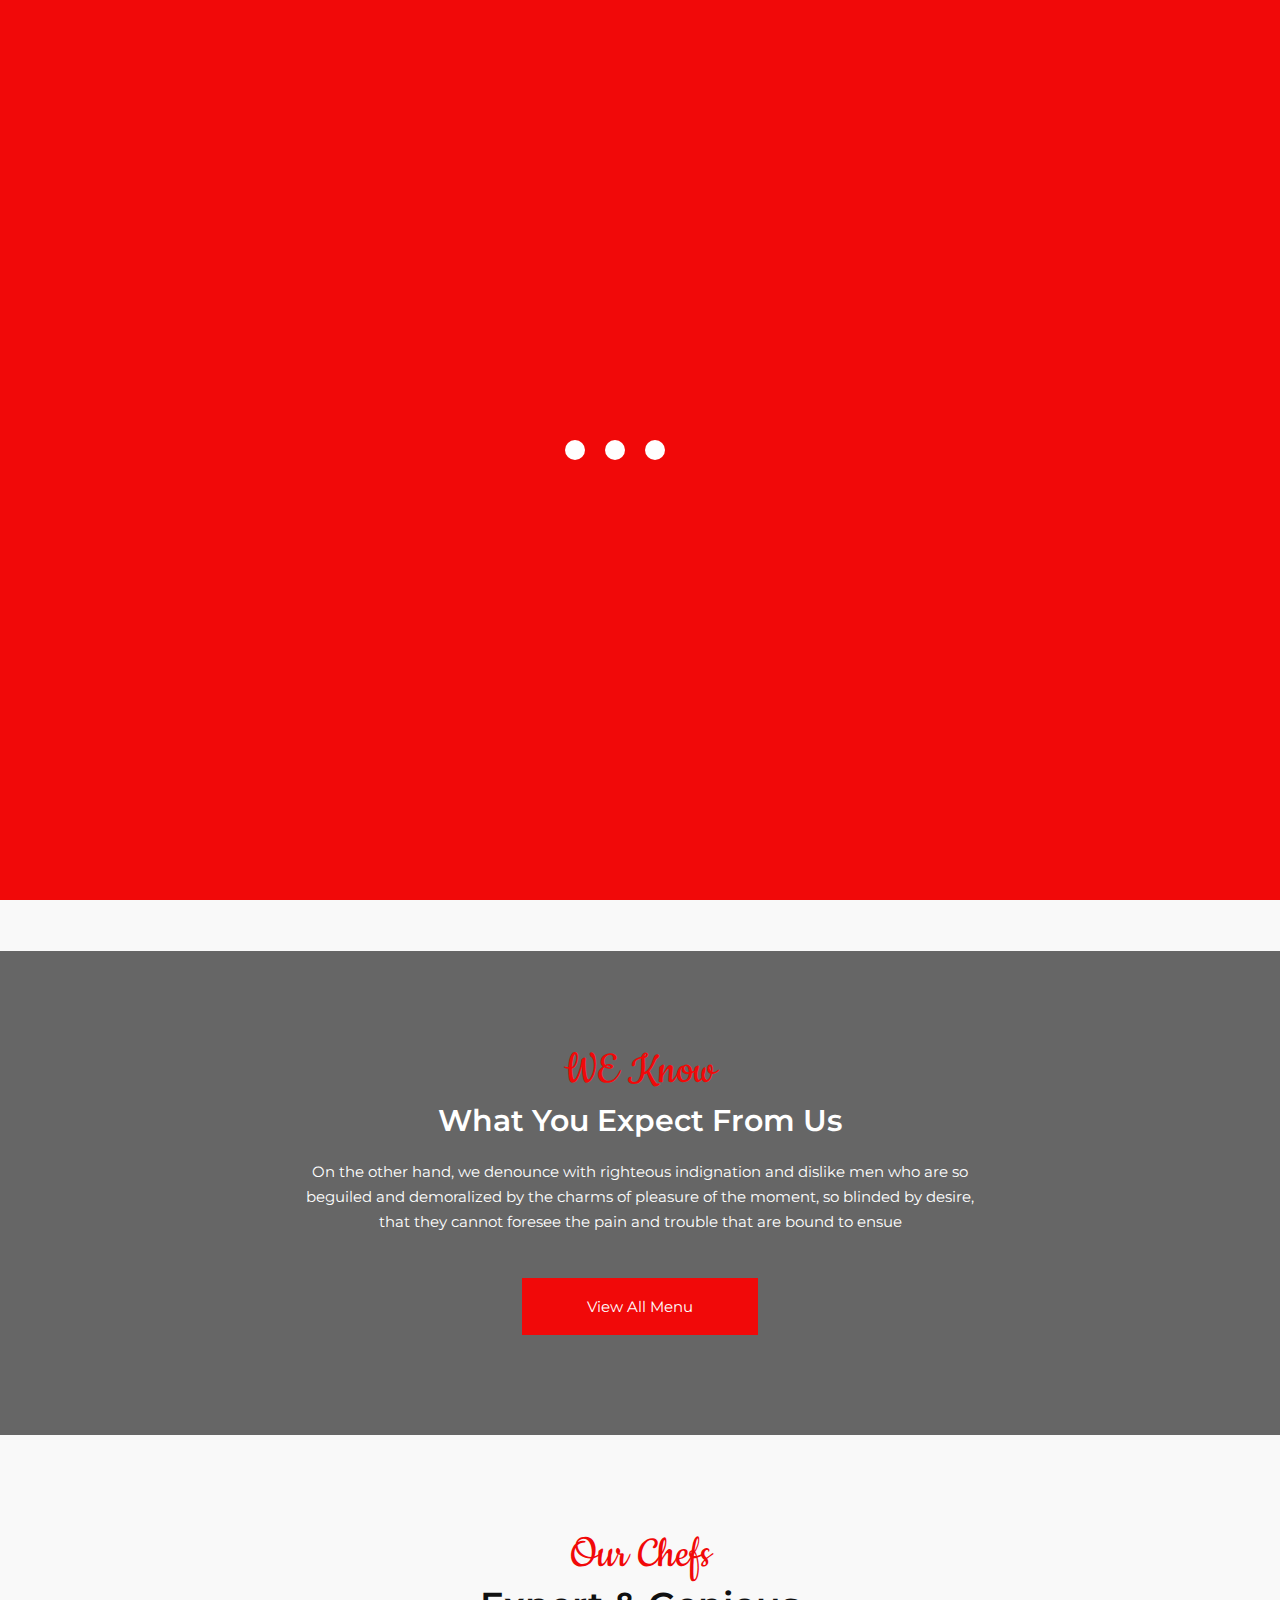
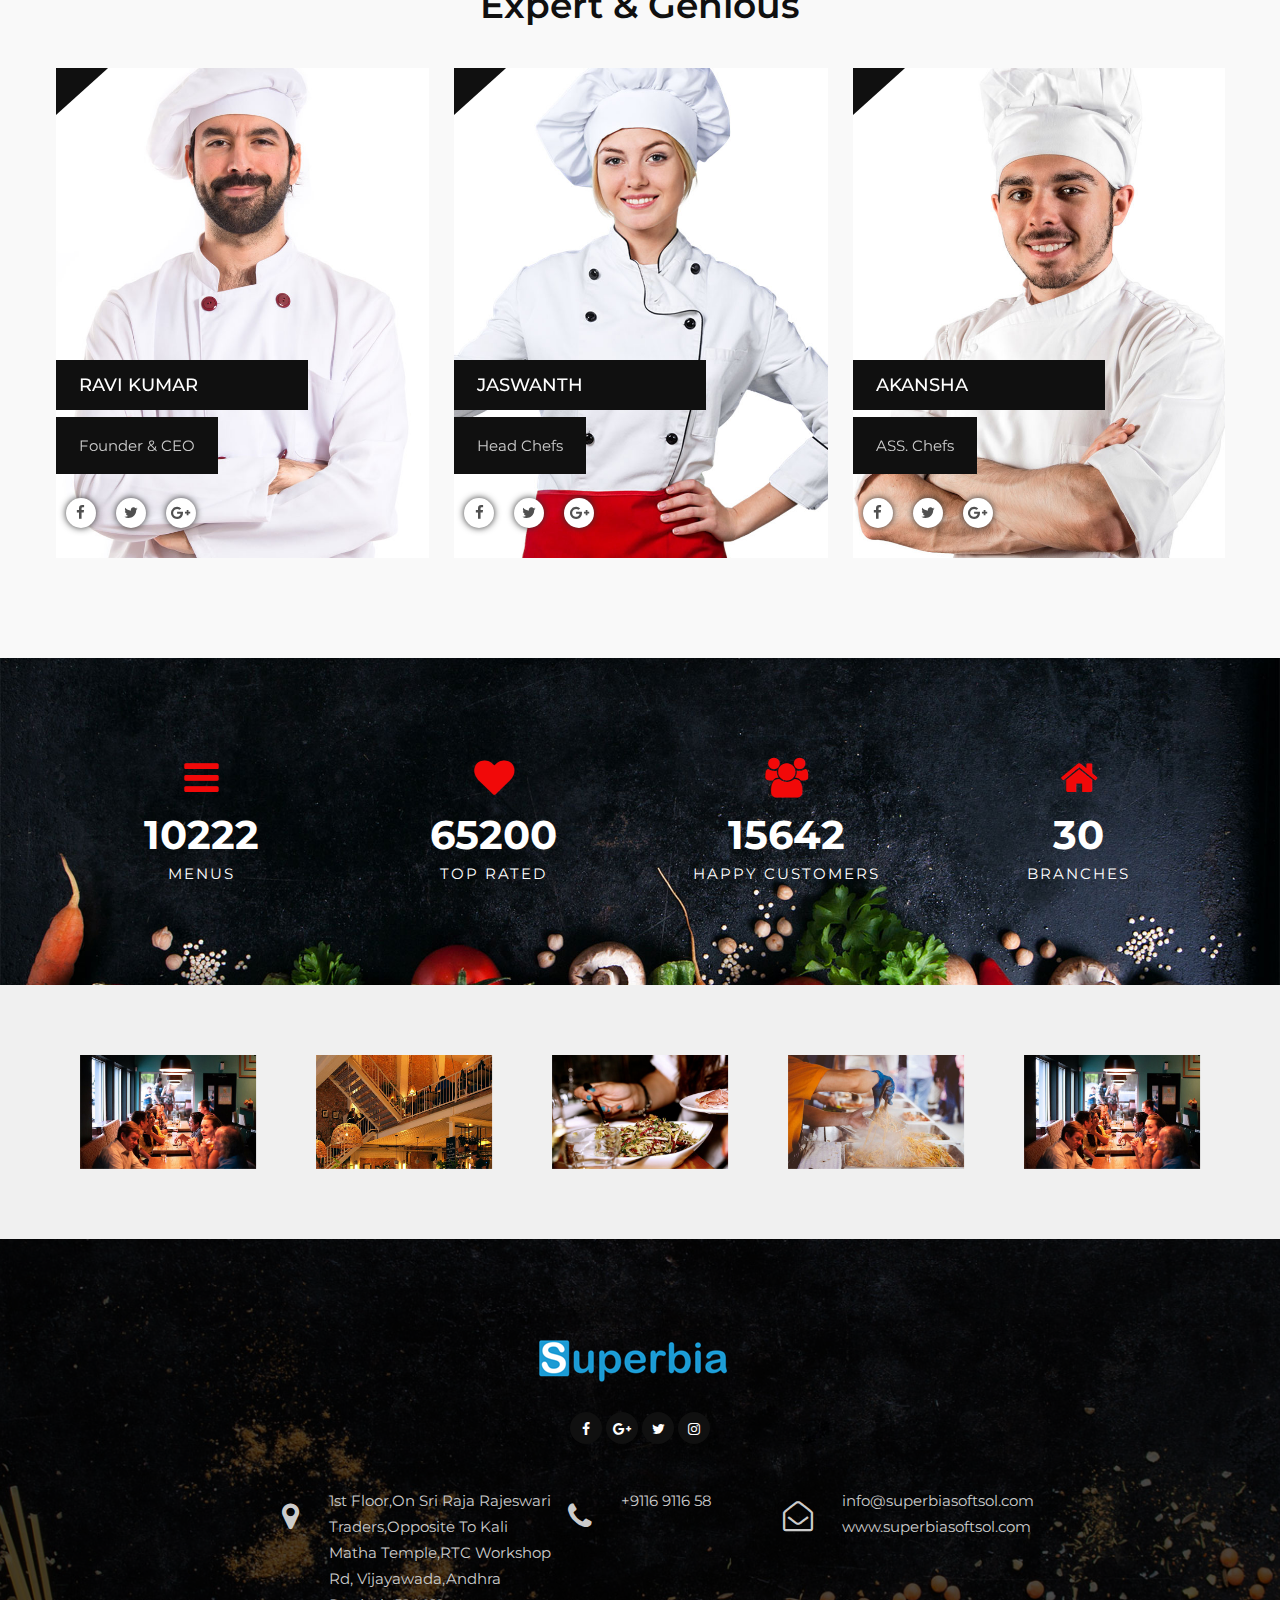
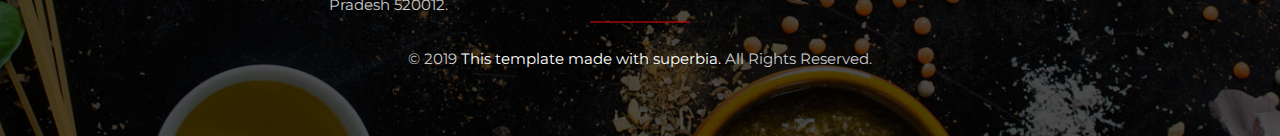
<file: intern.restaurant/about.html>
<!doctype html>
<html class="no-js" lang="en">
    

<head>
        <meta charset="utf-8">
        <meta http-equiv="x-ua-compatible" content="ie=edge">
        <title>restaurant| About</title>
        <meta name="description" content="">
        <meta name="viewport" content="width=device-width, initial-scale=1">
        <link rel="apple-touch-icon" href="apple-touch-icon.html">
        <link rel="shortcut icon" type="image/x-icon" href="images/fav.png">
        <!-- Place favicon.ico in the root directory -->
        <!-- all css here -->
        <!-- bootstrap v3.3.6 css -->
        <link rel="stylesheet" href="css/bootstrap.min.css">
        <!-- font-awesome css -->
        <link rel="stylesheet" href="css/font-awesome.min.css">
        <!-- animate css -->
        <link rel="stylesheet" href="css/animate.css">
        <!-- Main Menu css -->
        <link rel="stylesheet" href="css/rsmenu-main.css">
        <!-- rsmenu transitions css -->
        <link rel="stylesheet" href="css/rsmenu-transitions.css">
        <!-- hover-min css -->
        <link rel="stylesheet" href="css/hover-min.css">
        <!-- owl.carousel css -->
        <link rel="stylesheet" href="css/owl.carousel.css">
        <!-- Slick css -->
        <link rel="stylesheet" href="css/slick.css">
        <!-- slick-theme css -->
        <link rel="stylesheet" href="css/slick-theme.css">
        <!-- magnific popup css -->
        <link rel="stylesheet" type="text/css" href="css/magnific-popup.css">
        <!-- Switch style CSS -->
        <link rel="stylesheet" href="css/color-style.css">
        <!-- style css -->
        <link rel="stylesheet" href="style.css">
        <!-- switch color presets css -->
        <link id="switch_style" href="#" rel="stylesheet" type="text/css">
        <!-- responsive css -->
        <link rel="stylesheet" href="css/responsive.css">
    </head>
	<body>
    	<!--Preload Start-->
    	 <div id="loading">

            <div id="loading-center">

            <div id="loading-center-absolute">

            <div class="object" id="object_one"></div>

            <div class="object" id="object_two"></div>

            <div class="object" id="object_three"></div>

            </div>

            </div>

        </div>
    	<!--Preload Start--> 

		<!--Header area start here-->
  		<header id="inner">
        	<div class="header-top">
        	  <div class="container">
        		<div class="row">
        		  <div class="col-md-6 col-sm-6 col-xs-12">
        			<div class="social-icon">
        			  <ul>
        				<li> <a href="#"><i class="fa fa-facebook" aria-hidden="true"></i></a> </li>
        				<li> <a href="#"><i class="fa fa-google-plus" aria-hidden="true"></i></a> </li>
        				<li> <a href="#"><i class="fa fa-twitter" aria-hidden="true"></i></a> </li>
        				<li> <a href="#"><i class="fa fa-pinterest-p" aria-hidden="true"></i></a> </li>
        				<li> <a href="#"><i class="fa fa-vimeo" aria-hidden="true"></i></a> </li>
        				<li> <a href="#"><i class="fa fa-map" aria-hidden="true"></i></a> </li>
        				<li> Call for reservation: <a href="tel:+0885898745">+9116 9116 58</a> </li>
        			  </ul>
        			</div>
        		  </div>
        		  <div class="col-md-6 col-sm-6 col-xs-12">
        			<ul class="top-hour">
        			  <li class="open-time">Opening Hours : 8:00am - 11:30pm</li>
        			  <!--<li> <a href="#">Eng <i class="fa fa-angle-down" aria-hidden="true"></i></a>
        				<ul>
        				  <li> <a href="#">Japan</a> </li>
        				</ul>
        			  </li>
        			  <li> <a href="shop.html"><i class="fa fa-shopping-bag" aria-hidden="true"></i> <sup>2</sup></a> </li>-->
        			</ul>
        		  </div>
        		</div>
        	  </div>
        	</div>
        	<div class="header-area">
        	  <div class="container"> 
        		<!-- Row -->
        		<div class="row">
        		  <div class="col-md-2 col-sm-2 col-xs-12"> <a href="index.html"><img src="images/logo.png" alt="logo"></a> </div>
        		  <div class="col-md-10 col-sm-10 col-xs-12">
        			<div class="row margin"> <a class="rs-menu-toggle"><i class="fa fa-bars"></i>Menu</a>
        			  <nav class="rs-menu">
        				<ul class="nav-menu">
        				  <li><a href="index.html">Home</a></li>
                            <li><a href="about.html">About</a></li>
                            <li><a href="gallery-single.html">gallery</a></li>
                            <li><a href="testimonial.html">Testimonials</a></li>
<li class="rs-mega-menu mega-rs"> <a href="#">Mega</a>

                          <ul class="mega-menu">

                            <li class="mega-menu-container">

                              <div class="mega-menu-img"> <a href="menu.html">

                                <div class="mega-menu-img-meta"><img src="images/menu/1.jpg" alt="image-01"></div>

                                <h2>Lunch</h2>

                                </a> <a href="menu.html">

                                <div class="mega-menu-img-meta"><img src="images/menu/2.jpg" alt="image-02"></div>

                                <h2>Breakfast</h2>

                                </a> <a href="menu.html">

                                <div class="mega-menu-img-meta"><img src="images/menu/3.jpg" alt="image-03"></div>

                                <h2>Dinner</h2>

                                </a> <a href="menu.html">

                                <div class="mega-menu-img-meta"><img src="images/menu/4.jpg" alt="image-04"></div>

                                <h2>Dessert</h2>

                                </a> </div>

                            </li>

                          </ul>

                        </li>
                      
                        <!-- End Images --> 

                        <!--End Icons -->

                        <li class="menu-item-has-children"> <a href="#">Menus</a>

                          <ul class="sub-menu">

                            <li><a href="menu.html">Menu One</a></li>

                            <li><a href="menu2.html">Menu Two</a></li>

                          </ul>

                        </li>
                       <li><a href="reservation.html">Reservation</a></li>
                        <!--<li class="menu-item-has-children"> <a href="blog.html">Blog</a>

                          <ul class="sub-menu">

                            <li><a href="blog-single.html">Blog Single</a></li>

                          </ul>

                        </li>-->

                        <!--<li class="menu-item-has-children"> <a href="contact.html">Contact</a>

                        <ul class="sub-menu">

                          <li><a href="contact.html">Contact One</a></li>

                          <li><a href="contact2.html">Contact Two</a></li>

                          <li><a href="contact3.html">Contact Three</a></li>

                        </ul>

                      </li>-->
                      <li><a href="contact2.html">Contact Us</a></li>
                      </ul>

                    </nav>

                  </div>

            </div>

          </div>    
		</header>
		<!--Header area end here-->

		<!-- Banner Section Start Here -->
		<div class="inner-banner"> <img src="images/banner/2.jpg" alt="">
			<div class="title">
			<h1>About Us</h1>
			<span><a href="index.html">Home</a> <i class="fa fa-bolt" aria-hidden="true"></i> <span class="last">About Us</span></span> </div>
		</div>
		<!-- Banner Section end Here --> 

		<!-- Slider Bottom Section Start Here -->
		<div class="about-area about-page about-page-one spc-equal">
			<div class="container">
			  <div class="row">
				<div class="col-lg-6 col-md-6 col-sm-12 col-xs-12">
				  <div class="inner">
					<h2 class="sec-title">About Us</h2>
					<h3 class="sec-sub-title">Descover Our Story</h3>
					<strong>Wellcome to <span>Superbia,</span> a Mordern Restaurant With Focus On Premium Food Tastes</strong>
					<p>superbia is a restaurant, bar and coffee roastery located on a busy corner site in Farringdon’s Exmouth Market. With glazed frontage on two sides of the building, overlooking the market and a bustling vijayawada intersec in certain circumstances and owing.</p>
					<span class="name">Ravi & kumar</span> <span class="des">Founder of Restaurant</span> </div>
				</div>
				<div class="col-lg-6 col-md-6 col-sm-12 col-xs-12"> <img src="images/about/6.png" alt="about"> </div>
			  </div>
			</div>
		</div>
		<!-- We Know Section Start Here -->

		<div class="parallax-expectabut spc-equal">
			<div class="container">
			  <div class="row">
				<h2 class="sec-title">WE Know</h2>
				<h3 class="sec-sub-title">What You Expect From Us </h3>
				<p>On the other hand, we denounce with righteous indignation and dislike men who are so beguiled and demoralized by the charms of pleasure of the moment, so blinded by desire, that they cannot foresee the pain and trouble that are bound to ensue</p>
				<a href="#">View All Menu</a> </div>
			</div>
		</div>

		<!-- Chefs Slider Section Start Here -->
		<div class="our-chefs spc-equal">
			<div class="container">
			  <div class="row">
				<h2 class="sec-title">Our Chefs</h2>
				<h3 class="sec-sub-title">Expert & Genious</h3>
                <div class="chef-gallery owl-carousel">
    				<div class="item">
    				  <div class="inner">
    					<div class="images"> <img src="images/team/1.jpg" alt=""> </div>
    					<div class="triangle_left"></div>
    					<div class="dsc">
    					  <h4>Ravi kumar</h4>
    					  <span>Founder & CEO</span>
    					  <ul>
    						<li> <a href="#"><i class="fa fa-facebook" aria-hidden="true"></i></a> </li>
    						<li> <a href="#"><i class="fa fa-twitter" aria-hidden="true"></i></a> </li>
    						<li> <a href="#"><i class="fa fa-google-plus" aria-hidden="true"></i></a> </li>
    					  </ul>
    					</div>
    				  </div>
    				</div>
    				<div class="item">
    				  <div class="inner">
    					<div class="images"> <img src="images/team/2.jpg" alt=""> </div>
    					<div class="triangle_left"></div>
    					<div class="dsc">
    					  <h4>jaswanth </h4>
    					  <span>Head Chefs</span>
    					  <ul>
    						<li> <a href="#"><i class="fa fa-facebook" aria-hidden="true"></i></a> </li>
    						<li> <a href="#"><i class="fa fa-twitter" aria-hidden="true"></i></a> </li>
    						<li> <a href="#"><i class="fa fa-google-plus" aria-hidden="true"></i></a> </li>
    					  </ul>
    					</div>
    				  </div>
    				</div>
    				<div class="item">
    				  <div class="inner">
    					<div class="images"> <img src="images/team/3.jpg" alt=""> </div>
    					<div class="triangle_left"></div>
    					<div class="dsc">
    					  <h4>akansha</h4>
    					  <span>ASS. Chefs</span>
    					  <ul>
    						<li> <a href="#"><i class="fa fa-facebook" aria-hidden="true"></i></a> </li>
    						<li> <a href="#"><i class="fa fa-twitter" aria-hidden="true"></i></a> </li>
    						<li> <a href="#"><i class="fa fa-google-plus" aria-hidden="true"></i></a> </li>
    					  </ul>
    					</div>
    				  </div>
    				</div>
                </div>
			  </div>
			</div>
		</div>
        <!-- Counter Up Section Start Here-->
        <div class="project-activation-area">
            <div class="container">
                <div class="row">
                    <div class="ab-count">
                        <!-- ABOUT-COUNTER-LIST START -->
                        <div class="col-lg-3 col-md-3 col-sm-3">
                            <div class="about-counter-list">
                                <i class="fa fa-bars" aria-hidden="true"></i>
                                <h1 class="about-counter">10222</h1>                            
                                <p>Menus</p>
                            </div>
                        </div>
                        <!-- ABOUT-COUNTER-LIST END -->                 
                        <!-- ABOUT-COUNTER-LIST START -->
                        <div class="col-lg-3 col-md-3 col-sm-3">
                            <div class="about-counter-list">
                                <i class="fa fa-heart" aria-hidden="true"></i>
                                <h1 class="about-counter">65200</h1>                            
                                <p>Top Rated</p>
                            </div>
                        </div>
                        <!-- ABOUT-COUNTER-LIST END -->                 
                        <!-- ABOUT-COUNTER-LIST START -->
                        <div class="col-lg-3 col-md-3 col-sm-3">
                            <div class="about-counter-list">
                                <i class="fa fa-users" aria-hidden="true"></i>
                                <h1 class="about-counter">15642</h1>                            
                                <p>Happy Customers</p>
                            </div>
                        </div>
                        <!-- ABOUT-COUNTER-LIST END -->                 
                        <!-- ABOUT-COUNTER-LIST START -->
                        <div class="col-lg-3 col-md-3 col-sm-3">
                            <div class="about-counter-list">
                                <i class="fa fa-home" aria-hidden="true"></i>
                                <h1 class="about-counter">30</h1>                            
                                <p>Branches</p>
                            </div>
                        </div>
                        <!-- ABOUT-COUNTER-LIST END -->
                    </div>
                </div>
            </div>
        </div>
		<!-- Start scrollUp  -->
		<div id="return-to-top"> <span>Top</span> </div>
		<!-- End scrollUp  --> 

        <!-- Brand Logo area  -->
		<div class="brand-logo-area brand-logo-about">
		  <div class="container">
			  <div id="logo-slider" class="owl-carousel">
				  <div class="text-center item">
					  <a href="#"> <img src="images/brand/1.jpg" alt=""></a>
				  </div>
				  <div class="text-center item">
					  <a href="#"><img src="images/brand/2.jpg" alt=""></a>
				  </div>
				  <div class="text-center item">
					  <a href="#"><img src="images/brand/3.jpg" alt=""></a>
				  </div>
				  <div class="text-center item">
					  <a href="#"><img src="images/brand/4.jpg" alt=""></a>
				  </div>
				  <div class="text-center item">
					  <a href="#"> <img src="images/brand/1.jpg" alt=""></a>
				  </div>
				  <div class="text-center item">
					  <a href="#"><img src="images/brand/2.jpg" alt=""></a>
				  </div>
			  </div>
		  </div>
		</div> 
		<footer class="spc-large">
			<div class="container"> 
			  <!-- Footer Logo  -->
			  <div class="logo text-center"> <a href="index.html"> <img src="images/logo.png" alt="logo"></a> </div>
			  <!-- Footer Social Icon  -->
			  <div class="social-icon text-center">
				<ul class="text-center">
				  <li> <a href="#"><i class="fa fa-facebook" aria-hidden="true"></i></a> </li>
				  <li> <a href="#"><i class="fa fa-google-plus" aria-hidden="true"></i></a> </li>
				  <li> <a href="#"><i class="fa fa-twitter" aria-hidden="true"></i></a> </li>
				  <li> <a href="#"><i class="fa fa-instagram" aria-hidden="true"></i></a> </li>
				  <!--<li> <a href="#"><i class="fa fa-pinterest-p" aria-hidden="true"></i></a> </li>
				  <li> <a href="#"><i class="fa fa-vimeo" aria-hidden="true"></i></a> </li>-->
				</ul>
			  </div>
			  <div class="row">
				<div class="col-lg-4 col-md-4 col-sm-4 col-xs-12 col-md-offset-1">
				  <div class="address"> 1st Floor,On Sri Raja Rajeswari Traders,Opposite To Kali Matha Temple,RTC Workshop Rd,
					Vijayawada,Andhra Pradesh 520012. </div>
				</div>
				<div class="col-lg-3 col-md-3 col-sm-3 col-xs-12">
				  <div class="phone"> <a href="tel:+3453-909-6565">+9116 9116 58</a>  </div>
				</div>
				<div class="col-lg-4 col-md-4 col-sm-4 col-xs-12">
				  <div class="email">   <a href="mailto:info@superbiasoftsol.com">info@superbiasoftsol.com</a>
<a href="mailto:superbiasoftsol.com">www.superbiasoftsol.com</a> </div>
				</div>
				<div class="copyright text-center">© 2019 <span>This template made with superbia.</span> All Rights Reserved. </div>
			  </div>
			</div>
		</footer>
		<!-- Footer Area Section End Here --> 
         <!-- STYLE SWITCH START -->    
        <div class="style-switch right" id="switch-style">
            <a id="toggle-switcher" class="switch-button" title="Change Styles">
                <i class="fa fa-cog fa-spin fa-3x fa-fw"></i>
            </a>
            <div class="switched-options">
                <h4 class="preset-title">Presets Color</h4>
                <ul class="list-unstyled styles">
                    <li><a href="#" title="default" class="red color" id="red"></a></li>
                    <li><a href="#" title="dark blue" class="dark-blue color" id="dark-blue"> </a></li>
                    <li><a href="#" title="blue" class="blue color" id="blue"></a></li>
                    <li><a href="#" title="green" class="green color" id="green"> </a></li>
                    <li><a href="#" title="orange" class="orange color" id="orange"></a></li>
                    <li><a href="#" title="pink" class="pink color" id="pink"></a></li>
                    <li><a href="#" title="purple" class="purple color" id="purple"></a></li>
                    <li><a href="#" title="coffee" class="coffee color" id="coffee"></a></li>
                    <li><a href="#" title="grey" class="grey color" id="grey"></a></li>
                </ul>
            </div>
        </div>
  		<!-- all js here --> 
  		<script src="js/jquery.min.js"></script> 
  		<!-- Menu js --> 
  		<script src="js/rsmenu-main.js"></script> 
  		<!-- bootstrap js --> 
  		<script src="js/bootstrap.min.js"></script> 
  		<!-- wow js --> 
  		<script src="js/wow.min.js"></script>
        <!-- jquery.counterup js -->
        <script src="js/jquery.counterup.min.js"></script>
        <script src="js/waypoints.min.js"></script> 
  		<!-- slick-theme js --> 
  		<script src="js/slick.min.js"></script> 
  		<!-- isotope.pkgd.min js --> 
  		<script src="js/isotope.pkgd.min.js"></script> 
  		<!-- imagesloaded.pkgd.min js --> 
  		<script src="js/imagesloaded.pkgd.min.js"></script> 
  		<!-- magnific popup --> 
  		<script src="js/jquery.magnific-popup.min.js"></script> 
  		<!-- owl.carousel js --> 
  		<script src="js/owl.carousel.min.js"></script> 
  		<!-- parallax js --> 
  		<script src="js/parallax.js"></script>
  		<!-- Switch js -->
        <script src="js/color-style.js"></script>  
  		<!-- main js --> 
  		<script src="js/main.js"></script>
    </body>


</html>
</file>
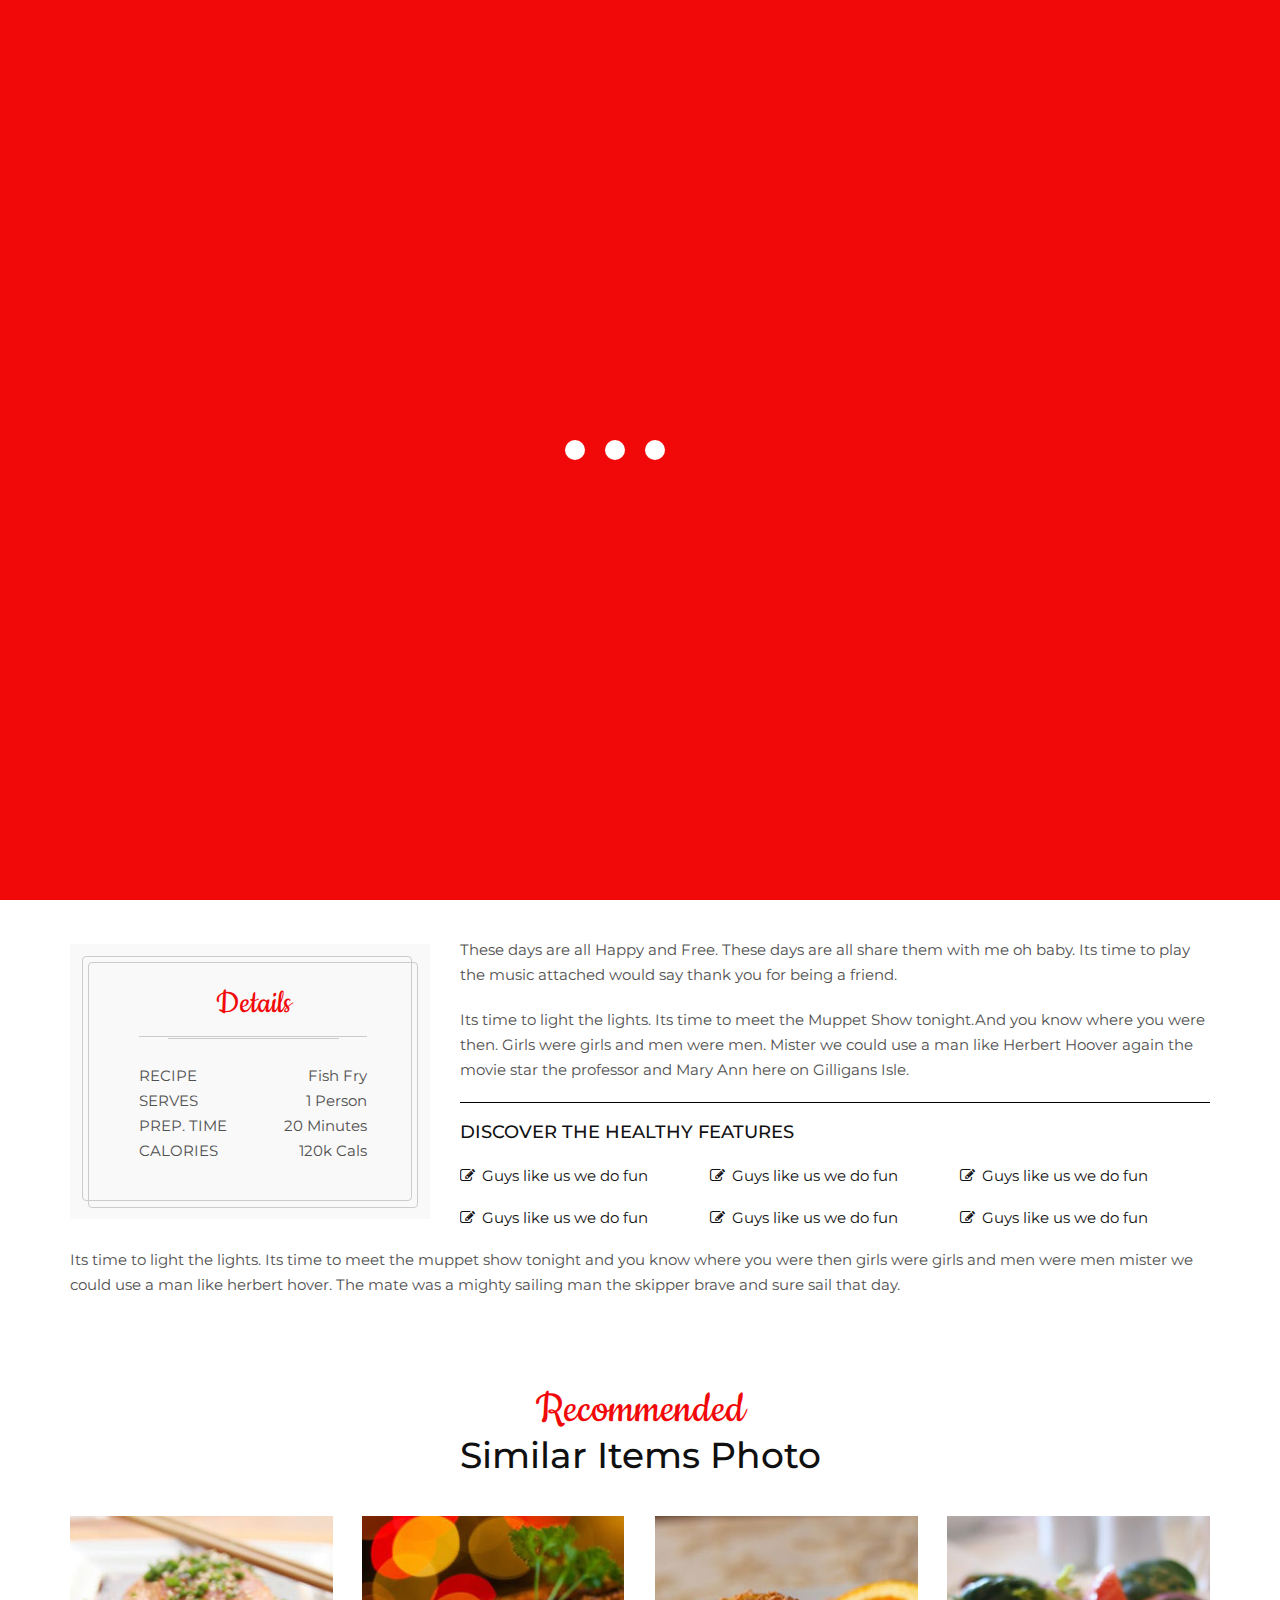
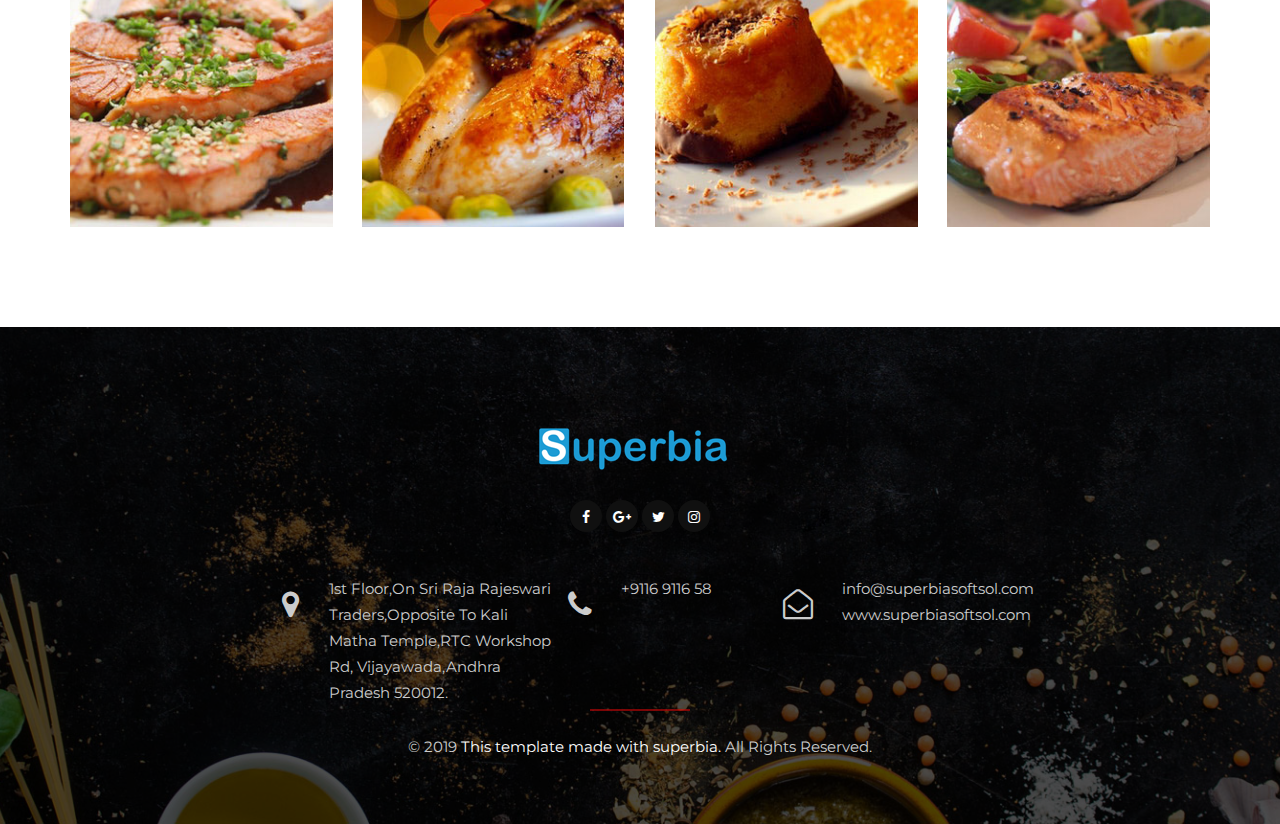
<file: intern.restaurant/gallery-single.html>
<!doctype html>
<html class="no-js" lang="en">
    

<head>
        <meta charset="utf-8">
        <meta http-equiv="x-ua-compatible" content="ie=edge">
        <title>Home | Gallery Single</title>
        <meta name="description" content="">
        <meta name="viewport" content="width=device-width, initial-scale=1">
        <link rel="apple-touch-icon" href="apple-touch-icon.html">
        <link rel="shortcut icon" type="image/x-icon" href="images/fav.png">
        <!-- Place favicon.ico in the root directory -->
        <!-- all css here -->
        <!-- bootstrap v3.3.6 css -->
        <link rel="stylesheet" href="css/bootstrap.min.css">
        <!-- font-awesome css -->
        <link rel="stylesheet" href="css/font-awesome.min.css">
        <!-- animate css -->
        <link rel="stylesheet" href="css/animate.css">
        <!-- Main Menu css -->
        <link rel="stylesheet" href="css/rsmenu-main.css">
        <!-- rsmenu transitions css -->
        <link rel="stylesheet" href="css/rsmenu-transitions.css">
        <!-- hover-min css -->
        <link rel="stylesheet" href="css/hover-min.css">
        <!-- owl.carousel css -->
        <link rel="stylesheet" href="css/owl.carousel.css">
        <!-- Slick css -->
        <link rel="stylesheet" href="css/slick.css">
        <!-- slick-theme css -->
        <link rel="stylesheet" href="css/slick-theme.css">
        <!-- magnific popup css -->
        <link rel="stylesheet" type="text/css" href="css/magnific-popup.css">
        <!-- Switch style CSS -->
        <link rel="stylesheet" href="css/color-style.css">
        <!-- style css -->
        <link rel="stylesheet" href="style.css">
        <!-- responsive css -->
        <link rel="stylesheet" href="css/responsive.css">
    </head>
    <body>
  
        <!--Preload Start-->
        <div id="loading">
          <div id="loading-center">
          <div id="loading-center-absolute">
          <div class="object" id="object_one"></div>
          <div class="object" id="object_two"></div>
          <div class="object" id="object_three"></div>
          </div>
          </div>
        </div>
        <!--Preload Start-->
        <!--Header area start here-->
      <!--Header area start here-->
  		<header id="inner">
        	<div class="header-top">
        	  <div class="container">
        		<div class="row">
        		  <div class="col-md-6 col-sm-6 col-xs-12">
        			<div class="social-icon">
        			  <ul>
        				<li> <a href="#"><i class="fa fa-facebook" aria-hidden="true"></i></a> </li>
        				<li> <a href="#"><i class="fa fa-google-plus" aria-hidden="true"></i></a> </li>
        				<li> <a href="#"><i class="fa fa-twitter" aria-hidden="true"></i></a> </li>
        				<li> <a href="#"><i class="fa fa-pinterest-p" aria-hidden="true"></i></a> </li>
        				<li> <a href="#"><i class="fa fa-vimeo" aria-hidden="true"></i></a> </li>
        				<li> <a href="#"><i class="fa fa-map" aria-hidden="true"></i></a> </li>
        				<li> Call for reservation: <a href="tel:+9116 9116 58">+9116 9116 58</a> </li>
        			  </ul>
        			</div>
        		  </div>
        		  <div class="col-md-6 col-sm-6 col-xs-12">
        			<ul class="top-hour">
        			  <li class="open-time">Opening Hours : 8:00am - 11:30pm</li>
        			  <!--<li> <a href="#">Eng <i class="fa fa-angle-down" aria-hidden="true"></i></a>
        				<ul>
        				  <li> <a href="#">Japan</a> </li>
        				</ul>
        			  </li>
        			  <li> <a href="shop.html"><i class="fa fa-shopping-bag" aria-hidden="true"></i> <sup>2</sup></a> </li>-->
        			</ul>
        		  </div>
        		</div>
        	  </div>
        	</div>
        	<div class="header-area">
        	  <div class="container"> 
        		<!-- Row -->
        		<div class="row">
        		  <div class="col-md-2 col-sm-2 col-xs-12"> <a href="index.html"><img src="images/logo.png" alt="logo"></a> </div>
        		  <div class="col-md-10 col-sm-10 col-xs-12">
        			<div class="row margin"> <a class="rs-menu-toggle"><i class="fa fa-bars"></i>Menu</a>
        			  <nav class="rs-menu">
        				<ul class="nav-menu">
        				  <li><a href="index.html">Home</a></li>
                            <li><a href="about.html">About</a></li>
                            <li><a href="gallery-single.html">gallery</a></li>
                            <li><a href="testimonial.html">Testimonials</a></li>
<li class="rs-mega-menu mega-rs"> <a href="#">Mega</a>

                          <ul class="mega-menu">

                            <li class="mega-menu-container">

                              <div class="mega-menu-img"> <a href="menu.html">

                                <div class="mega-menu-img-meta"><img src="images/menu/1.jpg" alt="image-01"></div>

                                <h2>Lunch</h2>

                                </a> <a href="menu.html">

                                <div class="mega-menu-img-meta"><img src="images/menu/2.jpg" alt="image-02"></div>

                                <h2>Breakfast</h2>

                                </a> <a href="menu.html">

                                <div class="mega-menu-img-meta"><img src="images/menu/3.jpg" alt="image-03"></div>

                                <h2>Dinner</h2>

                                </a> <a href="menu.html">

                                <div class="mega-menu-img-meta"><img src="images/menu/4.jpg" alt="image-04"></div>

                                <h2>Dessert</h2>

                                </a> </div>

                            </li>

                          </ul>

                        </li>
                      
                        <!-- End Images --> 

                        <!--End Icons -->

                        <li class="menu-item-has-children"> <a href="#">Menus</a>

                          <ul class="sub-menu">

                            <li><a href="menu.html">Menu One</a></li>

                            <li><a href="menu2.html">Menu Two</a></li>

                          </ul>

                        </li>
                       <li><a href="reservation.html">Reservation</a></li>
                        <!--<li class="menu-item-has-children"> <a href="blog.html">Blog</a>

                          <ul class="sub-menu">

                            <li><a href="blog-single.html">Blog Single</a></li>

                          </ul>

                        </li>-->

                        <!--<li class="menu-item-has-children"> <a href="contact.html">Contact</a>

                        <ul class="sub-menu">

                          <li><a href="contact.html">Contact One</a></li>

                          <li><a href="contact2.html">Contact Two</a></li>

                          <li><a href="contact3.html">Contact Three</a></li>

                        </ul>

                      </li>-->
                      <li><a href="contact2.html">Contact Us</a></li>
                      </ul>

                    </nav>

                  </div>

            </div>

          </div>    
        </header>

        <!--Header area end here-->
        <!-- Banner Section Start Here -->
        <div class="inner-banner">
            <img src="images/banner/12.jpg" alt="">
            <div class="title">
                <h1>Gallery Single</h1>
                <span><a href="index.html">Home</a> <i class="fa fa-bolt" aria-hidden="true"></i> <span class="last">Gallery Single</span></span>
            </div>    
        </div>
        <!-- Banner Section end Here -->

        <!-- Gallery Single Section Start Here -->
        <div id="rs-gallery-page" class="rs-gallery-page rs-gallery-page-single gallery-page-area spc-equal">
            <div class="top-images">
                <div class="container">
                    <div class="row">
                        <div class="col-md-12 col-sm-12 col-xs-12 top-img">
                            <img src="images/gallery-single/1.jpg" alt="">
                        </div>
                    </div>
                    <div class="row">
                        <div class="col-md-4 col-sm-4 col-xs-12">
                            <div class="inner-top">
                                <div class="inner">
                                    <div class="details">
                                        <h3>Details</h3>
                                        <ul>
                                            <li>
                                                Recipe <span>Fish Fry</span>
                                            </li>
                                            <li>
                                                Serves <span>1 Person</span>
                                            </li>
                                            <li>
                                                Prep. Time <span>20 Minutes</span>
                                            </li>
                                            <li>
                                                Calories <span>120k Cals</span>
                                            </li>
                                        </ul>
                                    </div>
                                </div>
                            </div>    
                        </div>
                        <div class="col-md-8 col-sm-8 col-xs-12">
                            <div class="inner2">
                                <p>These days are all Happy and Free. These days are all share them with me oh baby. Its time to play the music attached would say thank you for being a friend.</p>

                                <p>Its time to light the lights. Its time to meet the Muppet Show tonight.And you know where you were then. Girls were girls and men were men. Mister we could use a man like Herbert Hoover again the movie star the professor and Mary Ann here on Gilligans Isle. </p>
                            </div>
                            <div class="bottom-inner">
                                <h3>DISCOVER THE HEALTHY FEATURES</h3>
                                <ul>
                                    <li>
                                        <a href="#"><i class="fa fa-pencil-square-o" aria-hidden="true"></i> Guys like us we do fun</a>
                                    </li>
                                    <li>
                                        <a href="#"><i class="fa fa-pencil-square-o" aria-hidden="true"></i> Guys like us we do fun</a>
                                    </li>
                                    <li>
                                        <a href="#"><i class="fa fa-pencil-square-o" aria-hidden="true"></i> Guys like us we do fun</a>
                                    </li>
                                    <li>
                                        <a href="#"><i class="fa fa-pencil-square-o" aria-hidden="true"></i> Guys like us we do fun</a>
                                    </li>
                                    <li>
                                        <a href="#"><i class="fa fa-pencil-square-o" aria-hidden="true"></i> Guys like us we do fun</a>
                                    </li>
                                    <li>
                                        <a href="#"><i class="fa fa-pencil-square-o" aria-hidden="true"></i> Guys like us we do fun</a>
                                    </li>
                                </ul>
                            </div>
        				
                        </div>
        			
                        
                    </div>
        		<div class="row">
        				<div class="col-sm-12">
        					<p>Its time to light the lights. Its time to meet the muppet show tonight and you know where you were then girls were girls and men were men mister we could use a man like herbert hover. The mate was a mighty sailing man the skipper brave and sure sail that day. </p>
        				</div>
        			</div>
                </div>
            </div>
            <div class="container">
                <div class="sec-title mb-30">
                    <h2 class="sec-title">Recommended</h2>
                    <h3 class="sec-sub-title">Similar Items Photo</h3>      
                </div>
                <div class="row">
                    <div class="grid">
                        <div class="col-md-3 col-sm-6 col-xs-6 grid-item mb-30 filter1">
                            <div class="portfolio-item">
                                <div class="portfolio-img">
                                    <img src="images/gallery-single/2.jpg" alt="Portfolio Image" />
                                </div>
                                <div class="portfolio-content">
                                    <div class="display-table">
                                        <div class="display-table-cell">
                                            <a class="image-popup p-zoom" href="images/gallery-single/2.jpg" title="Project Title">
                                                <i class="fa fa-search"></i>
                                            </a>
                                            <h3 class="p-title"><a href="portfolio-details.html">Recipe Name</a></h3>
                                            <p class="p-desc"><a href="#">View Details...</a></p>
                                        </div>
                                    </div>
                                </div>
                            </div>
                        </div>
                        <div class="col-md-3 col-sm-6 col-xs-6 grid-item mb-30 filter2 filter3">
                            <div class="portfolio-item">
                                <div class="portfolio-img">
                                    <img src="images/gallery-single/3.jpg" alt="Portfolio Image" />
                                </div>
                                <div class="portfolio-content">
                                    <div class="display-table">
                                        <div class="display-table-cell">
                                            <a class="image-popup p-zoom" href="images/gallery-single/3.jpg" title="Project Title">
                                                <i class="fa fa-search"></i>
                                            </a>
                                            <h3 class="p-title"><a href="portfolio-details.html">Recipe Name</a></h3>
                                            <p class="p-desc"><a href="#">View Details...</a></p> 
                                        </div>
                                    </div>
                                </div>
                            </div>
                        </div>
                        <div class="col-md-3 col-sm-6 col-xs-6 grid-item mb-30 filter1">
                            <div class="portfolio-item">
                                <div class="portfolio-img">
                                    <img src="images/gallery-single/4.jpg" alt="Portfolio Image" />
                                </div>
                                <div class="portfolio-content">
                                    <div class="display-table">
                                        <div class="display-table-cell">
                                            <a class="image-popup p-zoom" href="images/gallery-single/4.jpg" title="Project Title">
                                                <i class="fa fa-search"></i>
                                            </a>
                                            <h3 class="p-title"><a href="portfolio-details.html">Recipe Name</a></h3>
                                            <p class="p-desc"><a href="#">View Details...</a></p>  
                                        </div>
                                    </div>
                                </div>
                            </div>
                        </div>
                        <div class="col-md-3 col-sm-6 col-xs-6 grid-item mb-30 filter2 filter4">
                            <div class="portfolio-item">
                                <div class="portfolio-img">
                                    <img src="images/gallery-single/5.jpg" alt="Portfolio Image" />
                                </div>
                                <div class="portfolio-content">
                                    <div class="display-table">
                                        <div class="display-table-cell">
                                            <a class="image-popup p-zoom" href="images/gallery-single/5.jpg" title="Project Title">
                                                <i class="fa fa-search"></i>
                                            </a>
                                            <h3 class="p-title"><a href="portfolio-details.html">Recipe Name</a></h3>
                                            <p class="p-desc"><a href="#">View Details...</a></p>
                                        </div>
                                    </div>
                                </div>
                            </div>
                        </div>
                    </div>
                </div>
            </div>
        </div>  

        <!-- Start scrollUp  -->
        <div id="return-to-top">
            <span>Top</span>
        </div>
        <!-- End scrollUp  -->

       <footer class="spc-large">
			<div class="container"> 
			  <!-- Footer Logo  -->
			  <div class="logo text-center"> <a href="index.html"> <img src="images/logo.png" alt="logo"></a> </div>
			  <!-- Footer Social Icon  -->
			  <div class="social-icon text-center">
				<ul class="text-center">
				  <li> <a href="#"><i class="fa fa-facebook" aria-hidden="true"></i></a> </li>
				  <li> <a href="#"><i class="fa fa-google-plus" aria-hidden="true"></i></a> </li>
				  <li> <a href="#"><i class="fa fa-twitter" aria-hidden="true"></i></a> </li>
				  <li> <a href="#"><i class="fa fa-instagram" aria-hidden="true"></i></a> </li>
				  <!--<li> <a href="#"><i class="fa fa-pinterest-p" aria-hidden="true"></i></a> </li>
				  <li> <a href="#"><i class="fa fa-vimeo" aria-hidden="true"></i></a> </li>-->
				</ul>
			  </div>
			  <div class="row">
				<div class="col-lg-4 col-md-4 col-sm-4 col-xs-12 col-md-offset-1">
				  <div class="address"> 1st Floor,On Sri Raja Rajeswari Traders,Opposite To Kali Matha Temple,RTC Workshop Rd,
					Vijayawada,Andhra Pradesh 520012. </div>
				</div>
				<div class="col-lg-3 col-md-3 col-sm-3 col-xs-12">
				  <div class="phone"> <a href="tel:+3453-909-6565">+9116 9116 58</a>  </div>
				</div>
				<div class="col-lg-4 col-md-4 col-sm-4 col-xs-12">
				  <div class="email">   <a href="mailto:info@superbiasoftsol.com">info@superbiasoftsol.com</a>
<a href="mailto:superbiasoftsol.com">www.superbiasoftsol.com</a> </div>
				</div>
				<div class="copyright text-center">© 2019 <span>This template made with superbia.</span> All Rights Reserved. </div>
			  </div>
			</div>
		</footer>
        <!-- Footer Area Section End Here -->
         <!-- STYLE SWITCH START -->    
        <div class="style-switch right" id="switch-style">
            <a id="toggle-switcher" class="switch-button" title="Change Styles">
                <i class="fa fa-cog fa-spin fa-3x fa-fw"></i>
            </a>
            <div class="switched-options">
                <h4 class="preset-title">Presets Color</h4>
                <ul class="list-unstyled styles">
                    <li><a href="#" title="default" class="red color" id="red"></a></li>
                    <li><a href="#" title="dark blue" class="dark-blue color" id="dark-blue"> </a></li>
                    <li><a href="#" title="blue" class="blue color" id="blue"></a></li>
                    <li><a href="#" title="green" class="green color" id="green"> </a></li>
                    <li><a href="#" title="orange" class="orange color" id="orange"></a></li>
                    <li><a href="#" title="pink" class="pink color" id="pink"></a></li>
                    <li><a href="#" title="purple" class="purple color" id="purple"></a></li>
                    <li><a href="#" title="coffee" class="coffee color" id="coffee"></a></li>
                    <li><a href="#" title="grey" class="grey color" id="grey"></a></li>
                </ul>
            </div>
        </div>
            
        <!-- all js here -->
        <script src="js/jquery.min.js"></script>
        <!-- Menu js -->
        <script src="js/rsmenu-main.js"></script>
        <!-- bootstrap js -->
        <script src="js/bootstrap.min.js"></script>
        <!-- wow js -->
        <script src="js/wow.min.js"></script>
        <!-- jquery.counterup js -->
        <script src="js/jquery.counterup.min.js"></script>
        <script src="js/waypoints.min.js"></script>
        <!-- slick-theme js -->
        <script src="js/slick.min.js"></script>
        <!-- isotope.pkgd.min js -->
        <script src="js/isotope.pkgd.min.js"></script>
        <!-- imagesloaded.pkgd.min js -->
        <script src="js/imagesloaded.pkgd.min.js"></script>
        <!-- magnific popup -->
        <script src="js/jquery.magnific-popup.min.js"></script>
        <!-- owl.carousel js -->
        <script src="js/owl.carousel.min.js"></script>
        <!-- parallax js -->
        <script src="js/parallax.js"></script>
        <!-- Switch js -->
        <script src="js/color-style.js"></script> 
        <!-- main js -->
        <script src="js/main.js"></script>
    </body>


</html>
</file>
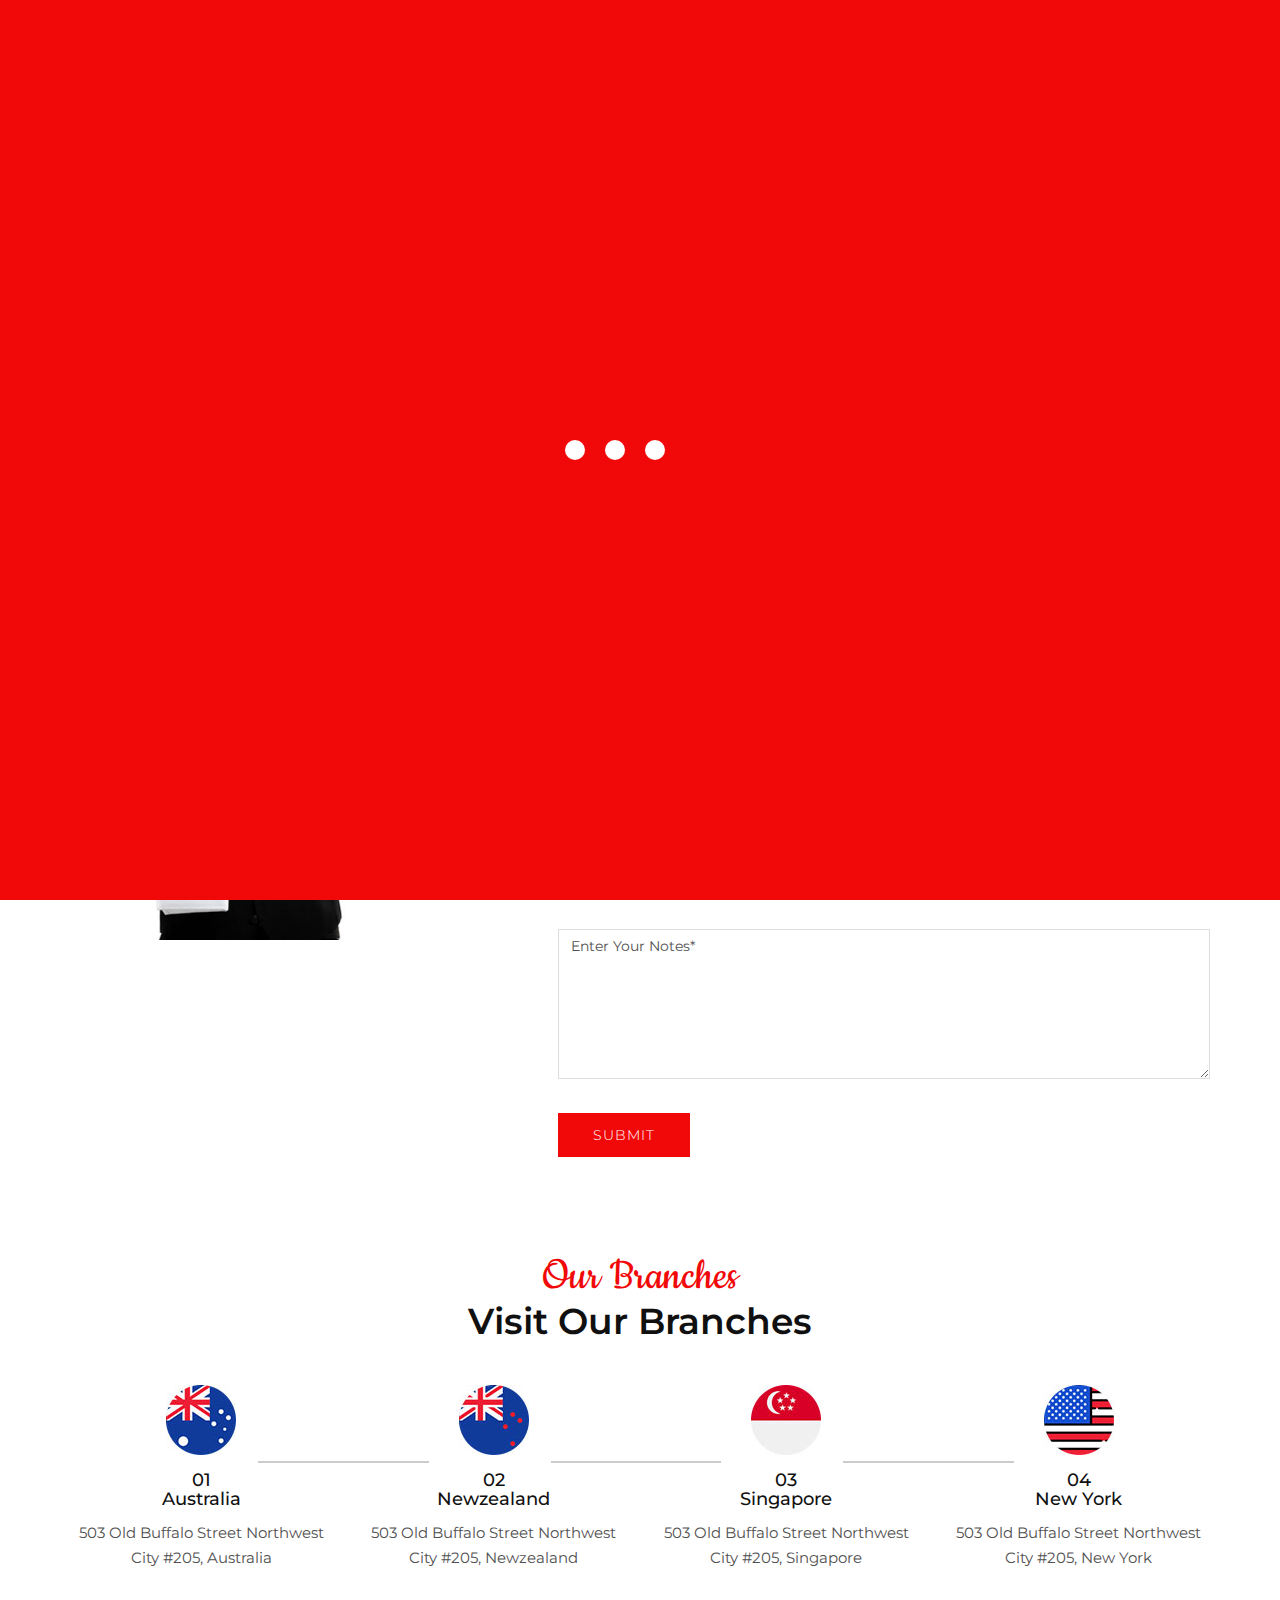
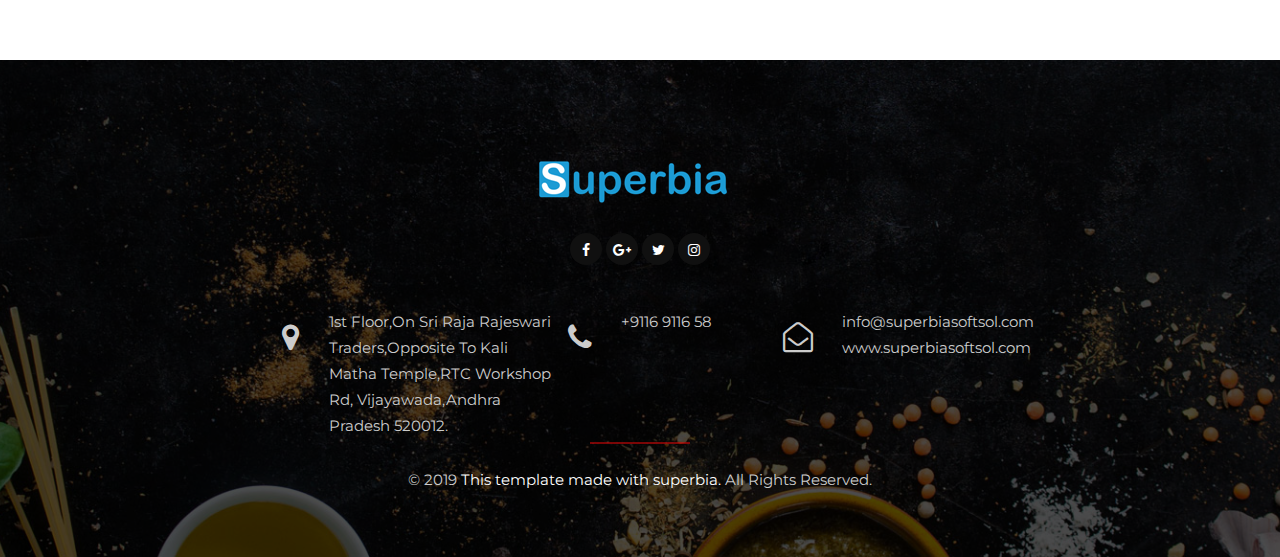
<file: intern.restaurant/reservation.html>
<!doctype html>
<html class="no-js" lang="en">
    

<head>
        <meta charset="utf-8">
        <meta http-equiv="x-ua-compatible" content="ie=edge">
        <title>Home | Reservation</title>
        <meta name="description" content="">
        <meta name="viewport" content="width=device-width, initial-scale=1">
        <link rel="apple-touch-icon" href="apple-touch-icon.html">
        <link rel="shortcut icon" type="image/x-icon" href="images/fav.png">
        <!-- Place favicon.ico in the root directory -->
        <!-- all css here -->
        <!-- bootstrap v3.3.6 css -->
        <link rel="stylesheet" href="css/bootstrap.min.css">
        <!-- font-awesome css -->
        <link rel="stylesheet" href="css/font-awesome.min.css">
        <!-- animate css -->
        <link rel="stylesheet" href="css/animate.css">
        <!-- Main Menu css -->
        <link rel="stylesheet" href="css/rsmenu-main.css">
        <!-- rsmenu transitions css -->
        <link rel="stylesheet" href="css/rsmenu-transitions.css">
        <!-- hover-min css -->
        <link rel="stylesheet" href="css/hover-min.css">
        <!-- owl.carousel css -->
        <link rel="stylesheet" href="css/owl.carousel.css">
        <!-- Slick css -->
        <link rel="stylesheet" href="css/slick.css">
        <!-- slick-theme css -->
        <link rel="stylesheet" href="css/slick-theme.css">
        <!-- datetimepicker css -->
        <link rel="stylesheet" href="css/jquery.datetimepicker.min.css">
        <!-- magnific popup css -->
        <link rel="stylesheet" type="text/css" href="css/magnific-popup.css">
        <!-- Switch style CSS -->
        <link rel="stylesheet" href="css/color-style.css">
        <!-- style css -->
        <link rel="stylesheet" href="style.css">
        <!-- switch color presets css -->
        <link id="switch_style" href="#" rel="stylesheet" type="text/css">
        <!-- responsive css -->
        <link rel="stylesheet" href="css/responsive.css">        
    </head>
    <body>
        <!--Preload Start-->
        <div id="loading">
            <div id="loading-center">
            <div id="loading-center-absolute">
            <div class="object" id="object_one"></div>
            <div class="object" id="object_two"></div>
            <div class="object" id="object_three"></div>
            </div>
            </div>
        </div>
        <!--Preload Start-->
        <!--Header area start here-->
        <header id="inner">
          <div class="header-top">
            <div class="container">
              <div class="row">
                <div class="col-md-6 col-sm-6 col-xs-12">
                  <div class="social-icon">
                     <ul>
                      <li> <a href="#"><i class="fa fa-facebook" aria-hidden="true"></i></a> </li>
                      <li> <a href="#"><i class="fa fa-google-plus" aria-hidden="true"></i></a> </li>
                      <li> <a href="#"><i class="fa fa-twitter" aria-hidden="true"></i></a> </li>
                      <li> <a href="#"><i class="fa fa-instagram" aria-hidden="true"></i></a> </li>
                      <!--<li> <a href="#"><i class="fa fa-pinterest-p" aria-hidden="true"></i></a> </li>
                      <li> <a href="#"><i class="fa fa-vimeo" aria-hidden="true"></i></a> </li>
                      <li> <a href="#"><i class="fa fa-map" aria-hidden="true"></i></a> </li>-->
                      <li> Call for reservation: <a href="tel:+0885898745">(+91) 9116 9116 58</a> </li>
                    </ul>
                  </div>
                </div>
                <div class="col-md-6 col-sm-6 col-xs-12">
                  <ul class="top-hour">
                    <li class="open-time">Opening Hours : 8:00am - 11:30pm</li>
                    <!--<li> <a href="#">Eng <i class="fa fa-angle-down" aria-hidden="true"></i></a>
                      <ul>
                        <li> <a href="#">Japan</a> </li>
                      </ul>
                    </li>
                    <li> <a href="shop.html"><i class="fa fa-shopping-bag" aria-hidden="true"></i> <sup>2</sup></a> </li>-->
                  </ul>
                </div>
              </div>
            </div>
          </div>
          <div class="header-area">
            <div class="container"> 
              <!-- Row -->
              <div class="row">
                <div class="col-md-2 col-sm-2 col-xs-12"> <a href="index.html"><img src="images/logo.png" alt="logo"></a> </div>
                <div class="col-md-10 col-sm-10 col-xs-12">
                  <div class="row margin"> <a class="rs-menu-toggle"><i class="fa fa-bars"></i>Menu</a>
                    <nav class="rs-menu">
                      <ul class="nav-menu">
                        <!-- Home -->
                         <li><a href="index.html">Home</a></li>
                            <li><a href="about.html">About</a></li>
                            <li><a href="gallery-single.html">gallery</a></li>
                            <li><a href="testimonial.html">Testimonials</a></li>
<li class="rs-mega-menu mega-rs"> <a href="#">Mega</a>

                          <ul class="mega-menu">

                            <li class="mega-menu-container">

                              <div class="mega-menu-img"> <a href="menu.html">

                                <div class="mega-menu-img-meta"><img src="images/menu/1.jpg" alt="image-01"></div>

                                <h2>Lunch</h2>

                                </a> <a href="menu.html">

                                <div class="mega-menu-img-meta"><img src="images/menu/2.jpg" alt="image-02"></div>

                                <h2>Breakfast</h2>

                                </a> <a href="menu.html">

                                <div class="mega-menu-img-meta"><img src="images/menu/3.jpg" alt="image-03"></div>

                                <h2>Dinner</h2>

                                </a> <a href="menu.html">

                                <div class="mega-menu-img-meta"><img src="images/menu/4.jpg" alt="image-04"></div>

                                <h2>Dessert</h2>

                                </a> </div>

                            </li>

                          </ul>

                        </li>
                      
                        <!-- End Images --> 

                        <!--End Icons -->

                        <li class="menu-item-has-children"> <a href="#">Menus</a>

                          <ul class="sub-menu">

                            <li><a href="menu.html">Menu One</a></li>

                            <li><a href="menu2.html">Menu Two</a></li>

                          </ul>

                        </li>
                       <li><a href="reservation.html">Reservation</a></li>
                        <!--<li class="menu-item-has-children"> <a href="blog.html">Blog</a>

                          <ul class="sub-menu">

                            <li><a href="blog-single.html">Blog Single</a></li>

                          </ul>

                        </li>-->

                        <!--<li class="menu-item-has-children"> <a href="contact.html">Contact</a>

                        <ul class="sub-menu">

                          <li><a href="contact.html">Contact One</a></li>

                          <li><a href="contact2.html">Contact Two</a></li>

                          <li><a href="contact3.html">Contact Three</a></li>

                        </ul>

                      </li>-->
                      <li><a href="contact2.html">Contact Us</a></li>
                      </ul>

                    </nav>

                  </div>

            </div>

          </div>    
        </header>
        <!--Header area end here--> 
        
        <!-- Banner Section Start Here -->
        <div class="inner-banner"> <img src="images/banner/8.jpg" alt="">
          <div class="title">
            <h1>Reservation</h1>
            <span><a href="index.html">Home</a> <i class="fa fa-bolt" aria-hidden="true"></i> <span class="last"> Reservation</span></span> </div>
        </div>
        <!-- Banner Section end Here --> 

        <!-- Blog Section Start Here -->
        <div class="blog-page-area reservation-page event-page-area spc-large">
          <div class="container">
            <div class="row">
              <div class="col-md-5 col-sm-5 col-xs-12"> <img src="images/reservation/1.jpg" alt=""> </div>
              <div class="col-md-7 col-sm-7 col-xs-12">
                <div class="reservation-form">
                  <h2 class="sec-title">Reservation</h2>
                  <h3 class="sec-sub-title">Choose Your Table</h3>
                  <div class="resv-area">
                  	<div id="form-messages"></div>
                    <form id="reservation-form" method="post" action="http://rstheme.com/products/html/khadok/khadok-demo/reservation_mailer.php">
                      <fieldset>
                        <div class="row">
                          <div class="col-md-6 col-sm-6 col-xs-12">
                            <div class="form-group">
                              <input type="text" id="fname" name="fname" class="form-control" placeholder="Enter Your First Name*">
                            </div>
                          </div>
                          <div class="col-md-6 col-sm-6 col-xs-12">
                            <div class="form-group">
                              <input type="text" id="lname" name="lname" class="form-control" placeholder="Enter Your Last Name*">
                            </div>
                          </div>
                        </div>
                        <div class="row">
                          <div class="col-md-6 col-sm-6 col-xs-12">
                            <div class="form-group">
                              <input type="text" id="time" name="time" class="form-control" placeholder="Choose a time">
                            </div>
                          </div>
                          <div class="col-md-6 col-sm-6 col-xs-12">
                            <div class="form-group">
                              <input type="text" id="date" name="date" class="form-control" placeholder="Choose a date">
                            </div>
                          </div>
                        </div>
                        <div class="row">
                          <div class="col-md-6 col-sm-6 col-xs-12">
                            <div class="form-group">
                              <input type="table" id="table_no" name="table_no" class="form-control" placeholder="Enter Your Table No*">
                            </div>
                          </div>
                          <div class="col-md-6 col-sm-6 col-xs-12">
                            <div class="form-group">
                              <input type="email" id="email" name="email" class="form-control" placeholder="Enter Your Email Address*">
                            </div>
                          </div>
                        </div>
                        <div class="row">
                          <div class="col-md-12 col-sm-12 col-xs-12">
                            <div class="form-group">
                              <input type="phone" id="phone" name="phone" class="form-control" placeholder="Enter Your Phone Number*">
                            </div>
                          </div>
                        </div>
                        <div class="row">
                          <div class="col-md-12 col-sm-12 col-xs-12">
                            <div class="form-group">
                              <textarea cols="40" rows="10" id="message" name="message" class="textarea form-control" placeholder="Enter Your Notes*"></textarea>
                            </div>
                          </div>
                          <div class="col-md-12 col-sm-12 col-xs-12">
                            <div class="form-group">
                              <button class="btn-send" type="submit">Submit</button>
                            </div>
                          </div>
                        </div>
                      </fieldset>
                    </form>
                  </div>
                </div>
              </div>
              <div class="our-branches-btm">
                <h2 class="sec-title">Our Branches</h2>
                <h3 class="sec-sub-title">Visit Our Branches</h3>
                <div class="col-md-3 col-sm-6 col-xs-12">
                  <div class="inner"> <img src="images/event/9.jpg" alt="">
                    <h3><span>01</span> Australia</h3>
                    <p>503  Old Buffalo Street Northwest City #205, Australia</p>
                  </div>
                </div>
                <div class="col-md-3 col-sm-6 col-xs-12">
                  <div class="inner"> <img src="images/event/10.jpg" alt="">
                    <h3><span>02</span> Newzealand</h3>
                    <p>503  Old Buffalo Street Northwest City #205, Newzealand</p>
                  </div>
                </div>
                <div class="col-md-3 col-sm-6 col-xs-12">
                  <div class="inner"> <img src="images/event/11.jpg" alt="">
                    <h3><span>03</span> Singapore</h3>
                    <p>503  Old Buffalo Street Northwest City #205, Singapore</p>
                  </div>
                </div>
                <div class="col-md-3 col-sm-6 col-xs-12">
                  <div class="inner"> <img src="images/event/12.jpg" alt="">
                    <h3 class="last-title"><span>04</span> New York</h3>
                    <p>503  Old Buffalo Street Northwest City #205, New York</p>
                  </div>
                </div>
              </div>
            </div>
          </div>
        </div>

        <!-- Start scrollUp  -->
        <div id="return-to-top"> <span>Top</span> </div>
        <!-- End scrollUp  -->

       <footer class="spc-large">
			<div class="container"> 
			  <!-- Footer Logo  -->
			  <div class="logo text-center"> <a href="index.html"> <img src="images/logo.png" alt="logo"></a> </div>
			  <!-- Footer Social Icon  -->
			  <div class="social-icon text-center">
				<ul class="text-center">
				  <li> <a href="#"><i class="fa fa-facebook" aria-hidden="true"></i></a> </li>
				  <li> <a href="#"><i class="fa fa-google-plus" aria-hidden="true"></i></a> </li>
				  <li> <a href="#"><i class="fa fa-twitter" aria-hidden="true"></i></a> </li>
				  <li> <a href="#"><i class="fa fa-instagram" aria-hidden="true"></i></a> </li>
				  <!--<li> <a href="#"><i class="fa fa-pinterest-p" aria-hidden="true"></i></a> </li>
				  <li> <a href="#"><i class="fa fa-vimeo" aria-hidden="true"></i></a> </li>-->
				</ul>
			  </div>
			  <div class="row">
				<div class="col-lg-4 col-md-4 col-sm-4 col-xs-12 col-md-offset-1">
				  <div class="address"> 1st Floor,On Sri Raja Rajeswari Traders,Opposite To Kali Matha Temple,RTC Workshop Rd,
					Vijayawada,Andhra Pradesh 520012. </div>
				</div>
				<div class="col-lg-3 col-md-3 col-sm-3 col-xs-12">
				  <div class="phone"> <a href="tel:+3453-909-6565">+9116 9116 58</a>  </div>
				</div>
				<div class="col-lg-4 col-md-4 col-sm-4 col-xs-12">
				  <div class="email">   <a href="mailto:info@superbiasoftsol.com">info@superbiasoftsol.com</a>
<a href="mailto:superbiasoftsol.com">www.superbiasoftsol.com</a> </div>
				</div>
				<div class="copyright text-center">© 2019 <span>This template made with superbia.</span> All Rights Reserved. </div>
			  </div>
			</div>
		</footer>
        <!-- Footer Area Section End Here -->
         <!-- STYLE SWITCH START -->    
        <div class="style-switch right" id="switch-style">
            <a id="toggle-switcher" class="switch-button" title="Change Styles">
                <i class="fa fa-cog fa-spin fa-3x fa-fw"></i>
            </a>
            <div class="switched-options">
                <h4 class="preset-title">Presets Color</h4>
                <ul class="list-unstyled styles">
                    <li><a href="#" title="default" class="red color" id="red"></a></li>
                    <li><a href="#" title="dark blue" class="dark-blue color" id="dark-blue"> </a></li>
                    <li><a href="#" title="blue" class="blue color" id="blue"></a></li>
                    <li><a href="#" title="green" class="green color" id="green"> </a></li>
                    <li><a href="#" title="orange" class="orange color" id="orange"></a></li>
                    <li><a href="#" title="pink" class="pink color" id="pink"></a></li>
                    <li><a href="#" title="purple" class="purple color" id="purple"></a></li>
                    <li><a href="#" title="coffee" class="coffee color" id="coffee"></a></li>
                    <li><a href="#" title="grey" class="grey color" id="grey"></a></li>
                </ul>
            </div>
        </div>
        <!-- all js here --> 
        <script src="js/jquery.min.js"></script> 
        <!-- Menu js --> 
        <script src="js/rsmenu-main.js"></script> 
        <!-- bootstrap js --> 
        <script src="js/bootstrap.min.js"></script> 
        <!-- wow js --> 
        <script src="js/wow.min.js"></script>
        <!-- jquery.counterup js -->
        <script src="js/jquery.counterup.min.js"></script>
        <script src="js/waypoints.min.js"></script> 
        <!-- slick-theme js --> 
        <script src="js/slick.min.js"></script> 
        <!-- isotope.pkgd.min js --> 
        <script src="js/isotope.pkgd.min.js"></script> 
        <!-- imagesloaded.pkgd.min js --> 
        <script src="js/imagesloaded.pkgd.min.js"></script> 
        <!-- magnific popup --> 
        <script src="js/jquery.magnific-popup.min.js"></script> 
        <!-- owl.carousel js --> 
        <script src="js/owl.carousel.min.js"></script> 
        <!-- parallax js --> 
        <script src="js/parallax.js"></script>
        <!--jquery.datetimepicker.js-->
        <script src="js/jquery.datetimepicker.full.min.js"></script>
        <!-- Date Picker Custom js --> 
        <script src="js/datepicker.js"></script>
        <!-- Reservation form  -->
        <script src="js/reservation-form2.js"></script>  
        <!-- Switch js -->
        <script src="js/color-style.js"></script> 
        <!-- main js --> 
        <script src="js/main.js"></script>
    </body>

<!-- Mirrored from rstheme.com/products/html/khadok/khadok-demo/reservation.html by HTTrack Website Copier/3.x [XR&CO'2014], Tue, 03 Dec 2019 08:36:58 GMT -->
</html>
</file>
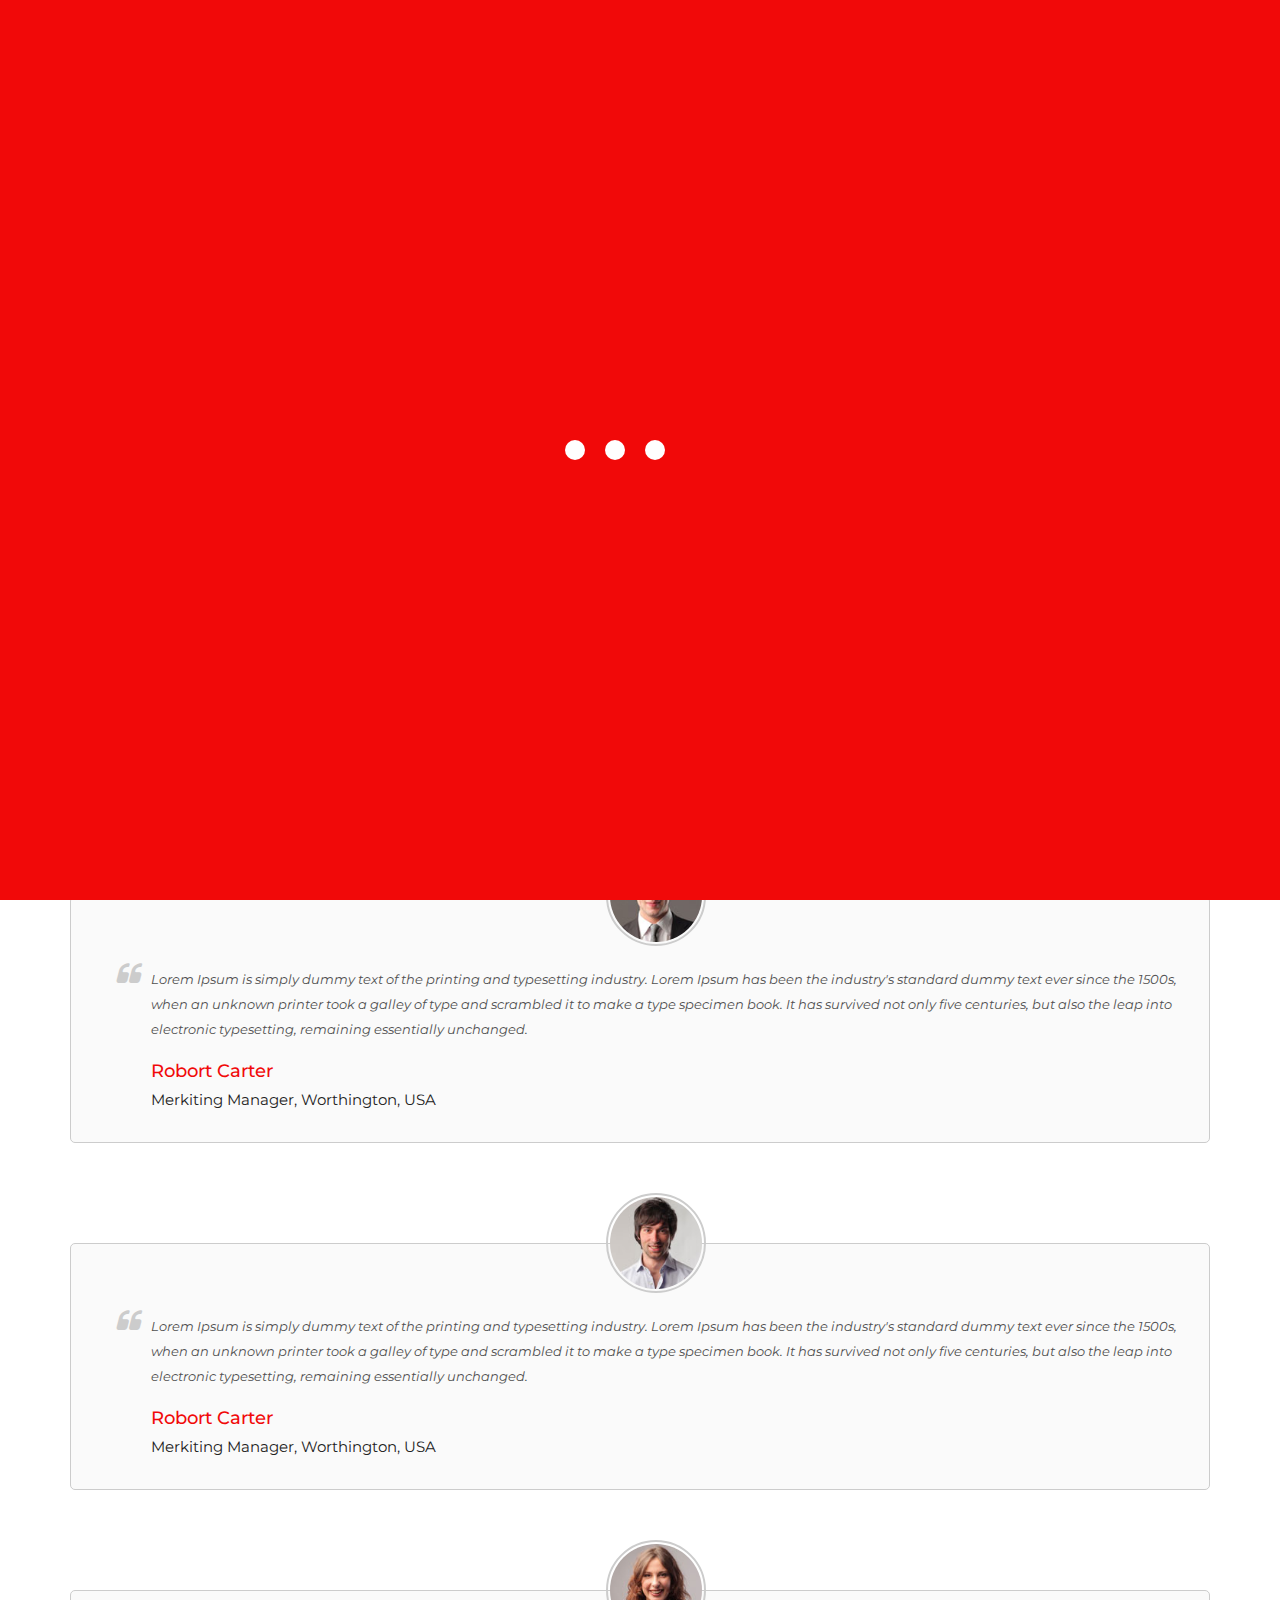
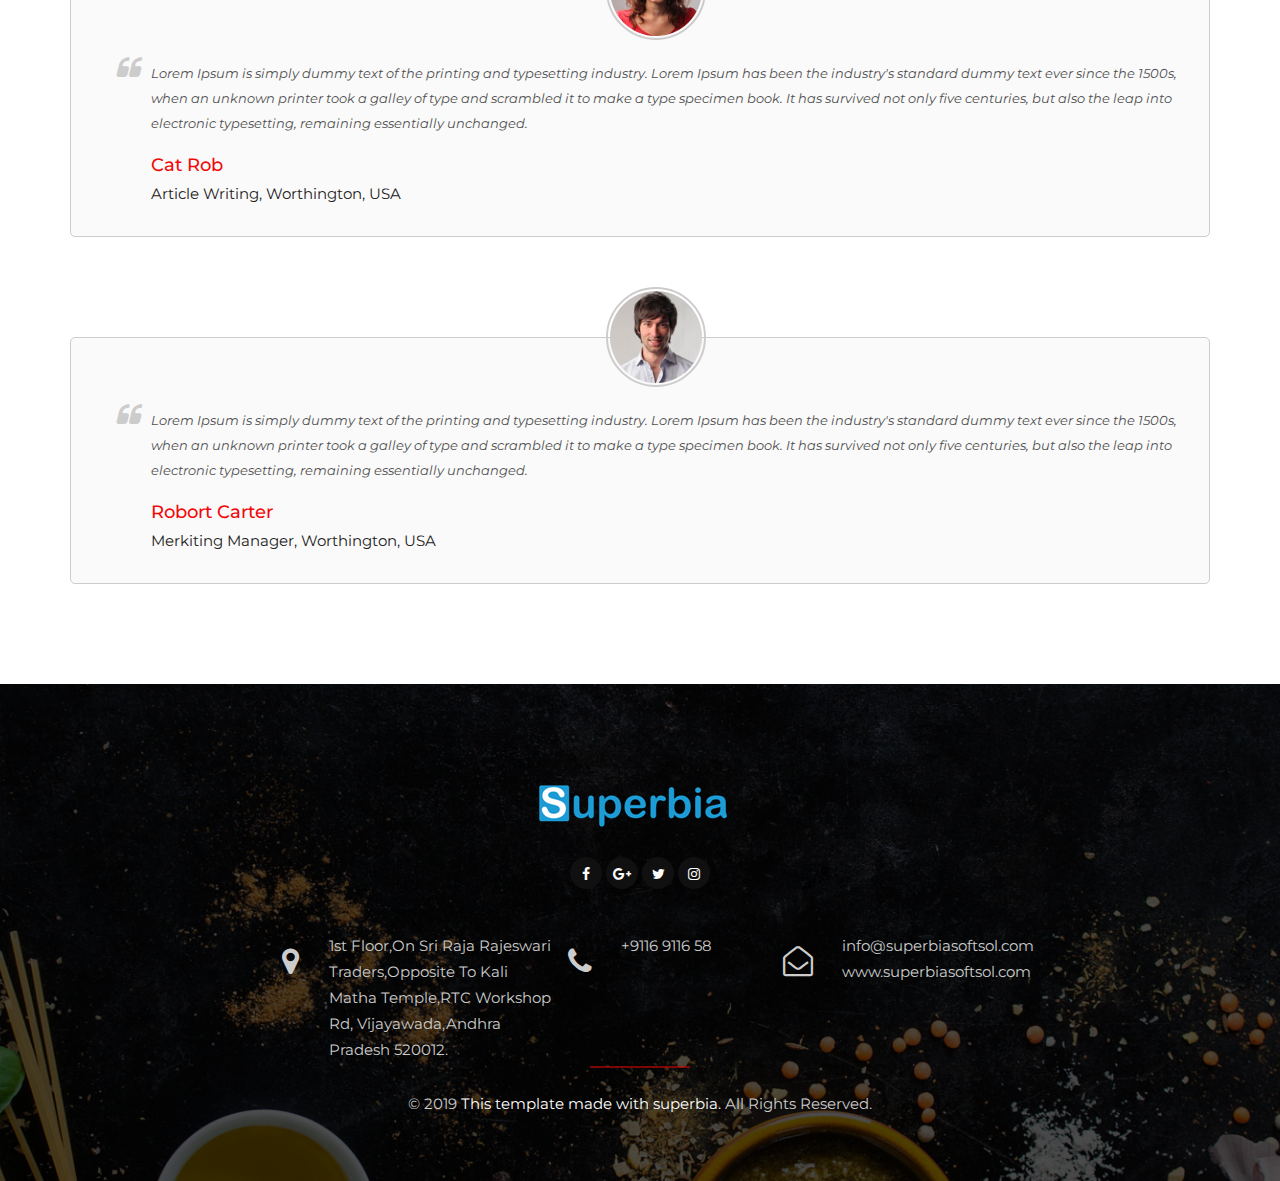
<file: intern.restaurant/testimonial.html>
<!doctype html>
<html class="no-js" lang="en">
    

<head>
        <meta charset="utf-8">
        <meta http-equiv="x-ua-compatible" content="ie=edge">
        <title>Home | Testimonials</title>
        <meta name="description" content="">
        <meta name="viewport" content="width=device-width, initial-scale=1">
        <link rel="apple-touch-icon" href="apple-touch-icon.html">
        <link rel="shortcut icon" type="image/x-icon" href="images/fav.png">
        <!-- Place favicon.ico in the root directory -->
        <!-- all css here -->
        <!-- bootstrap v3.3.6 css -->
        <link rel="stylesheet" href="css/bootstrap.min.css">
        <!-- font-awesome css -->
        <link rel="stylesheet" href="css/font-awesome.min.css">
        <!-- animate css -->
        <link rel="stylesheet" href="css/animate.css">
        <!-- Main Menu css -->
        <link rel="stylesheet" href="css/rsmenu-main.css">
        <!-- rsmenu transitions css -->
        <link rel="stylesheet" href="css/rsmenu-transitions.css">
        <!-- hover-min css -->
        <link rel="stylesheet" href="css/hover-min.css">
        <!-- owl.carousel css -->
        <link rel="stylesheet" href="css/owl.carousel.css">
        <!-- Slick css -->
        <link rel="stylesheet" href="css/slick.css">
        <!-- slick-theme css -->
        <link rel="stylesheet" href="css/slick-theme.css">
        <!-- magnific popup css -->
        <link rel="stylesheet" type="text/css" href="css/magnific-popup.css">
        <!-- Switch style CSS -->
        <link rel="stylesheet" href="css/color-style.css">
        <!-- style css -->
        <link rel="stylesheet" href="style.css">
        <!-- switch color presets css -->
        <link id="switch_style" href="#" rel="stylesheet" type="text/css">
        <!-- responsive css -->
        <link rel="stylesheet" href="css/responsive.css">
    </head>
    <body>
        <!--Preload Start-->
        <div id="loading">
            <div id="loading-center">
            <div id="loading-center-absolute">
            <div class="object" id="object_one"></div>
            <div class="object" id="object_two"></div>
            <div class="object" id="object_three"></div>
            </div>
            </div>
        </div>
        <!--Preload Start-->
        <!--Header area start here-->
        <header id="inner">
          <div class="header-top">
            <div class="container">
              <div class="row">
                <div class="col-md-6 col-sm-6 col-xs-12">
                  <div class="social-icon">
                    <ul>
                      <li> <a href="#"><i class="fa fa-facebook" aria-hidden="true"></i></a> </li>
                      <li> <a href="#"><i class="fa fa-google-plus" aria-hidden="true"></i></a> </li>
                      <li> <a href="#"><i class="fa fa-twitter" aria-hidden="true"></i></a> </li>
                      <li> <a href="#"><i class="fa fa-instagram" aria-hidden="true"></i></a> </li>
                      <!--<li> <a href="#"><i class="fa fa-pinterest-p" aria-hidden="true"></i></a> </li>
                      <li> <a href="#"><i class="fa fa-vimeo" aria-hidden="true"></i></a> </li>
                      <li> <a href="#"><i class="fa fa-map" aria-hidden="true"></i></a> </li>-->
                      <li> Call for reservation: <a href="tel:+0885898745">(+91) 9116 9116 58</a> </li>
                    </ul>
                  </div>
                </div>
                <div class="col-md-6 col-sm-6 col-xs-12">
                  <ul class="top-hour">
                    <li class="open-time">Opening Hours : 8:00am - 11:30pm</li>
                    <!--<li> <a href="#">Eng <i class="fa fa-angle-down" aria-hidden="true"></i></a>
                      <ul>
                        <li> <a href="#">Japan</a> </li>
                      </ul>
                    </li>
                    <li> <a href="shop.html"><i class="fa fa-shopping-bag" aria-hidden="true"></i> <sup>2</sup></a> </li>-->
                  </ul>
                </div>
              </div>
            </div>
          </div>
          <div class="header-area">
            <div class="container"> 
              <!-- Row -->
              <div class="row">
                <div class="col-md-2 col-sm-2 col-xs-12"> <a href="index.html"><img src="images/logo.png" alt="logo"></a> </div>
                <div class="col-md-10 col-sm-10 col-xs-12">
                  <div class="row margin"> <a class="rs-menu-toggle"><i class="fa fa-bars"></i>Menu</a>
                    <nav class="rs-menu">
                      <ul class="nav-menu">
                        <!-- Home -->
                         <li><a href="index.html">Home</a></li>
                            <li><a href="about.html">About</a></li>
                            <li><a href="gallery-single.html">gallery</a></li>
                            <li><a href="testimonial.html">Testimonials</a></li>
<li class="rs-mega-menu mega-rs"> <a href="#">Mega</a>

                          <ul class="mega-menu">

                            <li class="mega-menu-container">

                              <div class="mega-menu-img"> <a href="menu.html">

                                <div class="mega-menu-img-meta"><img src="images/menu/1.jpg" alt="image-01"></div>

                                <h2>Lunch</h2>

                                </a> <a href="menu.html">

                                <div class="mega-menu-img-meta"><img src="images/menu/2.jpg" alt="image-02"></div>

                                <h2>Breakfast</h2>

                                </a> <a href="menu.html">

                                <div class="mega-menu-img-meta"><img src="images/menu/3.jpg" alt="image-03"></div>

                                <h2>Dinner</h2>

                                </a> <a href="menu.html">

                                <div class="mega-menu-img-meta"><img src="images/menu/4.jpg" alt="image-04"></div>

                                <h2>Dessert</h2>

                                </a> </div>

                            </li>

                          </ul>

                        </li>
                      
                        <!-- End Images --> 

                        <!--End Icons -->

                        <li class="menu-item-has-children"> <a href="#">Menus</a>

                          <ul class="sub-menu">

                            <li><a href="menu.html">Menu One</a></li>

                            <li><a href="menu2.html">Menu Two</a></li>

                          </ul>

                        </li>
                       <li><a href="reservation.html">Reservation</a></li>
                        <!--<li class="menu-item-has-children"> <a href="blog.html">Blog</a>

                          <ul class="sub-menu">

                            <li><a href="blog-single.html">Blog Single</a></li>

                          </ul>

                        </li>-->

                        <!--<li class="menu-item-has-children"> <a href="contact.html">Contact</a>

                        <ul class="sub-menu">

                          <li><a href="contact.html">Contact One</a></li>

                          <li><a href="contact2.html">Contact Two</a></li>

                          <li><a href="contact3.html">Contact Three</a></li>

                        </ul>

                      </li>-->
                      <li><a href="contact2.html">Contact Us</a></li>
                      </ul>

                    </nav>

                  </div>

            </div>

          </div>    
        </header>

        <!--Header area end here--> 
        <!-- Banner Section Start Here -->
        <div class="inner-banner"> <img src="images/banner/1.jpg" alt="">
          <div class="title">
            <h1>Testimonials</h1>
            <span><a href="index.html">Home</a> <i class="fa fa-bolt" aria-hidden="true"></i> <span class="last">Testimonials</span> </span> </div>
        </div>
        <!-- Banner Section end Here --> 

        <!-- Testimonials Section Start Here -->
        <div class="testimonial-section spc-equal">
          <div class="container">
            <div class="row">
              <div class="col-sm-12">
                <div class="testimonil-details">
                  <div class="testimonil-images"> <img src="images/testimonial/4.jpg" alt="Testimonial" /> </div>
                  <div class="testimonil-text">
                    <p>Lorem Ipsum is simply dummy text of the printing and typesetting industry. Lorem Ipsum has been the industry's standard dummy text ever since the 1500s, when an unknown printer took a galley of type and scrambled it to make a type specimen book. It has survived not only five centuries, but also the leap into electronic typesetting, remaining essentially unchanged.</p>
                    <div class="person-details">
                      <h4>Robort Carter</h4>
                      <span>Merkiting Manager, Worthington, USA</span> </div>
                  </div>
                </div>
                <div class="testimonil-details">
                  <div class="testimonil-images"> <img src="images/testimonial/5.jpg" alt="Testimonial" /> </div>
                  <div class="testimonil-text">
                    <p>Lorem Ipsum is simply dummy text of the printing and typesetting industry. Lorem Ipsum has been the industry's standard dummy text ever since the 1500s, when an unknown printer took a galley of type and scrambled it to make a type specimen book. It has survived not only five centuries, but also the leap into electronic typesetting, remaining essentially unchanged.</p>
                    <div class="person-details">
                      <h4>Robort Carter</h4>
                      <span>Merkiting Manager, Worthington, USA</span> </div>
                  </div>
                </div>
                <div class="testimonil-details">
                  <div class="testimonil-images"> <img src="images/testimonial/6.jpg" alt="Testimonial" /> </div>
                  <div class="testimonil-text">
                    <p>Lorem Ipsum is simply dummy text of the printing and typesetting industry. Lorem Ipsum has been the industry's standard dummy text ever since the 1500s, when an unknown printer took a galley of type and scrambled it to make a type specimen book. It has survived not only five centuries, but also the leap into electronic typesetting, remaining essentially unchanged.</p>
                    <div class="person-details">
                      <h4>Robort Carter</h4>
                      <span>Merkiting Manager, Worthington, USA</span> </div>
                  </div>
                </div>
                <div class="testimonil-details">
                  <div class="testimonil-images"> <img src="images/testimonial/7.jpg" alt="Testimonial" /> </div>
                  <div class="testimonil-text">
                    <p>Lorem Ipsum is simply dummy text of the printing and typesetting industry. Lorem Ipsum has been the industry's standard dummy text ever since the 1500s, when an unknown printer took a galley of type and scrambled it to make a type specimen book. It has survived not only five centuries, but also the leap into electronic typesetting, remaining essentially unchanged.</p>
                    <div class="person-details">
                      <h4>Cat Rob</h4>
                      <span>Article Writing, Worthington, USA</span> </div>
                  </div>
                </div>
                <div class="testimonil-details last">
                  <div class="testimonil-images"> <img src="images/testimonial/6.jpg" alt="Testimonial" /> </div>
                  <div class="testimonil-text">
                    <p>Lorem Ipsum is simply dummy text of the printing and typesetting industry. Lorem Ipsum has been the industry's standard dummy text ever since the 1500s, when an unknown printer took a galley of type and scrambled it to make a type specimen book. It has survived not only five centuries, but also the leap into electronic typesetting, remaining essentially unchanged.</p>
                    <div class="person-details">
                      <h4>Robort Carter</h4>
                      <span>Merkiting Manager, Worthington, USA</span> </div>
                  </div>
                </div>
              </div>
            </div>
          </div>
        </div>
        <!-- Testimonials Section end Here --> 

        <!-- Start scrollUp  -->
        <div id="return-to-top"> <span>Top</span> </div>
        <!-- End scrollUp  -->

        <footer class="spc-large">
			<div class="container"> 
			  <!-- Footer Logo  -->
			  <div class="logo text-center"> <a href="index.html"> <img src="images/logo.png" alt="logo"></a> </div>
			  <!-- Footer Social Icon  -->
			  <div class="social-icon text-center">
				<ul class="text-center">
				  <li> <a href="#"><i class="fa fa-facebook" aria-hidden="true"></i></a> </li>
				  <li> <a href="#"><i class="fa fa-google-plus" aria-hidden="true"></i></a> </li>
				  <li> <a href="#"><i class="fa fa-twitter" aria-hidden="true"></i></a> </li>
				  <li> <a href="#"><i class="fa fa-instagram" aria-hidden="true"></i></a> </li>
				  <!--<li> <a href="#"><i class="fa fa-pinterest-p" aria-hidden="true"></i></a> </li>
				  <li> <a href="#"><i class="fa fa-vimeo" aria-hidden="true"></i></a> </li>-->
				</ul>
			  </div>
			  <div class="row">
				<div class="col-lg-4 col-md-4 col-sm-4 col-xs-12 col-md-offset-1">
				  <div class="address"> 1st Floor,On Sri Raja Rajeswari Traders,Opposite To Kali Matha Temple,RTC Workshop Rd,
					Vijayawada,Andhra Pradesh 520012. </div>
				</div>
				<div class="col-lg-3 col-md-3 col-sm-3 col-xs-12">
				  <div class="phone"> <a href="tel:+3453-909-6565">+9116 9116 58</a>  </div>
				</div>
				<div class="col-lg-4 col-md-4 col-sm-4 col-xs-12">
				  <div class="email">   <a href="mailto:info@superbiasoftsol.com">info@superbiasoftsol.com</a>
<a href="mailto:superbiasoftsol.com">www.superbiasoftsol.com</a> </div>
				</div>
				<div class="copyright text-center">© 2019 <span>This template made with superbia.</span> All Rights Reserved. </div>
			  </div>
			</div>
		</footer>
        <!-- Footer Area Section End Here -->
         <!-- STYLE SWITCH START -->    
        <div class="style-switch right" id="switch-style">
            <a id="toggle-switcher" class="switch-button" title="Change Styles">
                <i class="fa fa-cog fa-spin fa-3x fa-fw"></i>
            </a>
            <div class="switched-options">
                <h4 class="preset-title">Presets Color</h4>
                <ul class="list-unstyled styles">
                    <li><a href="#" title="default" class="red color" id="red"></a></li>
                    <li><a href="#" title="dark blue" class="dark-blue color" id="dark-blue"> </a></li>
                    <li><a href="#" title="blue" class="blue color" id="blue"></a></li>
                    <li><a href="#" title="green" class="green color" id="green"> </a></li>
                    <li><a href="#" title="orange" class="orange color" id="orange"></a></li>
                    <li><a href="#" title="pink" class="pink color" id="pink"></a></li>
                    <li><a href="#" title="purple" class="purple color" id="purple"></a></li>
                    <li><a href="#" title="coffee" class="coffee color" id="coffee"></a></li>
                    <li><a href="#" title="grey" class="grey color" id="grey"></a></li>
                </ul>
            </div>
        </div>

        <!-- all js here --> 
        <script src="js/jquery.min.js"></script> 
        <!-- Menu js --> 
        <script src="js/rsmenu-main.js"></script> 
        <!-- bootstrap js --> 
        <script src="js/bootstrap.min.js"></script> 
        <!-- wow js --> 
        <script src="js/wow.min.js"></script>
        <!-- jquery.counterup js -->
        <script src="js/jquery.counterup.min.js"></script>
        <script src="js/waypoints.min.js"></script> 
        <!-- slick-theme js --> 
        <script src="js/slick.min.js"></script> 
        <!-- isotope.pkgd.min js --> 
        <script src="js/isotope.pkgd.min.js"></script> 
        <!-- imagesloaded.pkgd.min js --> 
        <script src="js/imagesloaded.pkgd.min.js"></script> 
        <!-- magnific popup --> 
        <script src="js/jquery.magnific-popup.min.js"></script> 
        <!-- owl.carousel js --> 
        <script src="js/owl.carousel.min.js"></script> 
        <!-- parallax js --> 
        <script src="js/parallax.js"></script>
        <!-- Switch js -->
        <script src="js/color-style.js"></script> 
        <!-- main js --> 
        <script src="js/main.js"></script>
    </body>
</html>
</file>
<file: intern.restaurant/css/rsmenu-main.css>
/*
Author: Mad rs Themes
Author URI: http://madrsthemes.com
Description: rs Menu is a fully responsive, easy-to-use, highly customized and creative Mega Menu
Version: 1.0.0
*/
/*-----------------------------------------------------------------------------------*/
/*	GLOBAL CSS THAT ARE APPLIED FOR ALL SCREEN SIZES
/*-----------------------------------------------------------------------------------*/
.rs-menu {
   float: left;
   clear: both;
   width: 100%;
   font-size: 0;
   z-index: 9999;
   /*background: #1c1c1c;
   -webkit-box-shadow: 0 2px 5px rgba(0, 0, 0, .2);
   -moz-box-shadow: 0 2px 5px rgba(0, 0, 0, .2);
   box-shadow: 0 2px 5px rgba(0, 0, 0, .2);*/
}

.rs-menu ul,
.rs-menu li,
.rs-menu p,
.rs-menu a,
.rs-menu div,
.rs-menu i {
   border: 0;
   margin: 0;
   padding: 0;
}

.rs-menu li {
   display: block;
   vertical-align: top;
   position: relative;
}

.rs-menu a {
   display: block;
   padding: 16px;
}

.rs-menu .row {
    float: left;
    width: 100%;
    position: relative;
}

/*-----------------------------------------------------------------------------------*/
/*	SUB-MENUS SETTINGS 
/*-----------------------------------------------------------------------------------*/
/* Hide sub-menus */
.rs-menu ul ul {
	position: absolute;
   top: 100%;
   width: 100%;
   display: none;	
}

.rs-menu ul ul.visible, .rs-menu ul .rs-mega-menu ul.visible ul.sub-menu {	
	display:block;
   z-index: 17;
}

/* Adjust position of mega-menu */
.rs-menu li:hover > ul.mega-menu > li > ul {
    position:relative;
}

/*-----------------------------------------------------------------------------------*/
/*	SUB-MENUS APPEARANCE 
/*-----------------------------------------------------------------------------------*/
/* Place border bottom */
.rs-menu ul ul li {
    border-bottom:1px solid #111;
}

/* Remove border bottom on last li*/
.rs-menu ul ul li:last-child {
    border-bottom:none;
}

/* Puts shadow on sub-menus */
.rs-menu .sub-menu, .mega-menu {
	-webkit-box-shadow: 0px 4px 13px -3px #232323;
    -moz-box-shadow: 0px 4px 13px -3px #232323;
    -ms-box-shadow: 0px 4px 13px -3px #232323;
    -o-box-shadow: 0px 4px 13px -3px #232323;
    box-shadow: 0px 4px 13px -3px #232323;
}
.mega-rs h2{
	position: absolute;
	bottom: 30px;
	margin: 0 !important;
	padding: 5px 28px;
	left: 25px;
	background: rgba(0,0,0,.8);
	color: #fff;
}
.mega-rs ul li a{
	position: relative;
}
#inner .rs-menu li a {
    color: #000;
}
#inner .rs-menu li li a{
	color: #fff;
}
.header-area2 .rs-menu li li a{
	color: #fff;
}

/*-----------------------------------------------------------------------------------*/
/*  APPEARANCE SETTINGS 
/*-----------------------------------------------------------------------------------*/
.rs-menu a {
    color:#4a4a4a;
	
	/* Remove the blue Webkit background when element is tapped */
	-webkit-tap-highlight-color:rgba(0,0,0,0);
}

.multi ul ul{
	background: transparent !important;
}

.multi ul li a{
	font-weight: 400 !important;
	font-size: 13px !important;
}

.nav-menu > li > a { 
	color:#fff;
	font-size: 16px;
	text-transform: uppercase;
	font-weight: 500;
}

.header-area4 .rs-menu ul{
	text-align: right !important;
}

/* Modifies position of icons on the menu */
.rs-menu li i {
	margin-right:10px;
	font-size:16px;
	/* Make the font smoother for Chrome */
	transform:translate3d(0, 0, 0);    
}

/* Put down arrows */
.nav-menu .rs-mega-menu > a span:after, .nav-menu > .menu-item-has-children > a span:after {
    content:"\f107";
    font-family:FontAwesome;
    float:right;
    margin:2px 0 0 5px;
}

.mega-menu h1, .mega-menu h2, .mega-menu h3 {
	margin-bottom:24px;
}

.nav-menu > li > a {
	/*-webkit-box-shadow: -1px 0 0 0 rgba(0,0,0,.1);
	-moz-box-shadow: -1px 0 0 0 rgba(0,0,0,.1);
	box-shadow: -1px 0 0 0 rgba(0,0,0,.1);*/
}

.nav-menu li .mega-menu li a {    
    padding:0;
	width:auto;
	display:inline-block;
}

/*-----------------------------------------------------------------------------------*/
/*  Typography
/*-----------------------------------------------------------------------------------*/
.rs-menu ul{	
    /* Put "center" to align the center menu */	
    text-align:right;
}

.header-area2 .rs-menu ul{
	text-align: center;
}

.header-area3 .rs-menu ul{	
    /* Put "center" to align the center menu */	
    text-align:right;
}
.rs-menu li {
    font-size:14px;
}

.rs-menu a {
	font-weight: 500;
	font-family: 'Montserrat', sans-serif;
	text-rendering: optimizeLegibility;
}

.rs-menu .sub-menu li a{
	padding: 10px 14px;
}

/* Sub-menus - font size and text alignment*/
.rs-menu ul ul a {   
    font-size:14px;	
    text-align:left;
}

.mega-menu p {
	margin:12px 0;
}

.mega-menu li p a {
	font-size:16px;
    font-family: "Open Sans",sans-serif;
}

/*-----------------------------------------------------------------------------------*/
/*  MEGA MENU
/*-----------------------------------------------------------------------------------*/
.nav-menu {
    position:relative;
}

.nav-menu .rs-mega-menu {
    position: relative;
}

.nav-menu .mega-menu {
    left:0;
    width:100%;
	min-height:250px; 
	position:absolute;   
}

.nav-menu .mega-menu .mega-menu-container {
	float:left;
	width:100%;
	position:relative;
	padding:16px 16px 0 16px;
}

.nav-menu .mega-menu .sub-menu {
    display:block;
    position:relative;
	width:auto;
    padding:0;
    min-height:initial;
    box-shadow:none;   
}

.nav-menu .mega-menu .sub-menu a {
	padding:12px;
}

.nav-menu .mega-menu .sub-menu li, .nav-menu .mega-menu .sub-menu a {
    width:100%;
}

/*-----------------------------------------------------------------------------------*/
/*  MEGA MENU - IMAGES
/*-----------------------------------------------------------------------------------*/
.nav-menu .mega-menu li div.mega-menu-img a {
	float:left;
	width:100%;
	min-height:230px;
	padding:12px;
}

/*Hover Effect Images*/
.nav-menu .mega-menu li div.mega-menu-img a:hover img {
    -webkit-transform: scale(1.1);
    -moz-transform: scale(1.1);
    -o-transform: scale(1.1);
    -ms-transform: scale(1.1);
    transform: scale(1.1);
}

.multi .sub-menu li img{
    width: 50px;
    transition: all 0.5s ease 0s;
    border-radius: 100%;
}
.multi .sub-menu li:hover img{
	transform: rotate(100deg);
}
.multi .sub-menu li{
	margin-bottom: 15px;
}
.multi .sub-menu li{
	padding-bottom: 15px;
}
.multi .col-3 .sub-menu li a{
	display: inline;
}
.nav-menu .mega-menu-img h2 {
	font-size:16px;
	margin:12px 0 0 0;
	letter-spacing: 1px;
	text-transform: uppercase;
}

.nav-menu .mega-menu > li .mega-menu-img-meta {
    padding:0;
    width:auto;
    position:relative;
    height:auto;
    overflow:hidden;
    -webkit-backface-visibility:hidden;
}

/*-----------------------------------------------------------------------------------*/
/*  MEGA MENU - MAP
/*-----------------------------------------------------------------------------------*/
#map {
	height:500px;
}

/*-----------------------------------------------------------------------------------*/
/*  TRANSITIONS AND EFECTS
/*-----------------------------------------------------------------------------------*/
.nav-menu ul {
    -webkit-transition:all .3s ease-in-out;
    -moz-transition:all .3s ease-in-out;
    -ms-transition:all .3s ease-in-out;
    -o-transition:all .3s ease-in-out;
    transition:all .3s ease-in-out
}

.mega-menu-img-meta img {
    -webkit-transition:-webkit-transform .3s ease-in-out;
    -moz-transition:-moz-transform .3s ease-in-out;
    -o-transition:-o-transform .3s ease-in-out;
    -ms-transition:-ms-transform .3s ease-in-out;
    transition:transform .3s ease-in-out
}

/*-----------------------------------------------------------------------------------*/
/*  LINE
/*-----------------------------------------------------------------------------------*/
.rs-menu .line {
	padding-bottom:12px;
	border-bottom:1px solid rgba(0, 0, 0, .05);
	margin-top: 20px;
	text-align: left;
	color: #fff;
	padding-left: 15px;
}

/*-----------------------------------------------------------------------------------*/
/*  RESPONSIVE IMAGES
/*-----------------------------------------------------------------------------------*/
.rs-menu img {
	max-width:100%;	
    height:auto;
    -ms-interpolation-mode:bicubic
}

/*-----------------------------------------------------------------------------------*/
/*  MEDIA QUERIES
/*-----------------------------------------------------------------------------------*/
@media screen and (min-width: 500px) {
	.rs-menu h1 {
		font-size: 3.8rem;
		line-height: 1.2em;
	}

	.rs-menu h2 {
		font-size: 2rem;
		line-height: 1.2em;
	}

	.rs-menu h3 {
		font-size: 3.3rem;
	}

	.rs-menu h4 {
		font-size: 2.8rem;
	}
}

@media screen and (min-width: 992px) {
	.rs-menu {
		/*border:1px solid #000;*/    
		height: auto !important;
	}
	
	.rs-menu h1 {
		font-size: 3.2rem;
		line-height: 1.2em;
	}

	.rs-menu h2 {
		font-size: 2.5rem;
		line-height: 1.2em;
	}

	.rs-menu h3 {
		font-size: 2rem;
	}
	
	.rs-menu h4 {
		font-size: 1rem;
	}
	
	/* Grid */
   .rs-menu .row [class*="col-"] {
      display: block;
      width: 100%;
      min-height: 5px;
      -webkit-box-sizing: border-box;
      -moz-box-sizing: border-box;
      -ms-box-sizing: border-box;
      box-sizing: border-box;
      float: left;
      margin-left: 2.5%;
   }

   .rs-menu .row [class*="col-"]:first-child {
      margin-left: 0 !important;
   }

   .rs-menu .row .col-12 {
      width: 100%;
   }

   .rs-menu .row .col-11 {
      width: 91.45833333333334%;
   }

   .rs-menu .row .col-10 {
      width: 82.91666666666667%;
   }

   .rs-menu .row .col-9 {
      width: 74.375%;
   }

   .rs-menu .row .col-8 {
      width: 65.83333333333334%;
   }

   .rs-menu .row .col-7 {
      width: 57.29166666666667%;
   }

   .rs-menu .row .col-6 {
     width: 48.75%;
   }

   .rs-menu .row .col-5 {
     width: 40.208333333333336%;
   }

   .rs-menu .row .col-4 {
      width: 31.666666666666668%;
   }

   .rs-menu .row .col-3 {
      width: 23.125%;
   }

   .rs-menu .row .col-2 {
      width: 14.583333333333334%;
   }

   .rs-menu .row .col-1 {
      width: 6.041666666666667%;
   }
	/*-----------------------------------------------------------------------------------*/
	/*  RESPONSE MENU
	/*-----------------------------------------------------------------------------------*/
	.rs-menu li {
    	display:inline-block;
	}
	
	.nav-menu .rs-mega-menu {
    	position: static;
	}
	
	.rs-menu ul ul.visible {
		visibility: hidden;
    	opacity:0;
	}
	
	/* Remove arrows if not in mobile */
	.nav-menu .menu-item-has-children > span, .nav-menu .rs-mega-menu > span {
		display:none;
	}
	
	/* Remove Menu Toggle if not in mobile */	
	.rs-menu-toggle {
		display:none;
	}
	
	/* Remove Menu Close if not in mobile */
	.nav-menu div.sub-menu-close {
		display:none;
	}
	
	/* Insert arrows down */
	.nav-menu .rs-mega-menu > a:after, .nav-menu > .menu-item-has-children > a:after {
		content:"\f107";
		font-family:FontAwesome;
		float:right;
		margin:2px 0 0 5px;
	}
	
	/* Put arrows to the right */
	.nav-menu ul .menu-item-has-children > a:after {
		content:"\f105";
		font-family:FontAwesome;
		float:right;
	}

	/* Show sub-menus in hover */
	.rs-menu li:active > ul, .rs-menu li:focus > ul, .rs-menu li:hover > ul, .rs-menu li:hover > ul.mega-menu > li > ul, .rs-menu li:hover ul.mega-menu .sub-menu {		
		display:block;
		z-index: 17;	
	}

	/* Adjust position the sub-menus in the left */
	.rs-menu ul ul li > ul {
		left:100%;
	}
	
	/* Adjust position the sub-menus on the top */
	.rs-menu ul ul ul {
		top:0;
	}	
	
	.rs-menu ul ul {
		width:auto;
	}
	
	/* Sub-menus - width */
	.rs-menu ul ul a {
		width:285px;	/* <- Modify for width change */
	}
	
	.nav-menu .mega-menu li div.mega-menu-img a {	
		width:25%;
	}
	
	
	.nav-menu .mega-menu .mega-menu-container {		
		padding: 16px;
	}
		
}

/*-----------------------------------------------------------------------------------*/
/*  ARROWS FIXES IN IE
/*-----------------------------------------------------------------------------------*/
@media screen and (min-width:0\0) {
	.rs-menu img {
    	width:100%;    	
	}
	
    .nav-menu .menu-item-has-children a, .nav-menu .rs-mega-menu a {
        padding-right:24px
    }
	
    .nav-menu .menu-item-has-children a:after, .nav-menu .rs-mega-menu a:after {
        position:static;
        float:right;
        margin:0 -16px 0 0
    }   
}

@media only screen and (max-width: 991px) {
   .rs-menu .row [class*="col-"] {
       float: left!important;
       width: 100%!important;
       margin-left: 0!important;
       margin-right: 0!important;
    }
   
	.nav-menu > li > a {
		border-bottom:1px solid #131313;
		color: #fff !important;
		text-align: left;
	}
	
	.nav-menu > li:last-child > a {
    	border-bottom:none;
	}
	
	.nav-menu span.rs-menu-parent i { 
		margin:0;
	}
	
	.nav-menu > .menu-item-has-children > span.rs-menu-parent, .nav-menu .rs-mega-menu > span.rs-menu-parent {		
		display: block;
		position: absolute;
		right: 0;
		top: 0;
		padding: 20px;	
		cursor:pointer;
		line-height: 15px;
		background: #181818;
		border-left: 1px solid #131313;		
		
		/* Remove the blue Webkit background when element is tapped */
		-webkit-tap-highlight-color:rgba(0,0,0,0);    
	}	
	
	.nav-menu > .menu-item-has-children > span.rs-menu-parent:hover, .nav-menu .rs-mega-menu > span.rs-menu-parent:hover {	
		color: #fff;
	}
	
	.nav-menu > .menu-item-has-children .sub-menu .menu-item-has-children span.rs-menu-parent {		
		display: block;
		position: absolute;
		right: 0;
		top: 0;
		padding: 20px;	
		cursor:pointer;
		line-height: 15px;
		border-left:1px solid rgba(0, 0, 0, .05);		
		
		/* Remove the blue Webkit background when element is tapped */
		-webkit-tap-highlight-color:rgba(0,0,0,0);    
	}

	/*Options Menu Closed*/
	.nav-menu div.sub-menu-close {
		float:left;
		width:100%;
		padding:16px;
		cursor:pointer;
		background:#f6f3ed;
		
		color:#000;
		font-size:14px;
		text-align:center;		
	}
	
	.nav-menu div.sub-menu-close i {		
		font-size:16px;
		margin-right: 5px;
	}
	
	.rs-menu .sub-menu {
		-webkit-box-shadow: 0 0 20px rgba(0,0,0,.15);
		-moz-box-shadow: 0 0 20px rgba(0,0,0,.15);
		-ms-box-shadow:  0 0 20px rgba(0,0,0,.15);
		-o-box-shadow:  0 0 20px rgba(0,0,0,.15);
		box-shadow:  0 0 20px rgba(0,0,0,.15);
	}
	
	.rs-menu-close {
    	height: 0;		
    	overflow: hidden!important;
	}
	
	/*Menu Toggle Appearance*/
	.rs-menu-toggle {      
		padding: 16px;
		display: block;
		background: #222;
		border-left: 1px solid #222;
		position: relative;
		cursor:pointer;		
		color: #eee;
		font-size: 15px;
		text-transform: uppercase;
		
		/* Remove the blue Webkit background when element is tapped */
		-webkit-tap-highlight-color:rgba(0,0,0,0);
	}
	
	.rs-menu-toggle i {
		margin-right:10px; 
	}
	
}

@media only screen and (max-width: 1080px) {	
	.nav-menu > li > a i {
		display:none;
	}
}

@media only screen and (min-width: 1117px) {
	.rs-menu a {    
    	padding:20px 14px 34px;
	}
}
</file>
<file: intern.restaurant/css/rsmenu-transitions.css>
/*
Theme Name: rs Menu
Description: rs Menu is a fully responsive, easy-to-use, highly customized and creative Mega Menu
Author: Rs Themes
*/

/************************************************
	Transitions
************************************************/
@media screen and (min-width: 992px) {
	.rs-menu ul ul {
		opacity: 0;
		display: block;
		visibility: hidden;	
		transform: translateY(10px);
	}

	.rs-menu li:active > ul, .rs-menu li:focus > ul, .rs-menu li:hover > ul, .rs-menu li:hover > ul.mega-menu > li > ul, .rs-menu li:hover ul.mega-menu .sub-menu {    
		 opacity: 1;
		 visibility:visible;		
		 transform: translateY(0px);
	}	
}
</file>
<file: intern.restaurant/css/color-style.css>
.style-switch {
    opacity: 1;
    position: fixed;
    z-index: 9999;
    top: 135px;
    -webkit-backface-visibility: hidden;
    background: #fff;
    box-shadow: 0 0 5px rgba(0,0,0,0.2);
    -webkit-box-shadow: 0 0 5px rgba(0,0,0,0.2);
}

.style-switch .fa{
    font-size: 20px;
}

.style-switch.left {
    left: -190px;
}

.style-switch.right {
    right: -190px;
}

.style-switch .switched-options {
    position: relative;
    width: 190px;
    text-align: left;
    padding: 12px;
}

.style-switch .config-title {
    color: #000;
    font-weight: 700;
    font-size: 16px;
    text-transform: uppercase;
    letter-spacing: 1px;
    margin-top: 14px;
}



.style-switch ul .p {
    font-weight: 400;
    font-size: 12px;
    line-height: 18px;
    margin-top: 10px;
}

.style-switch ul li:hover {
    cursor: pointer;
}

.style-switch ul li a {
    font-size: 14px;
    color: #808080;
    letter-spacing: 0.1px;
}

.style-switch ul li a:hover {
    color: #000000;
    text-decoration: none;
}

.style-switch ul li a.buy-this-theme {
    display: inline-block;
    margin-top: 5px;
    color: #111;
    font-size: 15px;
    text-transform: uppercase;
}

.style-switch ul.styles {
    margin-top: 15px;
}

.style-switch ul.styles li {
    display: inline-block;
    margin-right: 5px;
}

.style-switch ul.styles li.no-margin {
    margin-right: 0px;
}

.style-switch ul.styles li .color {
    display: block;
    width: 42px;
    height: 42px;
    border-radius: 2px;
}
.style-switch ul.styles li .color:hover{
    opacity: .9;
}
.style-switch ul.styles li .amber {
    background: #FFC107;
}

.style-switch ul.styles li .dark-blue {
    background: #5a7085;
}

.style-switch ul.styles li .blue{
    background: #0059b1;
}

.style-switch ul.styles li .cyan {
    background: #00BCD4;
}

.style-switch ul.styles li .deep-orange {
    background: #FF5722;
}

.style-switch ul.styles li .deep-purle {
    background: #673AB7;
}

.style-switch ul.styles li .green {
    background: #27ae61;
}

.style-switch ul.styles li .indigo {
    background: #3F51B5;
}

.style-switch ul.styles li .light-blue {
    background: #03A9F4;
}

.style-switch ul.styles li .light-green {
    background: #8BC34A;
}

.style-switch ul.styles li .lime {
    background: #CDDC39;
}

.style-switch ul.styles li .orange {
    background: #FF9800;
}

.style-switch ul.styles li .palette {
    background: #795548;
}

.style-switch ul.styles li .pink {
    background: #E91E63;
}

.style-switch ul.styles li .purple {
    background: #9C27B0;
}

.style-switch ul.styles li .red {
    background: #F44336;
}

.style-switch ul.styles li .teal {
    background: #009688;
}

.style-switch ul.styles li .coffee {
    background: #814e3c;
}
.style-switch ul.styles li .grey {
    background: #009688;
}

.style-switch .one-page-link{
font-size: 18px;

padding: 10px 0;
display: block;
}
.style-switch.right .switch-button {
    position: absolute;
    top: 0;
    left: -48px;
    display: inline-block;
    background: #fff;
    width: 48px;
    height: 48px;
    line-height: 48px;
    text-align: center;
    font-size: 24px;
    color: #000;
    box-shadow: 0 0 5px rgba(0,0,0,0.2);
    -webkit-box-shadow: 0 0 5px rgba(0,0,0,0.2);
}
.style-switch .switch-button:hover {
    cursor: pointer;
    text-decoration: none;
}

.style-switch p {
    color: #000;
}
.preset-title{
    margin: 8px 0 0 0;
}

.switch-btn{
    margin-top: 10px;
    font-weight: 600;
}
.switch-btn li a:hover{
  color: #000000;
}
</file>
<file: intern.restaurant/style.css>
@charset "utf-8";
@import url('https://fonts.googleapis.com/css?family=Montserrat:100,100i,200,200i,300,300i,400,400i,500,500i,600,600i,700,700i,800');
/**
*
* -----------------------------------------------------------------------------
*
* Template : Responsive Restaurant HTML5 Template
* Author : rs-theme
* Author URI : http://www.rstheme.com/
*
* -----------------------------------------------------------------------------
*
**/
/* Table Of Content
---------------------------------------------------------

1.General CSS
2.Header area start here 
3.Slider area start here
4.About area start here
5.Menu area Start Here
6.Head of Chef area Start Here 
7.Gallery area Start Here
8.Testimonials area Start Here
9.Blog area Css Start Here
10.Our Event area Css Start Here
11.Brand Css Start Here
12.Chefs Css Start Here
13.Instragram Css Start Here 
14.Testimonal Css Start Here
15.About page area Css Start Here
16.Blog Css Start Here
17.Blog Details Page start here
18.Gallery Page Css
19.Gallery single Css Start Here
20.Event Css Start Here
21.Event Single Css Start Here
22.Shop Page Start Here
23.Pagination Area Start Here
24.Shop Single Page Start Here
25.Menus page area Css Start Here
26.Contact Page Css Start Here
27.Order page Css Start Here
28.Shipping Area Start Here
29.Reservation Css Start Here
30.404 Page Area Start Here
31.Footer Css Start Here
32.Scroll To Css Start Here
33.Sticky Menu To Css Start Here
34.Testimonial Section Start Here
35. Preloader CSS 
36. Services CSS 


1.General CSS
....................................*/
@font-face {
  font-family: 'CookieRegular';
  src: url('fonts/CookieRegular.eot');
  src: url('fonts/CookieRegular.eot') format('embedded-opentype'), url('fonts/CookieRegular.woff2') format('woff2'), url('fonts/CookieRegular.woff') format('woff'), url('fonts/CookieRegular.ttf') format('truetype'), url('fonts/CookieRegular.svg#CookieRegular') format('svg');
}
html,
body {
  height: 100%;
  font-size: 15px;
  color: #505050;
  font-family: 'Montserrat', sans-serif;
  vertical-align: baseline;
  line-height: 25px;
  font-weight: 400;
  background: #fff;
}
body {
  overflow-x: hidden;
}
/* ....................................
1. General CSS
.......................................*/
.floatleft {
  float: left;
}
.floatright {
  float: right;
}
.alignleft {
  float: left;
  margin-right: 15px;
  margin-bottom: 26px;
}
p,
button,
a,
img,
.slick-active,
.slick-slide,
.btn-primary {
  outline: none !important;
}
.btn-primary {
  box-shadow: none !important;
}
.alignright {
  float: right;
  margin-left: 15px;
  margin-bottom: 26px;
}
.spc-large {
  padding-top: 100px;
}
.spc-equal {
  padding: 100px 0;
}
.hidden-desktop {
  display: none;
}
.aligncenter {
  display: block;
  margin: 0 auto 26px;
}
.pad-0 {
  padding: 0;
}
.mt-30 {
  margin-bottom: 30px;
}
.pad-left-0 {
  padding-left: 0;
}
.pad-right-0 {
  padding-right: 0;
}
a:focus {
  outline: 0px solid;
}
img {
  max-width: 100%;
  height: auto;
}
.fix {
  overflow: hidden;
}
p {
  margin: 0 0 20px;
}
h4 {
  text-transform: capitalize;
}
h1,
h2,
h3,
h4,
h5,
h6 {
  margin: 0 0 26px;
  font-weight: 600;
  font-family: 'Montserrat', sans-serif;
  color: #101010;
}
a {
  transition: all 0.5s ease 0s;
  text-decoration: none;
}
a:hover {
  color: #f10909;
  text-decoration: none;
}
a:active,
a:hover {
  outline: 0 none;
}
ul {
  list-style: outside none none;
  margin: 0;
  padding: 0;
}
.clear {
  clear: both;
}
.rs-menu a.active {
  color: #f10909 !important;
}
.rs-menu ul > li.active > a {
  color: #f10909 !important;
}
.nav-menu > li > a:hover,
#inner .rs-menu li > a:hover,
.nav-menu > .current_page_item > a,
.nav-menu > .current-menu-item > a,
.nav-menu > .current-menu-ancestor > a {
  color: #f10909;
}
.nav-menu ul .current-menu-item a,
.nav-menu ul .current_page_item a,
.mega-menu li p a:hover {
  color: #f10909;
}
.rs-menu ul ul li {
  border-bottom: 1px solid #c00707 !important;
}
.nav-menu .mega-menu .sub-menu a:hover,
.nav-menu .mega-menu li div.mega-menu-img a:hover,
.nav-menu .mega-menu li div.mega-menu-img a:hover h2 {
  color: #f10909;
}
body .nav-menu .sub-menu li > a:hover,
body .nav-menu ul .active > a {
  color: #000 !important;
}
.rs-menu ul li a.hover {
  color: #f10909;
}
::-moz-selection {
  background: #f10909;
  text-shadow: none;
}
::selection {
  background: #f10909;
  text-shadow: none;
  color: #ffffff;
}
.around-news li:first-child {
  margin-top: 0 !important;
}
.browserupgrade {
  margin: 26px 0;
  background: #f10909;
  color: #333333;
  padding: 26px 0;
}
.acurate {
  margin: 0;
  padding: 0;
}
.text-right {
  text-align: right;
}
/* ------------------------------------
2.Header area start here 
---------------------------------------*/
.dropdown-submenu {
  position: relative;
  border-radius: 0;
}
.dropdown-submenu:hover > .dropdown-menu {
  display: block;
}
.dropdown-submenu > a:after {
  display: block;
  content: " ";
  float: right;
  width: 0;
  height: 0;
  border-color: transparent;
  border-style: solid;
  border-width: 5px 0 5px 5px;
  border-left-color: #ccc;
  margin-top: 5px;
  margin-right: -10px;
}
.dropdown-submenu:hover > a:after {
  border-left-color: #fff;
}
.dropdown-submenu.pull-left {
  float: none;
}
.navbar {
  background: transparent;
  border: none;
}
.rs-menu ul ul {
  background: #f10909;
}
.header-area {
  position: absolute;
  width: 100%;
  z-index: 9999;
  padding: 15px 0 0;
}
.header-area #logo {
  padding-top: 30px;
  padding-bottom: 5px;
}
.header-area.sticky-header .nav-menu li a {
  font-size: 15px;
  padding: 15px 14px 25px;
}
.header-area.sticky-header .nav-menu li .sub-menu a {
  padding: 10px 14px;
}
.header-area.sticky-header .col-md-2 img {
  height: 50px;
}
.main-menu ul {
  text-align: center;
  width: 100%;
  border-radius: 0;
}
.main-menu ul > li {
  float: none;
  display: inline-block;
}
.main-menu ul li a {
  color: #fff !important;
  font-size: 17px;
  text-transform: uppercase;
  font-weight: 400;
}
.main-menu ul li a:hover {
  color: #f10909 !important;
  background: transparent !important;
}
.multi-level li ul {
  opacity: 0;
  overflow: hidden;
  top: -7px;
  left: 98%;
}
.multi-level .caret {
  transform: rotate(-92deg);
  top: 13px;
  position: absolute;
  right: 9px;
}
.main-menu ul li a.active2,
#inner .main-menu ul li a.active2 {
  color: #f10909 !important;
}
#inner .main-menu ul li a:hover {
  color: #f10909 !important;
}
.dropdown-menu {
  border: none !important;
}
.multi-level li:hover ul {
  opacity: 1;
  overflow: visible;
}
.main-menu ul li ul li a {
  color: #101010 !important;
  font-size: 14px;
}
.main-menu ul > li > ul > li {
  float: left;
}
.main-menu ul > li > ul {
  text-align: left;
}
.main-menu ul li ul li ul {
  left: 100%;
}
.mega-dropdown {
  position: static !important;
}
.mega-dropdown-menu {
  padding: 20px 0px;
  width: 100%;
  box-shadow: none;
  -webkit-box-shadow: none;
}
.mega-dropdown-menu > li > ul {
  padding: 0;
  margin: 0;
}
.mega-dropdown-menu > li > ul > li {
  list-style: none;
}
.mega-dropdown-menu > li > ul > li > a {
  display: block;
  color: #101010;
  padding: 3px 5px;
}
.mega-dropdown-menu > li ul > li > a:hover,
.mega-dropdown-menu > li ul > li > a:focus {
  text-decoration: none;
  color: #f10909;
}
.mega-dropdown-menu .dropdown-header {
  font-size: 18px;
  color: #101010;
  padding: 5px 60px 5px 5px;
  line-height: 30px;
}
.slider-menu h3,
.todays-menu h3 {
  margin: 0 0 15px;
  font-size: 18px;
  padding-bottom: 12px;
  font-weight: 500;
  text-transform: uppercase;
  position: relative;
}
.slider-menu h3:after,
.todays-menu h3:after {
  background: #f10909;
  height: 1px;
  width: 100%;
  content: "";
  position: absolute;
  bottom: 0;
  left: 0;
}
.slider-menu .inner a,
.todays-menu .inner a {
  background: #f5f5f5;
  color: #fff !important;
  padding: 5px 25px;
  display: inline-block;
  margin: 20px 0 0;
}
.slider-menu .inner .price,
.todays-menu .inner .price {
  margin-left: 10px;
  font-size: 18px;
  color: #f10909;
}
.slider-menu .inner .images a,
.todays-menu .inner .images a {
  background: transparent !important;
  margin: 0 !important;
  padding: 0 !important;
  width: 100%;
}
.slider-menu .inner .images a img,
.todays-menu .inner .images a img {
  width: 100%;
}
.todays-menu .row {
  margin-bottom: 15px;
}
.todays-menu .row h4 {
  margin: 0;
  padding: 10px 0 5px;
}
.todays-menu .row p {
  margin: 0;
}
.todays-menu .row a img {
  transition: all 0.5s ease 0s;
}
.todays-menu .row a img:hover {
  opacity: .5;
}
.navbar-nav-right {
  text-align: right !important;
}
.others-link li {
  display: block !important;
  text-align: left;
  margin-bottom: 0px;
  padding: 6px 0 5px 12px;
  border-bottom: 1px solid #f5f5f5;
}
.carousel-control {
  width: 30px;
  height: 30px;
  top: -35px;
}
.left.carousel-control {
  right: 30px;
  left: inherit;
}
.navbar-inverse .navbar-nav > .open > a,
.navbar-inverse .navbar-nav > .open > a:hover,
.navbar-inverse .navbar-nav > .open > a:focus {
  background: transparent !important;
}
.carousel-control .glyphicon-chevron-left,
.carousel-control .glyphicon-chevron-right {
  font-size: 12px;
  background-color: #fff;
  line-height: 30px;
  text-shadow: none;
  color: #333;
  border: 1px solid #ddd;
}
.dropdown-menu > li > a {
  width: 260px !important;
  padding: 4px 15px !important;
}
.dropdown-menu {
  min-width: 260px !important;
}
#inner .header-top {
  background: #252525;
  padding: 7px 0;
}
#inner .header-top .social-icon ul {
  padding: 0;
  margin: 0;
}
#inner .header-top .social-icon ul li {
  float: left;
  list-style: none;
  color: #ccc;
  font-size: 12px;
}
#inner .header-top .social-icon ul li a {
  color: #ccc;
  font-size: 12px;
  margin-right: 24px;
  padding: 2px 0;
}
#inner .header-top .social-icon ul li a:hover {
  color: #f10909;
}
#inner .header-top .social-icon ul li:nth-child(6) a {
  border-right: 1px solid #505050;
  margin: 0 24px 0 0;
  padding: 0 24px 0 0;
}
#inner .header-top .top-hour {
  float: right;
  padding: 0;
  margin: 0;
  color: #ccc;
  font-size: 12px;
}
#inner .header-top .top-hour li {
  color: #ccc;
  float: left;
  list-style: none;
  font-size: 14px;
  position: relative;
}
#inner .header-top .top-hour li a {
  color: #ccc;
  font-size: 12px;
  border-left: 1px solid #505050;
  margin-left: 24px;
  padding-left: 24px;
}
#inner .header-top .top-hour li a sup {
  color: #f10909;
}
#inner .header-top .top-hour li a:hover {
  color: #f10909;
}
#inner .header-top .top-hour li:hover ul {
  opacity: 1;
  overflow: visible;
}
#inner .header-top .top-hour .open-time {
  float: left;
  font-size: 12px;
}
#inner .main-menu ul li a {
  color: #505050 !important;
}
#inner a.logo {
  padding-top: 20px !important;
  display: block !important;
}
#inner .navbar-nav {
  margin-top: -58px !important;
}
#inner .header-area {
  position: relative;
}
.dsk-hide {
  display: none;
}
.top-hour li ul {
  opacity: 0;
  display: none;
  position: absolute;
  top: 100%;
  display: block;
  z-index: 99999999;
  background: #252525;
  text-align: left;
  left: 24px;
  width: 150px;
  transition: all 0.5s ease 0s;
}
#inner .header-top .top-hour li ul li {
  float: none;
  display: block;
  padding: 6px 0;
}
#inner .header-top .top-hour li ul li a {
  border: none;
  margin: 0;
  padding: 0 22px;
  display: block;
}
.top-hour li:hover ul {
  display: block;
  opacity: 1;
}
.our-chefs {
  background: #f9f9f9;
}
.our-chefs .sec-sub-title {
  margin-bottom: 43px;
  margin-top: 10px;
}
.our-chefs .inner {
  position: relative;
  overflow: hidden;
}
.our-chefs .inner .images {
  overflow: hidden;
}
.our-chefs .inner .images img {
  transform: scale(1.1);
  transition: all 0.5s ease 0s;
}
.our-chefs .inner .dsc {
  position: absolute;
  bottom: 30px;
  left: 0;
  width: 252px;
}
.our-chefs .inner .dsc h4 {
  font-size: 18px;
  color: #fff;
  padding: 16px 23px;
  background: #101010;
  text-transform: uppercase;
  line-height: 18px;
  margin: 0;
  font-weight: 500;
  transition: all 0.5s ease 0s;
}
.our-chefs .inner .dsc span {
  color: #ccc;
  background: #101010;
  padding: 16px 23px;
  margin-top: 7px;
  display: inline-block;
  transition: all 0.5s ease 0s;
}
.our-chefs .inner .dsc ul {
  padding: 24px 0 0;
  margin: 0;
}
.our-chefs .inner .dsc ul li {
  float: left;
  list-style: none;
}
.our-chefs .inner .dsc ul li a {
  margin: 0 10px;
}
.our-chefs .inner .dsc ul li a i {
  width: 30px;
  height: 30px;
  line-height: 30px;
  color: #505050;
  text-align: center;
  background: #fff;
  border-radius: 100%;
  box-shadow: 0 0 7px #333;
  transition: all 0.5s ease 0s;
}
.our-chefs .inner .triangle_left {
  width: 0;
  height: 0;
  border-top: 70px solid transparent;
  border-right: 140px solid #101010;
  border-bottom: 70px solid transparent;
  position: absolute;
  top: -75px;
  left: -117px;
  transform: rotate(48deg);
}
.our-chefs .inner:after {
  content: "";
  position: absolute;
  height: 100%;
  width: 100%;
  left: 0;
  top: 0;
  right: 0;
  background: rgba(0, 0, 0, 0.6);
  transition: all 0.5s ease 0s;
  transform: scaleX(0);
}
.our-chefs .inner:hover .images img {
  transform: scale(1);
}
.our-chefs .inner:hover:after {
  content: "";
  position: absolute;
  height: 100%;
  width: 100%;
  left: 0;
  top: 0;
  right: 0;
  background: rgba(0, 0, 0, 0.6);
  transition: all 0.5s ease 0s;
  transform: scale(1) !important;
}
.our-chefs .inner:hover h4 {
  background: #f10909;
  position: relative;
  z-index: 11;
}
.our-chefs .inner:hover span {
  background: #f10909;
  position: relative;
  z-index: 11;
}
.our-chefs .inner:hover ul li a i {
  color: #f10909;
  position: relative;
  z-index: 11;
}
.our-chefs .inner:hover .triangle_left {
  border-right: 140px solid #f10909;
  z-index: 11;
}
.brand-logo-about {
  background: #f0f0f0 !important;
}
/* ------------------------------------
3.Slider area start here 
---------------------------------------*/
.slider-main {
  position: relative;
  overflow: hidden;
}
.slider-main .item img {
  width: 100%;
  height: 100vh;
  position: relative;
}
.slider-main .owl-nav {
  position: absolute;
  top: 50%;
  width: 100%;
  color: #fff;
}
.slider-main .owl-nav .owl-prev {
  position: absolute;
  left: 80px;
  text-align: center;
}
.slider-main .owl-nav .owl-prev i {
  font-size: 60px;
  width: 58px;
  height: 60px;
  line-height: 55px;
  background: #f10909;
  transition: all 0.5s ease 0s;
  color: #fff;
}
.slider-main .owl-nav .owl-prev:hover i {
  background: #a70606;
}
.slider-main .owl-nav .owl-next {
  position: absolute;
  right: 80px;
  text-align: center;
}
.slider-main .owl-nav .owl-next i {
  font-size: 60px;
  width: 58px;
  height: 60px;
  line-height: 55px;
  background: #f10909;
  color: #fff;
  transition: all 0.5s ease 0s;
}
.slider-main .owl-nav .owl-next:hover i {
  background: #a70606;
}
.slider-main .dsc {
  position: absolute;
  top: 50%;
  left: 50%;
  -ms-transform: translate(-50%, -50%);
  /* IE 9 */
  -webkit-transform: translate(-50%, -50%);
  /* Safari */
  transform: translate(-50%, -50%);
  width: 100%;
  text-align: center;
  z-index: 99;
}
.slider-main .dsc h1 {
  font-family: 'CookieRegular';
  font-size: 80px;
  line-height: 80px;
  color: #fff;
  margin: 0;
  font-weight: 300;
}
.slider-main .dsc h2 {
  font-size: 60px;
  line-height: 60px;
  color: #fff;
  margin: 0;
  font-weight: 500;
  margin-top: 15px;
  margin-bottom: 54px;
}
.slider-main .dsc a {
  font-size: 15px;
  font-weight: 400;
  text-transform: uppercase;
  color: #fff;
  line-height: 18px;
  border: 3px solid #f10909;
  padding: 14px 36px;
}
.slider-main .dsc .btn1 {
  transform: skewX(-19deg);
  background: #f10909;
  position: relative;
  display: inline-block;
  margin-right: 30px;
}
.slider-main .dsc .btn1 span {
  display: inline-block;
  transform: skewX(19deg);
}
.slider-main .dsc .btn1:hover {
  background: transparent;
  border: 3px solid #f10909;
}
.slider-main .dsc .btn2 {
  transform: skewX(-19deg);
  border: 3px solid #f10909;
  position: relative;
  display: inline-block;
}
.slider-main .dsc .btn2 span {
  transform: skewX(19deg);
  display: inline-block;
}
.slider-main .dsc .btn2:hover {
  background: #f10909;
  border: 3px solid #f10909;
}
#logo-slider.owl-carousel .owl-item img {
  padding: 0 10px;
  width: auto !important;
}
/* ------------------------------------
4.About area start here 
---------------------------------------*/
.about-bg {
  background: url(images/about/3.jpg) center top no-repeat;
  background-size: cover;
  width: 100%;
  height: 500px;
}
.about-bg .middle-text {
  background: #f9f9f9;
  -webkit-transform: skew(-20deg);
  -moz-transform: skew(-20deg);
  -o-transform: skew(-20deg);
  transform: skew(-20deg);
  height: 500px;
  padding: 92px 0 100px;
}
.our-story .container {
  width: 100%;
  text-align: center;
}
.our-story .container .col-md-4 {
  padding: 0;
}
.our-story .container h2 {
  font-size: 48px;
  line-height: 50px;
  color: #f10909;
  font-family: 'CookieRegular';
}
.our-story .container h3 {
  font-size: 36px;
  color: #101010;
}
.our-story .container .middle-text {
  position: relative;
  /*  &:after{
                position: absolute;
                top: 60%;
                left: 120px;
                width: 60%;
                height: 100%;
                background: #f9f9f9;
                content: "";
                transform: skewX(-19deg) scale(2.2);
                z-index: 1;
            } */
}
.our-story .container h2,
.our-story .container h3,
.our-story .container p,
.our-story .container .read-more {
  position: relative;
  z-index: 99;
}
.our-story .container h2 {
  font-weight: normal;
  margin: 0 0 5px;
}
.our-story .container h3 {
  font-weight: 600;
  margin: 0 0 28px;
}
.our-story .container p {
  line-height: 28px;
  margin: 0 0 42px;
}
.our-story .inner {
  -webkit-transform: skew(20deg);
  -moz-transform: skew(20deg);
  -o-transform: skew(20deg);
  transform: skew(20deg);
  padding: 0 100px;
}
.our-story .read-more {
  -ms-transform: translate(-50%, -50%);
  /* IE 9 */
  -webkit-transform: translate(-50%, -50%);
  /* Safari */
  transform: translate(-50%, -50%);
}
.read-more {
  font-size: 15px;
  font-weight: 400;
  text-transform: uppercase;
  color: #101010;
  line-height: 18px;
  border: 3px solid #f10909;
  padding: 14px 36px;
  transform: skewX(-19deg) !important;
  font-weight: 500;
  display: inline-block;
}
.read-more span {
  transform: skewX(19deg) !important;
  position: relative !important;
  display: block;
}
.read-more:hover {
  background: #f10909;
  color: #fff !important;
}
.about-area {
  background: #f9f9f9;
}
.about-area .inner {
  padding-top: 20px;
  padding-right: 18px;
}
.about-area .inner .sec-title,
.about-area .inner .sec-sub-title {
  text-align: left;
  margin: 0 0 3px;
}
.about-area .inner strong {
  font-weight: 600;
  font-size: 18px;
  margin: 16px 0 12px;
  display: block;
  color: #101010;
}
.about-area .inner strong span {
  color: #f10909;
}
.about-area .inner a {
  font-weight: 600;
  text-transform: uppercase;
  color: #f10909;
}
.about-area .inner a:hover {
  color: #101010;
}
.about-page.about-page2 {
  background: #fff;
  padding-bottom: 80px;
}
.about-page.about-page2 .inner {
  padding-top: 0;
  padding-right: 0;
}
.logo {
  position: relative;
}
.home2 .header-area {
  background: rgba(0, 0, 0, 0.6);
}
.home2 .logo {
  display: block;
  position: relative;
}
.home2 .navbar-nav {
  margin-top: -60px;
}
.home2 #main-slider h1 {
  margin-bottom: 8px;
  line-height: 115px;
  padding: 0 15px 0 0;
}
.home2 #main-slider h1 span {
  color: #f10909;
}
.home2 #main-slider h2 {
  line-height: 70px;
  padding: 0 15px 0 0;
  font-weight: 700;
  margin-bottom: 10px;
  text-transform: uppercase;
}
.home2 #main-slider p {
  color: #fff;
  font-size: 18px;
  font-weight: 400;
  margin-bottom: 60px;
  line-height: 30px;
  max-width: 900px;
}
.home2 #main-slider .dsc {
  text-align: left;
  max-width: 1170px;
}
.home2 #main-slider .dsc .btn1,
.home2 #main-slider .dsc .btn2 {
  transform: none;
  position: relative;
  left: auto;
  text-align: left;
  max-width: 1170px;
  right: 0;
  border: none;
  background: #f10909;
  padding: 16px 22px;
  margin-right: 17px;
  font-weight: 500;
  border: 2px solid #f10909;
}
.home2 #main-slider .dsc .btn1:hover,
.home2 #main-slider .dsc .btn2:hover {
  background: transparent;
  border: 2px solid #f10909;
}
.home2 #main-slider .dsc .btn2 {
  border: 2px solid #f10909;
  background: transparent;
}
.home2 #main-slider .dsc .btn2:hover {
  background: #f10909;
}
.home2 #main-slider .dsc .btn-slider {
  margin-left: 6px;
}
.home2 .reservation-form {
  position: relative !important;
  top: 0 !important;
  background: transparent !important;
  max-width: 1170px !important;
}
.home2 .reservation-form form {
  max-width: 1170px !important;
}
.home2 .opening-hours .reservation {
  padding: 0;
}
/* ------------------------------------
5.Menu area Start Here 
---------------------------------------*/
.menu-area .container {
  width: 100%;
  padding: 0;
}
.menu-area .container .col-md-3 {
  padding: 0;
}
.menu-area .container .col-md-3:last-child {
  padding: 0;
}
.menu-area .single-menu-area {
  position: relative;
}
.menu-area .single-menu-area .article {
  opacity: 1;
  transition: all 1s;
}
.menu-area .single-menu-area:hover .article {
  opacity: 0;
  display: none;
}
.menu-area .single-menu-area:hover .overlay {
  opacity: 1 !important;
  -moz-transform: scale(1) !important;
  -webkit-transform: scale(1) !important;
  -o-transform: scale(1) !important;
  -ms-transform: scale(1) !important;
  transform: scale(1) !important;
}
.menu-area .single-menu-area .cl-single-menu {
  overflow: hidden;
  position: relative;
}
.menu-area .single-menu-area .cl-single-menu figure {
  overflow: hidden;
  position: relative;
}
.menu-area .single-menu-area .cl-single-menu figure:before {
  position: absolute;
  width: 100%;
  height: 100%;
  top: 0;
  left: 0;
  background-color: rgba(0, 0, 0, 0.2);
  content: "";
}
.menu-area .single-menu-area .cl-single-menu figure img {
  transition: opacity 0.35s ease, transform 0.7s ease;
}
.menu-area .single-menu-area .cl-single-menu:hover figure {
  position: relative;
}
.menu-area .single-menu-area .cl-single-menu .overlay {
  background-color: rgba(0, 0, 0, 0.6);
  -webkit-transform: scaleX(0);
  transform: scaleX(0);
  transform-origin: 50% 50% 0;
  -webkit-transform-origin: 50% 50% 0;
  bottom: 5%;
  color: #ffffff;
  height: 90%;
  left: 5%;
  opacity: 0;
  position: absolute;
  transition: all 0.5s ease-out 0.15s;
  width: 90%;
  text-align: center;
  padding: 45px 38px 55px;
}
.menu-area .single-menu-area .cl-single-menu .overlay h2.menu-name {
  color: #fff;
  margin: 0 0 20px;
  padding-bottom: 20px;
  font-size: 18px;
  font-weight: 600;
  text-transform: uppercase;
  position: relative;
}
.menu-area .single-menu-area .cl-single-menu .overlay h2.menu-name:after {
  content: "";
  position: absolute;
  height: 2px;
  width: 72px;
  background: #f10909;
  bottom: 0;
  left: 50%;
  -ms-transform: translate(-50%, -50%);
  /* IE 9 */
  -webkit-transform: translate(-50%, -50%);
  /* Safari */
  transform: translate(-50%, -50%);
}
.menu-area .single-menu-area .cl-single-menu .overlay .short-desc {
  line-height: 28px;
  position: relative;
  z-index: 999;
}
.menu-area .single-menu-area .cl-single-menu .overlay .short-desc a {
  display: block;
  color: #fff;
  max-width: 200px;
  margin: 0 auto;
}
.menu-area .single-menu-area .cl-single-menu .overlay .short-desc a:hover {
  color: #f10909;
}
.menu-area .single-menu-area .cl-single-menu .overlay .short-desc .read-more {
  left: 30%;
  -ms-transform: translate(-50%, -50%);
  /* IE 9 */
  -webkit-transform: translate(-50%, -50%);
  /* Safari */
  transform: translate(-50%, -50%);
  margin-top: 38px;
}
.menu-area .article {
  background: rgba(0, 0, 0, 0.6);
  margin: 0;
  padding: 8px 50px 12px;
  position: relative;
  text-align: center;
  transition: all 0.5s ease 0s;
  position: absolute;
  left: 0;
  bottom: 50px;
  z-index: 111;
}
.menu-area .article h3 {
  margin-bottom: 0;
}
.menu-area .article h3 a {
  font-size: 18px;
  color: #fff;
  font-weight: 500;
  text-transform: uppercase;
}
.menu-area .article .member-title {
  font-size: 12px;
  color: #505050;
  text-transform: uppercase;
}
.sec-title {
  margin: 0 0 4px;
  padding: 0;
  font-size: 48px;
  line-height: 40px;
  color: #f10909;
  text-align: center;
  font-family: 'CookieRegular';
  font-weight: normal;
}
.sec-sub-title {
  margin: 0;
  padding: 0;
  font-size: 36px;
  line-height: 40px;
  color: #101010;
  text-align: center;
  font-weight: 600;
  margin-bottom: 45px;
}
.menus-area .button-group {
  text-align: center;
  margin-bottom: 40px;
}
.menus-area .button-group .btn {
  background: transparent;
  color: #101010;
  text-transform: uppercase;
  border: none;
  border-radius: 0;
}
.menus-area .button-group .btn i {
  display: block;
  font-size: 20px;
  width: 38px;
  height: 38px;
  line-height: 37px;
  background: #000;
  color: #fff;
  border-radius: 100%;
  margin: 0 auto 12px;
}
.menus-area .button-group .btn:hover,
.menus-area .button-group .btn.active {
  color: #f10909;
}
.menus-area .button-group .btn:hover i,
.menus-area .button-group .btn.active i {
  color: #f10909;
}
.menus-area .button-group .active2:hover i {
  background: #f10909 !important;
}
.menus-area .item {
  background: #f9f9f9;
}
.menus-area .item-wrap {
  position: relative;
  z-index: 999;
  border-bottom: 3px solid #fff;
  overflow: hidden;
}
.menus-area .item-wrap .inner {
  text-align: center;
  padding: 42px 0;
}
.menus-area .item-wrap .inner h5 {
  margin: 0 0 16px;
  padding: 0 0 23px;
  font-size: 18px;
  font-weight: 500;
  background: url(images/icon/2.png) no-repeat center bottom;
}
.menus-area .item-wrap .inner span {
  font-weight: 500;
  color: #f10909;
}
.menus-area .item-wrap img {
  transition: all 0.5s ease 0s;
}
.menus-area .item-wrap:hover:hover img {
  opacity: .5;
}
.menus-area .sec-sub-title {
  margin: 0 0 18px;
}
.container-fluid.no-gutter {
  padding: 0px;
}
.container-fluid.no-gutter .row [class*='col-']:not(:first-child),
.container-fluid.no-gutter .row [class*='col-']:not(:last-child) {
  padding-right: 0;
  padding-left: 0;
}
.menu-area .row {
  margin-left: 0;
  margin-right: 0;
}
.menu-area .item {
  border: none;
}
/* Isotope Transitions
------------------------------- */
.isotope,
.isotope .item {
  -webkit-transition-duration: 0.8s;
  -moz-transition-duration: 0.8s;
  -ms-transition-duration: 0.8s;
  -o-transition-duration: 0.8s;
  transition-duration: 0.8s;
}
.isotope {
  -webkit-transition-property: height, width;
  -moz-transition-property: height, width;
  -ms-transition-property: height, width;
  -o-transition-property: height, width;
  transition-property: height, width;
}
.isotope .item {
  -webkit-transition-property: -webkit-transform, opacity;
  -moz-transition-property: -moz-transform, opacity;
  -ms-transition-property: -ms-transform, opacity;
  -o-transition-property: top, left, opacity;
  transition-property: transform, opacity;
}
/* ------------------------------------
6.Head of Chef area Start Here 
---------------------------------------*/
.head-of-chef {
  padding: 100px 0;
  padding-bottom: 200px;
}
.head-of-chef .container {
  position: relative;
}
.head-of-chef .inner-text {
  text-align: center;
  position: relative;
}
.head-of-chef .inner-text .sec-sub-title {
  margin: 7px 0 22px;
}
.head-of-chef .inner-text p {
  padding: 0 50px 0;
  margin-bottom: 0 !important;
}
.head-of-chef .inner-text .read-more {
  left: 40%;
  -ms-transform: translate(-50%, -50%);
  /* IE 9 */
  -webkit-transform: translate(-50%, -50%);
  /* Safari */
  transform: translate(-50%, -50%);
  margin-top: 38px;
}
.head-of-chef .slider-nav {
  max-width: 600px;
  position: absolute;
  left: 0;
  bottom: 0;
}
.head-of-chef .slider-nav .slick-slide {
  padding: 0;
  border: 2px solid #ddd;
  margin: 0 5px;
  cursor: pointer;
}
.head-of-chef .slider-nav .slick-current {
  position: relative;
  overflow: hidden;
}
.head-of-chef .slider-nav .slick-current:after {
  background: rgba(0, 0, 0, 0.7);
  content: "";
  position: absolute;
  height: 100%;
  width: 100%;
  left: 0;
  right: 0;
  bottom: 0;
  top: 0;
}
.head-of-chef .slick-next:before {
  content: "\f105";
  font-family: FontAwesome;
  opacity: 1;
  transition: all 0.5s ease 0s;
  font-size: 35px;
  line-height: 20px;
}
.head-of-chef .slick-prev:before {
  content: "\f104";
  font-family: FontAwesome;
  opacity: 1;
  transition: all 0.5s ease 0s;
  font-size: 35px;
  line-height: 20px;
}
.slick-prev::before,
.slick-next::before {
  color: #101010;
}
.slick-prev:hover::before,
.slick-prev:focus::before,
.slick-next:hover::before,
.slick-next:focus::before {
  opacity: 1;
  color: red;
}
#filters i:before {
  margin-left: 0;
}
.onepage1 .opening-hours {
  padding: 120px 0 120px;
}
.onepage1 .opening-hours .reservation {
  top: -78px;
}
.opening-hours {
  padding: 92px 0 100px;
  background: url(images/parallax/1.jpg) no-repeat center top;
  background-size: cover;
  background-attachment: fixed;
  position: relative;
}
.opening-hours .container {
  position: relative;
}
.opening-hours:after {
  background: rgba(0, 0, 0, 0.7);
  content: "";
  position: absolute;
  height: 100%;
  width: 100%;
  left: 0;
  right: 0;
  bottom: 0;
  top: 0;
}
.opening-hours .inner {
  max-width: 745px;
  background: #fff;
  overflow: hidden;
  text-align: center;
  padding: 40px 60px 65px 60px;
  position: relative;
  z-index: 1;
}
.opening-hours .inner .images-icon {
  text-align: center;
  margin: 30px 0;
}
.opening-hours .inner .sec-sub-title {
  margin: 12px 0 0;
}
.opening-hours .inner h4 {
  margin: 0 0 8px;
  font-size: 18px;
  color: #101010;
  font-weight: 400;
}
.opening-hours .reservation {
  background: #000;
  max-width: 475px;
  position: absolute;
  z-index: 99;
  top: -200px;
  right: 0;
  width: 100%;
  padding: 35px 42px 60px 42px;
}
.opening-hours .reservation h2 {
  color: #f10909;
  font-size: 48px;
  font-family: 'CookieRegular';
  text-align: center;
  font-weight: normal;
  margin: 0 0 2px;
}
.opening-hours .reservation h3 {
  font-size: 36px;
  color: #fff;
  font-weight: 600;
  line-height: 40px;
  text-align: center;
  margin-bottom: 40px;
}
.opening-hours .reservation .form-control {
  background: transparent;
  border: none;
  border-radius: 0;
  padding: 0;
  border-bottom: 1px solid #fff;
  margin-bottom: 25px;
  color: #fff;
}
.opening-hours .reservation .form-control:focus {
  box-shadow: none;
}
.opening-hours .reservation .send-btn {
  text-align: center;
  margin-bottom: 0;
}
.opening-hours .reservation form {
  max-width: 280px;
  margin: 0 auto;
}
.opening-hours .reservation .btn-send {
  background: transparent;
  border-radius: 0;
  border: 1px solid #fff;
  text-transform: uppercase;
  color: #fff;
  padding: 6px 16px;
  transition: all 0.5s ease 0s;
}
.opening-hours .reservation .btn-send:hover {
  background: #f10909 !important;
  border: 1px solid #f10909 !important;
}
.reservation .form-control::-webkit-input-placeholder {
  /* Chrome */
  color: #fff !important;
  opacity: 1 !important;
}
.reservation .form-control:-ms-input-placeholder {
  /* IE 10+ */
  color: #fff !important;
  opacity: 1 !important;
}
.reservation .form-control::-moz-placeholder {
  /* Firefox 19+ */
  color: #fff !important;
  opacity: 1 !important;
}
.reservation .form-control:-moz-placeholder {
  /* Firefox 4 - 18 */
  color: #fff !important;
  opacity: 1 !important;
}
/* ------------------------------------
7.gallery area Start Here 
---------------------------------------*/
.home-gellary-area {
  clear: both;
}
.home-gellary-area .container {
  width: 100%;
}
.home-gellary-area .container .col-md-3 {
  padding: 0;
}
.rs-gellary .portfolio-filter {
  margin-bottom: 45px;
}
.rs-gellary .portfolio-filter button {
  background: transparent;
  position: relative;
  display: inline-block;
  border: 0;
  outline: none;
  font-weight: 600;
  transition: all 0.5s ease 0s;
  margin: 0 0px 15px 0;
}
.rs-gellary .portfolio-filter button:before,
.rs-gellary .portfolio-filter button:after {
  content: '';
  position: absolute;
  height: 1px;
  width: 0px;
  background-color: #f10909;
  transition: .5s ease width;
}
.rs-gellary .portfolio-filter button:before {
  top: 0;
  left: 0;
}
.rs-gellary .portfolio-filter button:after {
  right: 0;
  bottom: 0;
}
.rs-gellary .portfolio-filter button:hover {
  color: #f10909;
}
.rs-gellary .portfolio-filter button:hover:before,
.rs-gellary .portfolio-filter button:hover:after {
  width: 30px;
}
.rs-gellary .portfolio-filter button.active {
  color: #f10909;
}
.rs-gellary .portfolio-item {
  position: relative;
  overflow: hidden;
}
.rs-gellary .portfolio-item .portfolio-content {
  position: absolute;
  width: 100%;
  height: 100%;
  top: 30%;
  left: 0;
  text-align: center;
  z-index: 10;
  padding: 25px;
  opacity: 0;
  -webkit-transition: 0.3s all ease-out;
  transition: 0.3s all ease-out;
}
.rs-gellary .portfolio-item .portfolio-content:before {
  content: '';
  position: absolute;
  left: 0;
  top: 0;
  height: 100%;
  width: 100%;
  background: rgba(0, 0, 0, 0.8);
  z-index: -1;
  -webkit-transition: .25s opacity ease;
  transition: .25s opacity ease;
}
.rs-gellary .portfolio-item .portfolio-img img {
  width: 100%;
}
.rs-gellary .portfolio-item .p-zoom {
  display: inline-block;
  font-size: 50px;
  color: #f10909;
  transition: all 0.5s ease 0s;
  position: absolute;
  top: 50%;
  left: 50%;
  -ms-transform: translate(-50%, -50%);
  /* IE 9 */
  -webkit-transform: translate(-50%, -50%);
  /* Safari */
  transform: translate(-50%, -50%);
}
.rs-gellary .portfolio-item .p-zoom:hover {
  opacity: 0.6;
}
.rs-gellary .portfolio-item .p-title {
  font-size: 18px;
  line-height: normal;
  margin-top: 0;
  font-weight: 500;
  color: #fff;
  margin-bottom: 0;
  position: absolute;
  left: 0;
  bottom: 0;
  width: 100%;
  text-transform: uppercase;
  padding: 13px 0;
  background: #000;
}
.rs-gellary .portfolio-item .p-title a {
  color: #fff;
}
.rs-gellary .portfolio-item .p-title a:hover {
  color: rgba(255, 255, 255, 0.7);
}
.rs-gellary .portfolio-item .p-desc {
  font-size: 15px;
  color: #fff;
  line-height: normal;
  margin-bottom: 0;
  margin-top: 10px;
}
.rs-gellary .portfolio-item:hover .portfolio-content {
  opacity: 1;
  top: 0;
}
/* ------------------------------------
8.Testimonials area Start Here 
---------------------------------------*/
.testimonials-area {
  overflow: hidden;
  position: relative;
  background: url(images/bg-img/2.jpg) no-repeat center top;
  background-size: cover;
}
.testimonials-area:after {
  content: "";
  position: absolute;
  left: 0;
  top: 0;
  width: 100%;
  height: 100%;
  background: rgba(0, 0, 0, 0.6);
}
.testimonials-area h2 {
  position: relative;
  z-index: 100;
}
.testimonials-area h3 {
  position: relative;
  z-index: 100;
  margin-bottom: 30px;
}
.testimonials-area .container {
  width: 100%;
  padding: 0;
}
.testimonials-area .container .col-md-4 {
  padding: 0;
}
.testimonials-area .container .inner-testimonials {
  text-align: center;
  cursor: pointer;
  background: #f9f9f9;
  padding: 98px 0px;
  transform: skew(-20deg);
  z-index: 1;
  height: 660px;
}
.testimonials-area .container .inner-testimonials .images-testimonial {
  text-align: center;
}
.testimonials-area .container .inner-testimonials .images-testimonial img {
  border-radius: 100%;
  display: inline;
}
.testimonials-area .container .inner-testimonials .testimonials {
  position: relative;
  z-index: 100;
}
.testimonials-area .container .inner-testimonials p {
  margin: 30px 0 0;
  font-style: italic;
}
.testimonials-area .container .inner-testimonials h4 {
  font-weight: 500;
  text-transform: uppercase;
  color: #101010;
  margin: 12px 0 30px;
}
.testimonials-area .container .inner-testimonials .inner {
  webkit-transform: skew(20deg);
  -moz-transform: skew(20deg);
  -o-transform: skew(20deg);
  transform: skew(20deg);
  padding: 0 100px;
}
.testimonials-area .container .images-slide-testimonial {
  text-align: center;
  display: block;
  margin: 8px;
}
.testimonials-area .container .images-slide-testimonial img {
  border-radius: 100%;
  display: inline;
  cursor: pointer;
}
.testimonials-area .container .testimonials-nav {
  max-width: 185px;
  margin: 0 auto;
}
.testimonials-area .container .slick-arrow {
  display: none !important;
}
.testimonials-area .container .slick-dots li button::before {
  opacity: 0;
}
.testimonials-area .container .slick-dots li button {
  border: 1px solid #ccc;
  width: 17px;
  height: 7px;
  padding: 0;
  transform: skewX(-19deg) !important;
  position: absolute;
}
.testimonials-area .container .slick-dots li button:hover {
  background: #f10909;
}
.testimonials-area .container .slick-active button {
  background: #f10909;
}
.testimonials-area .container .testimonials-nav {
  position: relative;
  z-index: 99;
}
.testimonials-area .container .slick-dots {
  position: absolute;
  bottom: -50px;
}
.testimonials-area .container .slick-dots li {
  margin: 0 2px;
}
.testimonials-area3 .container .slick-dots li button {
  transform: skewX(0deg) !important;
}
.our-event-area .slick-dots li button {
  padding: 2px;
}
.images-slide-testimonial.slick-current.slick-active {
  position: relative;
}
.images-slide-testimonial.slick-current.slick-active:after {
  background: rgba(0, 0, 0, 0.7);
  content: "";
  position: absolute;
  height: 100%;
  width: 100%;
  left: 0;
  right: 0;
  bottom: 0;
  top: 0;
  border-radius: 100%;
}
/* ------------------------------------
9.Blog area Css Start Here 
---------------------------------------*/
.home-blog-area .single-menu-area {
  position: relative;
}
.home-blog-area .single-menu-area .article {
  opacity: 1;
  transition: all 1s;
}
.home-blog-area .single-menu-area:hover figure img {
  transform: scale(1.1);
}
.home-blog-area .single-menu-area:hover .overlay {
  opacity: 1 !important;
  -moz-transform: scale(1) !important;
  -webkit-transform: scale(1) !important;
  -o-transform: scale(1) !important;
  -ms-transform: scale(1) !important;
  transform: scale(1) !important;
}
.home-blog-area .single-menu-area:hover a {
  color: #f10909;
}
.home-blog-area .single-menu-area:hover .date {
  color: #f10909;
}
.home-blog-area .single-menu-area .cl-single-menu {
  overflow: hidden;
  position: relative;
}
.home-blog-area .single-menu-area .cl-single-menu figure {
  overflow: hidden;
}
.home-blog-area .single-menu-area .cl-single-menu figure img {
  transform: scale(1);
  transition: opacity 0.35s ease, transform 0.7s ease;
}
.home-blog-area .single-menu-area .cl-single-menu:hover figure img {
  transform: scale(1.1);
}
.home-blog-area .single-menu-area .cl-single-menu .overlay {
  background-color: rgba(0, 0, 0, 0.6);
  -webkit-transform: scaleX(0);
  transform: scaleX(0);
  transform-origin: 50% 50% 0;
  -webkit-transform-origin: 50% 50% 0;
  bottom: 0;
  color: #ffffff;
  height: 100%;
  left: 0;
  right: 0;
  opacity: 0;
  position: absolute;
  transition: all 0.5s ease-out 0.15s;
  width: 100%;
  text-align: center;
  padding: 45px 38px 55px;
}
.home-blog-area .single-menu-area .cl-single-menu .overlay .short-desc {
  line-height: 28px;
  height: 100%;
  display: table;
}
.home-blog-area .single-menu-area .cl-single-menu .overlay .short-desc a {
  display: block;
  color: #fff;
  font-size: 18px;
  font-weight: 500;
  line-height: 25px;
  margin-top: 10px;
  display: table-cell;
  vertical-align: middle;
}
.home-blog-area .single-menu-area .cl-single-menu .overlay .short-desc a i {
  font-size: 30px;
}
.home-blog-area .single-menu-area .cl-single-menu .overlay .short-desc a:hover {
  color: #f10909;
}
.home-blog-area .single-menu-area .cl-single-menu .overlay .short-desc .read-more {
  left: 30%;
  -ms-transform: translate(-50%, -50%);
  /* IE 9 */
  -webkit-transform: translate(-50%, -50%);
  /* Safari */
  transform: translate(-50%, -50%);
  margin-top: 38px;
}
.home-blog-area .article {
  margin-top: -38px;
  background: #f9f9f9;
  padding: 0 22px 28px 22px;
}
.home-blog-area .article h3 {
  position: relative;
  text-align: center;
  font-size: 15px;
  font-weight: 600;
  padding: 8px 0 20px;
  margin: 0 0 16px;
}
.home-blog-area .article h3:after {
  content: "";
  position: absolute;
  height: 2px;
  width: 100px;
  background: #ccc;
  bottom: 0;
  left: 50%;
  -ms-transform: translate(-50%, -50%);
  /* IE 9 */
  -webkit-transform: translate(-50%, -50%);
  /* Safari */
  transform: translate(-50%, -50%);
}
.home-blog-area .article p {
  text-align: center;
  margin-bottom: 35px;
}
.home-blog-area .article a {
  float: right;
  font-weight: 500;
  color: #505050;
}
.home-blog-area .article a i {
  font-weight: 500;
  font-size: 18px;
  position: relative;
  left: 5px;
  top: 2px;
}
.home-blog-area .article .date {
  font-weight: 500;
}
.home-blog-area .article .date i {
  font-size: 12px;
  margin: 0 4px 0 0;
  position: relative;
  top: -1px;
}
.home-blog-area .article .img {
  text-align: center;
  display: block;
  position: relative;
  z-index: 99;
}
.home-blog-area .article .img img {
  display: inline;
}
.home-blog-area .blog-gallery .article .img img {
  width: auto;
}
.menu-brand-page {
  background: #fff !important;
}
.home2-blog-area .single-menu-area {
  position: relative;
}
.home2-blog-area .single-menu-area .date-time {
  position: absolute;
  bottom: 0;
  left: 0;
  background: rgba(0, 0, 0, 0.6);
  font-weight: 500;
  color: #fff;
  z-index: 99;
  padding: 11px 8px;
  width: 50px;
  text-align: center;
  transition: all 0.5s ease 0s;
}
.home2-blog-area .single-menu-area .article {
  margin: 0;
  padding: 0;
  background: #fff;
}
.home2-blog-area .single-menu-area .article h3 {
  margin: 0;
  padding: 0;
  text-align: left;
  font-size: 18px;
  font-weight: 500;
  margin: 19px 0 12px;
}
.home2-blog-area .single-menu-area .article h3 a {
  float: none;
}
.home2-blog-area .single-menu-area .article h3:after {
  opacity: 0;
}
.home2-blog-area .single-menu-area .article p {
  text-align: left;
  margin: 0 0 11px;
  padding: 0 0 16px;
  border-bottom: 1px solid #f10909;
}
.home2-blog-area .single-menu-area .article .eye i {
  margin-right: 2px;
}
.home2-blog-area .single-menu-area .article .eye .fa-eye {
  margin-left: 18px;
}
.home2-blog-area .single-menu-area:hover .date-time {
  background: #f10909;
}
.home-blog-area3 {
  padding-bottom: 100px;
}
/* ------------------------------------
10.Our Event area Css Start Here 
---------------------------------------*/
.our-event-area {
  padding-bottom: 105px;
}
.our-event-area .inner {
  position: relative;
  color: #ccc;
}
.our-event-area .inner .content-left {
  position: absolute;
  right: 0;
  top: 28px;
  background: rgba(0, 0, 0, 0.8);
  width: 300px;
  padding: 30px;
}
.our-event-area .inner .content-left h4 {
  color: #fff;
  text-transform: uppercase;
  margin: 0 0 10px;
  font-weight: 400;
}
.our-event-area .inner .content-left i {
  transition: all 0.5s ease 0s;
  font-size: 12px;
  margin: 0 4px 0 0;
  position: relative;
  top: -1px;
}
.our-event-area .inner .content-left a {
  color: #ccc;
  font-style: italic;
  transition: all 0.5s ease 0s;
}
.our-event-area .inner .content-left span {
  font-size: 12px;
  margin-right: 12px;
}
.our-event-area .inner .content-left p {
  margin: 7px 0 26px;
}
.our-event-area .inner .images-left img {
  transition: all 0.5s ease 0s;
}
.our-event-area .inner:hover a {
  color: #f10909;
}
.our-event-area .inner:hover i {
  color: #f10909;
}
.our-event-area .inner:hover .images-left a img {
  opacity: .6;
}
.parallax-event {
  background: url(images/parallax/1.jpg) no-repeat center top;
  background-size: cover;
  background-attachment: fixed;
  position: relative;
}
.parallax-event:after {
  background: rgba(0, 0, 0, 0.9);
  position: absolute;
  content: "";
  width: 100%;
  height: 100%;
  top: 0;
  left: 0;
  right: 0;
  bottom: 0;
}
.parallax-event .container {
  position: relative;
  z-index: 999;
}
.parallax-event .container h3 {
  color: #fff;
}
/* ------------------------------------
11.Brand Css Start Here 
---------------------------------------*/
.brand-logo-area {
  background: #f9f9f9;
  padding: 70px 0;
}
.brand-logo-area a:hover {
  opacity: .6;
}
/* ------------------------------------
12.Chefs Css Start Here 
---------------------------------------*/
.chefs .social-icon {
  padding: 30px 0 0;
}
.chefs .social-icon ul {
  padding: 0;
  margin: 0;
}
.chefs .social-icon ul li {
  display: inline-block;
}
.chefs .social-icon ul li a i {
  width: 32px;
  height: 32px;
  line-height: 35px;
  background: #101010;
  border-radius: 100%;
  color: #fff;
  font-size: 14px;
  transition: all 0.5s ease 0s;
}
.chefs .social-icon ul li a i:hover {
  background: #f10909;
}
.chefs .inner {
  border: 2px solid #000;
  text-align: center;
  padding: 46px 20px;
  position: relative;
}
.chefs .inner h4 {
  margin: 0 0 20px;
  color: #505050;
  font-weight: 500;
  font-size: 18px;
}
.chefs .inner p {
  margin: 0 auto;
  max-width: 440px;
}
.chefs .inner .border {
  border-top: 2px solid #f10909;
  width: 120px;
  display: block;
  border-left: 2px solid #f10909;
  height: 120px;
  position: absolute;
  top: 30px;
  left: 30px;
  opacity: 0;
  -webkit-transform: scale(1.5);
  -ms-transform: scale(1.5);
  transform: scale(1.5);
  transition: 0.6s 0.2s;
}
.chefs .inner .border2 {
  border-bottom: 2px solid #f10909;
  width: 120px;
  display: block;
  border-right: 2px solid #f10909;
  height: 120px;
  position: absolute;
  right: 30px;
  bottom: 30px;
  opacity: 0;
  -webkit-transform: scale(1.5);
  -ms-transform: scale(1.5);
  transform: scale(1.5);
  transition: 0.6s 0.2s;
}
.chefs .inner:hover .border {
  opacity: 1;
  -webkit-transform: scale(1);
  -ms-transform: scale(1);
  transform: scale(1);
}
.chefs .inner:hover .border2 {
  opacity: 1;
  -webkit-transform: scale(1);
  -ms-transform: scale(1);
  transform: scale(1);
}
.chefs .sec-sub-title {
  margin-bottom: 26px;
  margin-top: 12px;
}
.chefs .owl-dots {
  text-align: center;
  margin-top: 6px;
  height: 20px;
}
.chefs .owl-dots .owl-dot {
  display: inline-block;
  margin: 0 2px;
}
.chefs .owl-dots .owl-dot span {
  width: 50px;
  height: 5px;
  display: block;
  border: 1px solid #f10909;
  border-radius: 0;
}
.chefs .owl-dots .active {
  background: #f10909;
  border-radius: 0;
}
/* ------------------------------------
13.instragram Css Start Here 
---------------------------------------*/
.instragram .container {
  position: relative;
  width: 100%;
}
.instragram .container .col-md-3 {
  padding: 0;
}
.instragram .container .col-md-3 img {
  transition: all 0.5s ease 0s;
}
.instragram .container .col-md-3 img:hover {
  opacity: .5;
}
.instragram .container .inner {
  max-width: 635px;
  background: #f10909;
  position: absolute;
  top: 50%;
  left: 50%;
  -ms-transform: translate(-50%, -50%);
  /* IE 9 */
  -webkit-transform: translate(-50%, -50%);
  /* Safari */
  transform: translate(-50%, -50%);
  width: 100%;
  padding: 70px 0;
}
.instragram .container .inner h2 {
  color: #fff;
}
.instragram .container .inner h3 {
  color: #101010;
  margin: 8px 0 0;
}
.our-event-area .image {
  margin-top: 20px;
  position: relative;
}
.our-event-area .slick-current .image {
  margin-top: 0px;
}
.our-event-area .slick-current .image img {
  height: 530px;
  box-shadow: 0 0 7px #333;
}
.our-event-area .slick-current .slider-content a {
  display: block !important;
  margin-top: 8px;
}
.our-event-area .slick-current .slider-content a:hover {
  color: #fff;
}
.our-event-area .price {
  background: #f10909;
  color: #fff;
  padding: 0 8px;
  position: absolute;
  top: 20px;
  left: 30px;
}
.our-event-area .slider-content {
  position: absolute;
  bottom: 30px;
  left: 30px;
  color: #fff;
}
.our-event-area .slider-content h4 {
  margin: 0;
  padding: 0;
  font-weight: 500;
  font-size: 18px;
  color: #fff;
  text-transform: uppercase;
  margin-bottom: 10px;
}
.our-event-area .slider-content h4 a {
  display: block;
}
.our-event-area .slider-content h4 a:hover {
  color: #fff;
}
.our-event-area .slider-content a {
  color: #f10909;
  font-style: italic;
  display: block;
  display: none;
}
.our-event-area .slider-content a i {
  color: #f10909;
}
.our-event-area .slider-content .date,
.our-event-area .slider-content .time {
  font-size: 12px;
  margin-right: 10px;
}
.our-event-area .slider-content .date i,
.our-event-area .slider-content .time i {
  font-size: 12px;
  color: #f10909;
  margin-right: 6px;
}
.our-event-area .slider-content .time i {
  font-size: 14px;
}
.our-event-area .slider-content .date i {
  font-size: 12px;
  color: #f10909;
  margin-right: 6px;
  position: relative;
  top: -1px;
}
.our-event-area .slick-dots {
  bottom: -48px;
}
.our-event-area .slick-dots button {
  width: 50px;
  height: 5px;
  border: 1px solid #f10909;
  border-radius: 0;
}
.our-event-area .slick-dots .slick-active button {
  background: #f10909;
  border-radius: 0;
}
.our-event-area .slick-dots li {
  width: auto;
}
.our-event-area .slick-dots li button::before {
  opacity: 0;
}
/* ------------------------------------
14.Testimonal Css Start Here 
---------------------------------------*/
.testimonal-two {
  position: relative;
  background: url(images/parallax/2.jpg) no-repeat center top;
  background-size: cover;
  background-attachment: fixed;
}
.testimonal-two:after {
  content: "";
  position: absolute;
  height: 100%;
  width: 100%;
  left: 0;
  top: 0;
  right: 0;
  background: rgba(0, 0, 0, 0.8);
}
.testimonal-two .container {
  max-width: 1276px;
  width: 100%;
  color: #fff;
}
.testimonal-two .container h3 {
  color: #fff;
  position: relative;
  z-index: 99;
  margin: 0 0 10px;
  font-weight: 500;
}
.testimonal-two .container h2 {
  position: relative;
  z-index: 99;
  font-weight: 500;
}
.testimonal-two .container .inner {
  border: 2px solid #f10909;
  position: relative;
  padding: 65px 30px;
}
.testimonal-two .container .inner .images {
  width: 120px;
  height: 120px;
  border-radius: 100%;
  position: absolute;
  top: -40px;
  left: -40px;
}
.testimonal-two .container .inner .images img {
  border-radius: 100%;
}
.testimonal-two .container .inner .images2 {
  width: 120px;
  height: 120px;
  border-radius: 100%;
  position: absolute;
  top: -40px;
  right: -40px;
}
.testimonal-two .container .inner .images2 img {
  border-radius: 100%;
}
.testimonal-two .container .inner h4 {
  color: #ffffff;
  margin: -10px 0 20px 0px;
  text-transform: uppercase;
  font-weight: 500;
  font-size: 15px;
  z-index: 99;
  position: relative;
  text-align: center;
}
.testimonal-two .container .inner p {
  color: #ccc;
  font-style: italic;
}
.testimonal-two .container .padding-equal {
  padding: 40px 15px 0 40px;
}
.testimonal-two .container .padding-equal2 {
  padding: 40px 40px 0 15px;
}
.testimonal-two .container .owl-dots {
  text-align: center;
  margin-top: 16px;
  height: 20px;
}
.testimonal-two .container .owl-dots .owl-dot {
  display: inline-block;
  margin: 0 3px;
}
.testimonal-two .container .owl-dots .owl-dot span {
  width: 50px;
  height: 5px;
  display: block;
  border: 1px solid #f10909;
  border-radius: 0;
  background: #fff;
}
.testimonal-two .container .owl-dots .active span {
  background: #f10909;
  border-radius: 0;
}
/* ------------------------------------
15.About page area Css Start Here 
---------------------------------------*/
.inner-banner {
  position: relative;
}
.inner-banner img {
  width: 100%;
  height: auto;
}
.inner-banner:after {
  content: "";
  position: absolute;
  height: 100%;
  width: 100%;
  left: 0;
  top: 0;
  right: 0;
  background: rgba(0, 0, 0, 0.55);
}
.inner-banner .title {
  position: absolute;
  top: 48.5%;
  left: 50%;
  -ms-transform: translate(-50%, -50%);
  /* IE 9 */
  -webkit-transform: translate(-50%, -50%);
  /* Safari */
  transform: translate(-50%, -50%);
  width: 100%;
  text-align: center;
  z-index: 999;
}
.inner-banner .title a {
  color: #fff;
}
.inner-banner .title a:hover {
  color: #f10909;
}
.inner-banner .title span {
  position: relative;
  z-index: 99;
  color: #fff;
  font-weight: 500;
  color: #ccc;
}
.inner-banner .title span .last {
  color: #f10909;
}
.inner-banner .title h1 {
  margin: 0 0 5px;
  padding: 0;
  color: #fff;
  font-family: 'CookieRegular';
  font-size: 60px;
  font-weight: normal;
  line-height: 70px;
}
.about-page .name {
  display: block;
  font-weight: 500;
  text-transform: uppercase;
  color: #101010;
}
.about-page2 {
  padding-bottom: 0;
}
.testimonial-about {
  margin-top: 0 !important;
}
.testimonial-about .col-sm-12 h3 {
  font-size: 25px;
  text-transform: uppercase;
  padding-bottom: 40px;
}
.bg-img {
  position: relative;
}
.bg-img:after {
  content: "";
  position: absolute;
  height: 100%;
  width: 100%;
  left: 0;
  top: 0;
  right: 0;
}
.menus-area-buttom {
  padding-bottom: 0;
}
.read-more3 {
  transform: skewX(0deg) !important;
}
.parallax-expectabut {
  background: url(images/parallax/3.jpg) no-repeat center top;
  background-attachment: fixed;
  background-size: cover;
  position: relative;
}
.parallax-expectabut:after {
  content: "";
  position: absolute;
  height: 100%;
  width: 100%;
  left: 0;
  top: 0;
  right: 0;
  background: rgba(0, 0, 0, 0.6);
}
.parallax-expectabut .container {
  position: relative;
  z-index: 999;
  text-align: center;
  max-width: 700px;
}
.parallax-expectabut .container h3 {
  color: #fff;
  margin: 10px 0 18px;
  font-size: 30px;
}
.parallax-expectabut .container p {
  color: #fff;
}
.parallax-expectabut .container a {
  background: #f10909;
  color: #fff;
  padding: 16px 65px;
  transition: all 0.5s ease 0s;
  margin-top: 24px;
  display: inline-block;
}
.parallax-expectabut .container a:hover {
  color: #101010;
  background: #fff;
}
.parallax-expect {
  position: relative;
}
.parallax-expect:after {
  content: "";
  position: absolute;
  height: 100%;
  width: 100%;
  left: 0;
  top: 0;
  right: 0;
  background: rgba(0, 0, 0, 0.6);
}
.parallax-expect .container {
  position: relative;
  z-index: 999;
  text-align: center;
}
.parallax-expect .container h3 {
  color: #fff;
  margin: 10px 0 18px;
  font-size: 30px;
}
.parallax-expect .container p {
  color: #fff;
}
.parallax-expect .container a {
  background: #f10909;
  color: #fff;
  padding: 16px 65px;
  transition: all 0.5s ease 0s;
  margin-top: 24px;
  display: inline-block;
}
.parallax-expect .container a:hover {
  color: #101010;
  background: #fff;
}
/* ------------------------------------
16.Blog Css Start Here 
---------------------------------------*/
.blog-page-area {
  margin-bottom: 50px;
}
.blog-page-area .row {
  margin-bottom: 50px;
}
.blog-page-area .inner {
  position: relative;
}
.blog-page-area .inner .images-content {
  background: #f5f5f5;
  text-align: center;
  padding: 45px 62px;
  width: 573px;
  position: absolute;
  right: 0;
  top: 50px;
}
.blog-page-area .inner .images-content .date {
  font-size: 12px;
  font-weight: 500;
}
.blog-page-area .inner .images-content .date i {
  font-size: 12px;
}
.blog-page-area .inner .images-content h4 {
  margin: 12px 0 22px;
}
.blog-page-area .inner .images-content h4 a {
  font-size: 18px;
  font-weight: 500;
  color: #101010;
}
.blog-page-area .inner .images-content p {
  color: #101010;
}
.blog-page-area .inner .images-content a {
  font-weight: 500;
  color: #f10909;
}
.blog-page-area .inner .images {
  overflow: hidden;
  width: 53%;
  padding: 0;
}
.blog-page-area .inner .images i {
  position: absolute;
  top: 50%;
  left: 50%;
  -ms-transform: translate(-50%, -50%);
  /* IE 9 */
  -webkit-transform: translate(-50%, -50%);
  /* Safari */
  transform: translate(-50%, -50%);
  z-index: 99;
  width: 35px;
  height: 35px;
  line-height: 35px;
  text-align: center;
  border-radius: 100%;
  border: 1px solid #f10909;
  color: #f10909;
  opacity: 0;
}
.blog-page-area .inner .images:after {
  content: "";
  position: absolute;
  height: 100%;
  width: 100%;
  left: 0;
  top: 0;
  right: 0;
  background: rgba(0, 0, 0, 0.6);
  transition: all 0.5s ease 0s;
  transform: scaleX(0);
}
.blog-page-area .inner .images img {
  transform: scale(1);
  transition: all 0.5s ease 0s;
  width: 100%;
}
.blog-page-area .inner:hover .images i {
  opacity: 1;
}
.blog-page-area .inner:hover .images img {
  transform: scale(1.1);
}
.blog-page-area .inner:hover .images:after {
  content: "";
  position: absolute;
  height: 100%;
  width: 100%;
  left: 0;
  top: 0;
  right: 0;
  background: rgba(255, 255, 255, 0.6);
  transition: all 0.5s ease 0s;
  transform: scale(1) !important;
}
.blog-page-area .inner:hover .images-content h4 a {
  color: #f10909;
}
.blog-page-area .inner .images-content-right {
  left: 0;
  z-index: 10;
}
.blog-page-area .inner .images-right {
  float: right;
}
/* ------------------------------------
17.Blog Details Page start here  
---------------------------------------*/
.single-blog-page-area .single-image {
  margin-bottom: 25px;
  overflow: hidden;
}
.single-blog-page-area .single-image img {
  filter: grayscale(0%);
  transition: all 0.8s ease-in-out 0s;
}
.single-blog-page-area .single-image img:hover {
  filter: grayscale(100%);
  transform: scale(1.1);
}
.single-blog-page-area h3 {
  font-size: 18px;
  color: #101010;
  margin: 20px 0;
  padding: 0;
  line-height: 25px;
  font-weight: 500;
}
.single-blog-page-area blockquote {
  background: #f9f9f9;
  border: medium none;
  margin: 25px 0 25px;
  padding: 24px 25px 24px 63px;
  font-size: 18px;
  color: #101010;
  font-style: italic;
  position: relative;
}
.single-blog-page-area blockquote i {
  position: absolute;
  left: 22px;
  font-size: 25px;
  top: 21px;
}
.single-blog-page-area h2 {
  font-size: 20px;
  margin: 0 0 25px;
}
.single-blog-page-area .share-section {
  border-top: 1px solid #ddd;
  padding-top: 20px;
  padding-bottom: 20px;
}
.single-blog-page-area .share-section .share-link1 {
  padding: 0;
  margin: 0;
  float: right;
}
.single-blog-page-area .share-section .share-link1 li {
  float: left;
  list-style: none;
}
.single-blog-page-area .share-section .share-link1 li a {
  padding: 7px 8px;
  border: 1px solid #ddd;
  font-size: 12px;
  font-weight: 500;
  color: #505050;
  border-radius: 4px;
  margin-left: 14px;
}
.single-blog-page-area .share-section .share-link1 li a:hover {
  background: #f10909;
  color: #fff;
}
.single-blog-page-area .share-section .share-link1 li:first-child a {
  background: #f10909;
  color: #fff;
}
.single-blog-page-area .share-section .life-style span {
  font-size: 12px;
  font-weight: 500;
  color: #505050;
  margin-right: 12px;
}
.single-blog-page-area .share-section .life-style span i {
  margin-right: 4px;
}
.single-blog-page-area .share-section .life-style span a {
  font-size: 12px;
  font-weight: 500;
  color: #505050;
}
.single-blog-page-area .share-section .life-style span a i {
  font-size: 12px;
  margin-right: 4px;
}
.single-blog-page-area .share-section .life-style span a:hover {
  color: #f10909;
}
.single-blog-page-area .share-section2 {
  border: 1px solid #ddd;
  padding: 15px 15px 15px 15px;
}
.single-blog-page-area .share-section2 span {
  font-size: 15px;
  font-weight: 500;
  color: #101010;
}
.single-blog-page-area .share-section2 .share-link {
  float: right;
}
.single-blog-page-area .share-section2 .share-link li {
  float: left;
  list-style: none;
}
.single-blog-page-area .share-section2 .share-link li a {
  font-size: 12px;
  font-weight: 500;
  color: #505050;
  padding: 7px 8px;
  border: 1px solid #ddd;
  border-radius: 4px;
  margin-left: 14px;
}
.single-blog-page-area .share-section2 .share-link li a:hover {
  background: #f10909;
  color: #fff;
  border: 1px solid #f10909;
}
.single-blog-page-area .like-section .col-xs-12 h3 {
  margin: 14px 0 6px;
}
.single-blog-page-area .like-section .col-xs-12 h3 a {
  font-size: 15px;
  font-weight: 500;
  color: #101010;
}
.single-blog-page-area .like-section .col-xs-12 span {
  font-size: 12px;
  font-weight: 500;
}
.single-blog-page-area .like-section .col-xs-12 span i {
  font-size: 12px;
}
.single-blog-page-area .like-section .col-xs-12 .popular-post-img img {
  transition: all 0.5s ease 0s;
}
.single-blog-page-area .like-section .col-xs-12:hover a {
  color: #f10909;
}
.single-blog-page-area .like-section .col-xs-12:hover .popular-post-img img {
  opacity: .5;
}
.single-blog-page-area .next-pre-section {
  padding: 23px 0 15px;
  margin: 0;
  overflow: hidden;
}
.single-blog-page-area .next-pre-section li {
  margin: 0;
}
.single-blog-page-area .next-pre-section li a {
  font-size: 15px;
  color: #505050;
}
.single-blog-page-area .next-pre-section li a i {
  padding: 0;
  font-size: 15px;
  font-weight: 500;
  color: #101010;
}
.single-blog-page-area .next-pre-section li a:hover {
  color: #f10909;
}
.single-blog-page-area .next-pre-section li a:hover i {
  color: #f10909;
}
.single-blog-page-area .next-pre-section li.left-arrow {
  float: left;
  width: 50%;
}
.single-blog-page-area .next-pre-section li.left-arrow a {
  font-size: 15px;
  font-weight: 500;
  color: #505050;
}
.single-blog-page-area .next-pre-section li.left-arrow a i {
  padding-right: 5px;
}
.single-blog-page-area .next-pre-section li.right-arrow {
  float: right;
  width: 50%;
  text-align: right;
}
.single-blog-page-area .next-pre-section li.right-arrow a {
  font-size: 15px;
  font-weight: 500;
}
.single-blog-page-area .next-pre-section li.right-arrow a i {
  padding-left: 5px;
}
.single-blog-page-area .author-comment h3 {
  font-size: 18px;
  text-transform: uppercase;
  font-weight: 500;
  margin: 42px 0 6px;
}
.single-blog-page-area .author-comment span {
  font-size: 12px;
  font-weight: 500;
}
.single-blog-page-area .author-comment span a {
  font-size: 12px;
  font-weight: 500;
}
.single-blog-page-area .author-comment span i {
  font-size: 12px;
}
.single-blog-page-area .author-comment h4 {
  font-size: 15px;
  font-weight: 500;
}
.single-blog-page-area .author-comment ul {
  padding: 0;
  margin: 0;
}
.single-blog-page-area .author-comment ul li {
  margin: 0 0 2px;
  padding: 20px 22px;
  border-bottom: 1px solid #ddd;
}
.single-blog-page-area .author-comment ul li:nth-child(2) {
  margin-left: 100px;
}
.single-blog-page-area .author-comment ul li:nth-child(2) .col-sm-2 {
  padding: 0;
}
.single-blog-page-area .author-comment ul li:last-child {
  border-bottom: none;
}
.single-blog-page-area .author-comment ul li .image-comments {
  margin-top: 0;
}
.single-blog-page-area .author-comment ul li .image-comments img {
  width: 90px;
  border-radius: 100%;
}
.single-blog-page-area .author-comment ul li .reply {
  display: block;
  position: absolute;
  text-align: right;
  width: 95%;
}
.single-blog-page-area .author-comment ul li .reply a {
  color: #101010;
}
.single-blog-page-area .author-comment ul li .reply a:hover {
  color: #f10909;
}
.single-blog-page-area .author-comment ul li .reply i {
  color: #101010;
}
.single-blog-page-area .author-comment ul li .dsc-comments h4 {
  margin: 0 0 12px;
}
.single-blog-page-area .author-comment ul li .dsc-comments a {
  color: #f10909;
}
.single-blog-page-area .author-comment ul li .dsc-comments p {
  margin: 6px 0 0;
}
.single-blog-page-area .leave-comments-area {
  padding-top: 20px;
}
.single-blog-page-area .leave-comments-area .form-group {
  margin-bottom: 20px;
}
.single-blog-page-area .leave-comments-area .form-group.bottom-btn {
  margin-bottom: 0;
}
.single-blog-page-area .leave-comments-area h4 {
  font-size: 18px;
  text-transform: uppercase;
  padding-left: 15px;
  font-weight: 500;
  margin-bottom: 19px;
}
.single-blog-page-area .leave-comments-area label {
  color: #505050;
  font-weight: normal;
  letter-spacing: 1px;
}
.single-blog-page-area .leave-comments-area input,
.single-blog-page-area .leave-comments-area textarea {
  background: transparent;
  border: 1px solid #ddd;
  box-shadow: none;
  border-radius: 0;
  height: 45px;
  width: 100%;
}
.single-blog-page-area .leave-comments-area textarea {
  height: 150px;
  width: 100%;
  max-width: 100%;
}
.single-blog-page-area .leave-comments-area .btn-send {
  background: #f10909;
  font-weight: 600;
  color: #ffffff;
  font-size: 14px;
  line-height: 24px;
  border: none;
  border-radius: 0px;
  padding: 14px 23px;
  text-transform: uppercase;
  letter-spacing: 1px;
  margin-top: 14px;
  transition: all 0.5s ease 0s;
}
.single-blog-page-area .leave-comments-area .btn-send:hover {
  background: #db5858;
}
.single-blog-page-area .search-box {
  margin-top: -6px;
}
.single-blog-page-area .search-box span {
  font-size: 18px;
  color: #101010;
  font-weight: 500;
  text-transform: uppercase;
  display: block;
  margin-bottom: 25px;
}
.single-blog-page-area .search-box .box-search {
  position: relative;
}
.single-blog-page-area .search-box .box-search .form-control {
  border-radius: 0;
  box-shadow: none;
  color: #101010;
  padding: 5px 20px;
  height: 45px;
}
.single-blog-page-area .search-box .btn {
  position: absolute;
  right: 5px;
  background: transparent;
  border: none;
  top: 6px;
}
.single-blog-page-area .search-box .btn:hover i {
  color: #f10909;
}
.single-blog-page-area .cate-box {
  margin-top: 44px;
}
.single-blog-page-area .cate-box span.title {
  font-size: 18px;
  color: #101010;
  font-weight: 500;
  text-transform: uppercase;
  display: block;
  margin-bottom: 15px;
}
.single-blog-page-area .cate-box ul {
  padding: 0;
  margin: 0;
}
.single-blog-page-area .cate-box ul li {
  list-style: none;
  border-bottom: 1px solid #ccc;
  padding: 10px 0;
  cursor: pointer;
}
.single-blog-page-area .cate-box ul li a {
  color: #505050;
  padding: 0 0 0 5px;
}
.single-blog-page-area .cate-box ul li a span {
  float: right;
}
.single-blog-page-area .cate-box ul li:hover a {
  color: #f10909;
}
.single-blog-page-area .cate-box ul li:first-child {
  padding-top: 0;
}
.single-blog-page-area .recent-post-area {
  margin-top: 44px;
}
.single-blog-page-area .recent-post-area span.title {
  font-size: 18px;
  color: #101010;
  font-weight: 500;
  text-transform: uppercase;
  display: block;
  margin-bottom: 25px;
}
.single-blog-page-area .recent-post-area ul li {
  margin: 0 0 20px;
  padding: 0 0 20px;
  border-bottom: 1px solid #ddd;
}
.single-blog-page-area .recent-post-area ul li img {
  transition: all 0.5s ease 0s;
  cursor: pointer;
}
.single-blog-page-area .recent-post-area ul li h4 {
  margin: 0;
  line-height: 24px;
}
.single-blog-page-area .recent-post-area ul li a {
  font-size: 15px;
  font-weight: 500;
  color: #101010;
}
.single-blog-page-area .recent-post-area ul li span {
  font-size: 12px;
  margin-right: 12px;
}
.single-blog-page-area .recent-post-area ul li span a {
  font-size: 12px;
  font-weight: 300;
  color: #505050;
}
.single-blog-page-area .recent-post-area ul li span a i {
  font-size: 12px;
}
.single-blog-page-area .recent-post-area ul li span i {
  font-size: 12px;
  margin-right: 4px;
}
.single-blog-page-area .recent-post-area ul li:last-child {
  border-bottom: none;
}
.single-blog-page-area .recent-post-area ul li:hover a {
  color: #f10909;
}
.single-blog-page-area .recent-post-area ul li:hover img {
  opacity: .5;
}
.single-blog-page-area .tag-area {
  margin-top: 24px;
  overflow: hidden;
}
.single-blog-page-area .tag-area span.title {
  font-size: 18px;
  color: #101010;
  font-weight: 500;
  text-transform: uppercase;
  display: block;
  margin-bottom: 17px;
}
.single-blog-page-area .tag-area ul {
  padding: 0;
  margin: 0;
}
.single-blog-page-area .tag-area ul li {
  float: left;
  list-style: none;
}
.single-blog-page-area .tag-area ul li a {
  border: 1px solid #ddd;
  padding: 5px 18px;
  margin: 0 5px 5px 0;
  display: block;
  color: #505050;
  font-size: 12px;
  text-transform: uppercase;
  letter-spacing: 2px;
  line-height: 28px;
}
.single-blog-page-area .tag-area ul li a:hover {
  background: #f10909;
  color: #fff;
}
.single-blog-page-area .newsletter-area {
  background: #f9f9f9;
  margin-top: 48px;
  text-align: center;
  padding: 30px 50px;
}
.single-blog-page-area .newsletter-area h3 {
  font-size: 18px;
  color: #101010;
  font-weight: 500;
  text-transform: uppercase;
  display: block;
  margin: 0;
}
.single-blog-page-area .newsletter-area p {
  font-size: 15px;
  color: #505050;
  margin: 7px 0 20px;
}
.single-blog-page-area .newsletter-area .box-newsletter {
  position: relative;
}
.single-blog-page-area .newsletter-area .box-newsletter .form-control {
  border-radius: 0;
  box-shadow: none;
  color: #101010;
  padding: 5px 20px;
  height: 50px;
}
.single-blog-page-area .newsletter-area .btn {
  position: absolute;
  right: 0;
  background: #f10909;
  border: none;
  top: 0;
  color: #fff;
  display: block;
  padding: 15px 20px;
  border-radius: 0;
}
.single-blog-page-area .newsletter-area .btn i {
  transition: all 0.5s ease 0s;
}
.single-blog-page-area .newsletter-area .btn:hover i {
  color: #101010;
}
.form-group.bottom-btn {
  margin-bottom: 0;
}
.search-box ::-webkit-input-placeholder {
  /* Chrome/Opera/Safari */
  color: #101010;
  opacity: 1;
}
.search-box ::-moz-placeholder {
  /* Firefox 19+ */
  color: #101010;
  opacity: 1;
}
.search-box :-ms-input-placeholder {
  /* IE 10+ */
  color: #101010;
  opacity: 1;
}
.search-box :-moz-placeholder {
  /* Firefox 18- */
  color: #101010;
  opacity: 1;
}
/* ----------------------------------
18. Gallery Page Css
-------------------------------------*/
.rs-gallery-page .sec-sub-title {
  margin: 10px 0 22px;
  font-weight: 500;
}
.rs-gallery-page .portfolio-filter {
  margin-bottom: 28px;
  text-align: center;
}
.rs-gallery-page .portfolio-filter button {
  background: transparent;
  position: relative;
  display: inline-block;
  border: 0;
  outline: none;
  font-weight: 300;
  transition: all 0.5s ease 0s;
  margin: 0 0px 15px 0;
  font-size: 15px;
  text-transform: uppercase;
  color: #101010;
}
.rs-gallery-page .portfolio-filter button:before,
.rs-gallery-page .portfolio-filter button:after {
  content: '';
  position: absolute;
  height: 1px;
  width: 0px;
  background-color: #f10909;
  transition: .5s ease width;
}
.rs-gallery-page .portfolio-filter button:before {
  top: 0;
  left: 0;
}
.rs-gallery-page .portfolio-filter button:after {
  right: 0;
  bottom: 0;
}
.rs-gallery-page .portfolio-filter button:hover {
  color: #f10909;
}
.rs-gallery-page .portfolio-filter button:hover:before,
.rs-gallery-page .portfolio-filter button:hover:after {
  width: 30px;
}
.rs-gallery-page .portfolio-filter button.active {
  color: #f10909;
}
.rs-gallery-page .portfolio-item {
  position: relative;
  overflow: hidden;
}
.rs-gallery-page .portfolio-item .portfolio-content {
  position: absolute;
  width: 100%;
  height: 100%;
  top: 50%;
  left: 0;
  text-align: center;
  z-index: 10;
  padding: 25px;
  opacity: 0;
  -webkit-transition: 0.3s all ease-out;
  transition: 0.3s all ease-out;
}
.rs-gallery-page .portfolio-item .portfolio-content:before {
  content: '';
  position: absolute;
  left: 0;
  top: 0;
  height: 100%;
  width: 100%;
  background: rgba(0, 0, 0, 0.8);
  z-index: -1;
  -webkit-transition: .25s opacity ease;
  transition: .25s opacity ease;
}
.rs-gallery-page .portfolio-item .portfolio-content i {
  font-size: 25px;
}
.rs-gallery-page .portfolio-item .portfolio-img img {
  width: 100%;
}
.rs-gallery-page .portfolio-item .p-zoom {
  display: inline-block;
  font-size: 50px;
  color: #f10909;
  transition: all 0.5s ease 0s;
}
.rs-gallery-page .portfolio-item .p-zoom:hover {
  opacity: 0.6;
}
.rs-gallery-page .portfolio-item .p-title {
  font-size: 18px;
  line-height: normal;
  margin-top: 18px;
  color: #fff;
  margin-bottom: 16px;
  font-weight: 500;
}
.rs-gallery-page .portfolio-item .p-title a {
  color: #fff;
}
.rs-gallery-page .portfolio-item .p-title a:hover {
  color: rgba(255, 255, 255, 0.7);
}
.rs-gallery-page .portfolio-item .p-desc {
  font-size: 15px;
  color: #fff;
  line-height: normal;
  margin-bottom: 0;
  margin-top: 10px;
}
.rs-gallery-page .portfolio-item .p-desc a {
  color: #f10909;
}
.rs-gallery-page .portfolio-item:hover .portfolio-content {
  opacity: 1;
  top: 0;
}
.rs-gallery-page .portfolio-item .display-table {
  top: 35%;
  position: absolute;
  width: 300px;
}
/* ------------------------------------
19.gallery single Css Start Here 
---------------------------------------*/
.rs-gallery-page-single .display-table {
  top: 35%;
  position: absolute;
  width: 210px !important;
}
.rs-gallery-page-single .portfolio-content:after {
  content: '';
  position: absolute;
  left: 15px;
  top: 15px;
  right: 15px;
  border: 1px solid #ccc;
  -webkit-transition: .25s opacity ease;
  transition: .25s opacity ease;
  height: 90%;
  z-index: -1;
}
.rs-gallery-page-single .sec-sub-title {
  margin: 5px 0 41px;
}
.rs-gallery-page-single .top-images {
  margin-bottom: 73px;
}
.rs-gallery-page-single .top-images .top-img {
  margin-bottom: 45px;
}
.rs-gallery-page-single .top-images .inner-top {
  background: #f9f9f9;
  padding: 15px;
}
.rs-gallery-page-single .top-images .inner-top .inner {
  border: 1px solid #ccc;
  margin: 0;
  border-radius: 4px;
  position: relative;
  left: -3px;
  top: -3px;
}
.rs-gallery-page-single .top-images .inner-top .inner .details {
  border: 1px solid #ccc;
  margin: -1px -1px -2px -1px;
  border-radius: 4px;
  position: relative;
  left: 6px;
  top: 6px;
  padding: 22px 50px 44px;
}
.rs-gallery-page-single .top-images .inner-top .inner .details h3 {
  font-size: 36px;
  font-weight: normal;
  margin: 0 0 26px;
  text-align: center;
  color: #f10909;
  font-family: 'CookieRegular';
  position: relative;
  padding-bottom: 12px;
}
.rs-gallery-page-single .top-images .inner-top .inner .details h3:after {
  content: "";
  position: absolute;
  height: 1px;
  width: 100%;
  bottom: 0;
  left: 0;
  background: #ccc;
}
.rs-gallery-page-single .top-images .inner-top .inner .details h3:before {
  content: "";
  position: absolute;
  height: 1px;
  width: 75%;
  bottom: -2px;
  left: 0;
  background: #ccc;
  margin: 0 auto;
  right: 0;
}
.rs-gallery-page-single .top-images .inner-top .inner .details ul {
  padding: 0;
  margin: 0;
}
.rs-gallery-page-single .top-images .inner-top .inner .details ul li {
  list-style: none;
  text-transform: uppercase;
}
.rs-gallery-page-single .top-images .inner-top .inner .details ul li span {
  float: right;
  text-transform: capitalize;
}
.rs-gallery-page-single .inner2 {
  margin-top: -7px;
  border-bottom: 1px solid #000;
  margin-bottom: 20px;
}
.rs-gallery-page-single .bottom-inner h3 {
  font-size: 18px;
  text-transform: uppercase;
  font-weight: 500;
  color: #101010;
  margin: 0 0 20px;
}
.rs-gallery-page-single .bottom-inner ul {
  overflow: hidden;
}
.rs-gallery-page-single .bottom-inner ul li {
  float: left;
  width: 33.33%;
  margin-bottom: 17px;
}
.rs-gallery-page-single .bottom-inner ul li a {
  color: #101010;
  font-size: 15px;
}
.rs-gallery-page-single .bottom-inner ul li a i {
  margin-right: 3px;
}
/* ------------------------------------
20.Event Css Start Here 
---------------------------------------*/
.event-page-area .inner .images {
  width: 50%;
  position: relative;
}
.event-page-area .inner .images:after {
  background: rgba(0, 0, 0, 0.6) !important;
}
.event-page-area .inner .images i {
  position: absolute;
  top: 50%;
  left: 50%;
  -ms-transform: translate(-50%, -50%);
  /* IE 9 */
  -webkit-transform: translate(-50%, -50%);
  /* Safari */
  transform: translate(-50%, -50%);
  z-index: 99;
  width: 35px;
  height: 35px;
  line-height: 35px;
  text-align: center;
  border-radius: 100%;
  border: 1px solid #f10909;
  color: #f10909;
  opacity: 0;
}
.event-page-area .inner .images-content {
  position: relative;
  top: 0;
  width: 50%;
  background: transparent;
  text-align: left;
  padding: 50px 25px;
}
.event-page-area .inner .images-content span {
  margin-right: 10px;
}
.event-page-area .inner .images-content span i {
  margin-right: 3px;
  font-size: 14px;
}
.event-page-area .inner:hover .images i {
  opacity: 1;
}
.event-page-area .row {
  margin-bottom: 20px;
}
.event-page-area .our-branches-btm {
  margin-top: 60px;
}
.event-page-area .our-branches-btm .sec-sub-title {
  margin-bottom: 44px;
}
.event-page-area .our-branches-btm .inner {
  text-align: center;
}
.event-page-area .our-branches-btm .inner h3 {
  font-size: 18px;
  font-weight: 500;
  margin: 16px 0 10px;
  color: #101010;
  position: relative;
}
.event-page-area .our-branches-btm .inner h3:after {
  content: "";
  position: absolute;
  height: 2px;
  width: 77%;
  bottom: 47px;
  background: #ccc;
  left: 175px;
}
.event-page-area .our-branches-btm .inner h3 span {
  display: block;
}
.event-page-area .our-branches-btm .inner .last-title:after {
  opacity: 0;
}
/* ------------------------------------
9.Counter up Section Start Here
  ---------------------------------------*/
.project-activation-area {
  background: url(images/about/counter-up.png) no-repeat scroll 0 0;
  transition: all 0.3s ease 0s;
  background-size: cover;
  background-position: center center;
  padding: 100px 0;
  cursor: pointer;
  line-height: 0;
}
.about-counter-list {
  text-align: center;
}
.about-counter-list h1 {
  font-size: 40px;
  font-weight: 700;
  padding: 0;
  margin: 15px 0 6px;
}
.about-counter-list p {
  color: #ffffff;
  font-weight: 400;
  letter-spacing: 2px;
  margin-bottom: 0;
  text-transform: uppercase;
  line-height: 22px;
}
.ab-count .col-lg-3.col-md-3:nth-child(1) h1 {
  color: #ffffff;
}
.ab-count .col-lg-3.col-md-3:nth-child(2) h1 {
  color: #ffffff;
}
.ab-count .col-lg-3.col-md-3:nth-child(3) h1 {
  color: #ffffff;
}
.ab-count .col-lg-3.col-md-3:nth-child(4) h1 {
  color: #ffffff;
}
.ab-count {
  padding: 0 0 25px 0;
}
.about-counter-list .fa {
  color: #f10909;
  font-size: 40px;
}
.about-counter-list .fa:hover {
  color: #f10909;
}
/* ------------------------------------
21.Event Single Css Start Here 
---------------------------------------*/
.single-event-page-area {
  padding-bottom: 75px;
}
.single-event-page-area .sec-title {
  font-size: 48px;
}
.single-event-page-area .sec-sub-title {
  font-size: 36px;
}
.single-event-page-area .our-branches-btm {
  margin-top: 78px;
}
.single-event-page-area .single-image {
  margin: 0;
}
.single-event-page-area .single-image span {
  font-size: 12px;
  font-weight: 500;
}
.single-event-page-area .single-image span i {
  font-size: 12px;
  position: relative;
  margin-right: 4px;
  top: -1px;
}
.single-event-page-area .single-image .date-event {
  padding: 30px 0 0;
}
.single-event-page-area .book-btn {
  border: 1px solid #101010;
  color: #f10909;
  padding: 8px 20px;
  font-size: 15px;
  font-weight: 500;
  margin-top: 23px;
  display: inline-block;
}
.single-event-page-area .book-btn:hover {
  background: #101010;
}
.single-event-page-area .social-icon ul {
  margin: 0;
  padding: 24px 0 0;
  float: right;
}
.single-event-page-area .social-icon ul li {
  list-style: none;
  float: left;
}
.single-event-page-area .social-icon ul li a i {
  color: #505050;
  font-size: 14px;
  border: 1px solid #ddd;
  width: 25px;
  height: 25px;
  line-height: 25px;
  text-align: center;
  margin-left: 10px;
}
.single-event-page-area .social-icon ul li a i:hover {
  color: #f10909;
}
.single-event-page-area .social-icon ul span {
  font-size: 15px;
  text-transform: uppercase;
  color: #101010;
  float: left;
}
/* ------------------------------------
22.Shop Page Start Here 
---------------------------------------*/
.shop-page-area.single-product-page {
  padding: 100px 0 0;
}
.shop-page-area .single-details {
  padding: 0 0 25px;
  position: relative;
  overflow: hidden;
  text-align: center;
  transition: all 0.5s ease 0s;
  margin-bottom: 15px;
}
.shop-page-area .single-details .triangle_left {
  width: 0;
  height: 0;
  border-top: 70px solid transparent;
  border-right: 140px solid #f10909;
  border-bottom: 70px solid transparent;
  position: absolute;
  top: -75px;
  left: -117px;
  transform: rotate(48deg);
  opacity: 0;
}
.shop-page-area .single-details:hover {
  background: #f5f5f5;
}
.shop-page-area .single-details:hover .triangle_left {
  opacity: 1;
}
.shop-page-area .single-details:hover h3 {
  font-weight: 500;
}
.shop-page-area .single-details:hover h3 a {
  color: #f10909;
  font-size: 18px;
}
.shop-page-area .single-details:hover .add-to-cart {
  background: #f10909;
  color: #fff !important;
}
.shop-page-area .single-details:hover .images .overley {
  opacity: 1;
  transform: scaleY(1);
}
.shop-page-area .single-details .images {
  position: relative;
  overflow: hidden;
  margin-bottom: 15px;
}
.shop-page-area .single-details .images a {
  display: block;
}
.shop-page-area .single-details .images a img {
  transition: all 0.3s ease-out;
  width: 100%;
}
.shop-page-area .single-details .images .overley {
  position: absolute;
  left: 0;
  right: 0;
  text-align: center;
  width: 100%;
  height: 100%;
  background: rgba(0, 0, 0, 0.6);
  top: 0;
  transform: scaleY(0);
  transform-origin: 0 1 0;
  opacity: 0;
  transition: all 0.5s ease 0s;
  padding: 30px;
}
.shop-page-area .single-details .images .overley .winners-details {
  padding: 20% 0;
}
.shop-page-area .single-details .images .overley .winners-details h4 {
  margin-bottom: 10px;
  padding-bottom: 10px;
  color: #ffffff;
  font-size: 18px;
  position: relative;
}
.shop-page-area .single-details .images .overley .winners-details h4:after {
  display: none;
}
.shop-page-area .single-details .images .overley .winners-details .product-info {
  margin: 0;
  padding: 0px;
  list-style: none;
  top: 50%;
  position: absolute;
  transform: translateY(-50%);
  transition: all .9s;
  text-align: center;
  left: 0;
  right: 0;
}
.shop-page-area .single-details .images .overley .winners-details .product-info li {
  display: inline-block;
}
.shop-page-area .single-details .images .overley .winners-details .product-info li a {
  color: #ffffff;
  text-transform: capitalize;
  text-decoration: none;
  width: 30px;
  height: 30px;
  line-height: 30px;
  border: 1px solid #ffffff;
  text-align: center;
  transition: all 0.5s ease 0s;
}
.shop-page-area .single-details .images .overley .winners-details .product-info li a:hover {
  color: #f10909;
  border: 1px solid #f10909;
}
.shop-page-area .single-details .images .overley .winners-details .product-info li a i {
  font-size: 16px;
  color: #ffffff;
  margin: 0;
  transition: all 0.5s ease 0s;
}
.shop-page-area .single-details .images .overley .winners-details .product-info li a i:hover {
  color: #f10909;
}
.shop-page-area .single-details .images .overley .winners-details p {
  margin-bottom: 5px;
  color: #ffffff;
  font-size: 12px;
}
.shop-page-area .single-details .images .overley .winners-details p i {
  color: #ffffff;
  margin-right: 8px;
}
.shop-page-area .single-details h3 {
  margin-bottom: 10px !important;
  margin-left: 0;
  font-weight: 500;
}
.shop-page-area .single-details h3 a {
  color: #101010;
  transition: all 0.5s ease 0s;
  font-size: 18px;
  margin: 0;
}
.shop-page-area .single-details h3 a:hover {
  color: #f10909;
}
.shop-page-area .single-details .price-details ul {
  margin: 0;
  padding: 0;
  text-align: center;
}
.shop-page-area .single-details .price-details ul li {
  display: block;
}
.shop-page-area .single-details .price-details ul li:first-child {
  font-weight: 400;
  font-size: 15px;
}
.shop-page-area .single-details .price-details ul li:first-child del {
  margin-right: 5px;
  font-weight: 400;
  font-size: 15px;
}
.shop-page-area .single-details .price-details ul li .add-to-cart {
  border: 1px solid #f10909;
  padding: 8px 18px;
  color: #101010;
  font-size: 15px;
  display: inline-block;
  margin-top: 15px;
}
.shop-page-area .topbar-area {
  overflow: hidden;
  padding-bottom: 54px;
}
.shop-page-area .topbar-area .showing-Short .seclec-box {
  float: right;
}
.shop-page-area .topbar-area .showing-result ul {
  margin: 0;
  padding: 0;
  list-style: none;
  text-align: left;
}
.shop-page-area .topbar-area .showing-result ul li {
  display: inline-block;
  font-weight: 400;
  color: #505050;
  margin-right: 0;
  font-size: 14px;
  height: 25px;
}
.shop-page-area .topbar-area .showing-result ul li .form-group {
  margin: 0;
}
.shop-page-area .topbar-area .showing-result ul li .form-group.seclect-box select.form-control {
  display: inline-block;
  border: 0;
  background: transparent;
  border-radius: 0px;
}
.showing-result select {
  -webkit-appearance: none;
  -moz-appearance: none;
  appearance: none;
  width: 170px;
  cursor: pointer;
  border-radius: 0;
}
.showing-result .seclec-box {
  position: relative;
}
.showing-result .seclec-box:before {
  content: "\f107";
  font-family: FontAwesome;
  opacity: 1;
  transition: all 0.5s ease 0s;
  font-size: 17px;
  line-height: 18px;
  position: absolute;
  right: 10px;
  top: 8px;
}
/* ------------------------------------
23. Pagination Area Start Here 
---------------------------------------*/
.pagination-area {
  padding-top: 20px;
}
.pagination-area ul {
  text-align: center;
}
.pagination-area ul li {
  display: inline-block;
}
.pagination-area ul li.active a {
  background: #f10909;
  color: #ffffff;
}
.pagination-area ul li a {
  display: block;
  width: 40px;
  height: 40px;
  line-height: 40px;
  background: transparent;
  border: 1px solid #f10909;
  color: #000000;
  font-size: 18px;
  text-decoration: none;
  transition: all 0.5s ease 0s;
  text-align: center;
}
.pagination-area ul li a:hover {
  background: #f10909;
  color: #ffffff;
}
/* ------------------------------------
24.Shop Single Page Start Here 
---------------------------------------*/
.shop-single-page-area .shop-single-btm-page-area {
  padding-bottom: 75px;
  overflow: hidden;
  padding-top: 85px;
}
.shop-single-page-area .shop-single-btm-page-area .sec-title {
  font-size: 48px;
}
.shop-single-page-area .shop-single-btm-page-area .sec-sub-title {
  margin-bottom: 42px;
  margin-top: 10px;
  font-size: 36px;
}
.shop-single-page-area .inner-single-product-slider .inner {
  background: #f5f5f5;
  margin-bottom: 26px;
}
.shop-single-page-area .inner-single-product-slider .single-product-nav {
  max-width: 300px;
  margin: 0 auto;
}
.shop-single-page-area .inner-single-product-slider .single-product-nav .slick-slide {
  position: relative;
  margin: 0 5px;
  cursor: pointer;
}
.shop-single-page-area .inner-single-product-slider .single-product-nav .slick-slide:after {
  background: rgba(0, 0, 0, 0.7);
  content: "";
  position: absolute;
  height: 100%;
  width: 100%;
  left: 0;
  right: 0;
  bottom: 0;
  top: 0;
}
.shop-single-page-area .inner-single-product-slider .single-product-nav .slick-current:after {
  opacity: 0;
}
.shop-single-page-area .inner-single-product-slider .slick-prev:before {
  content: "\f104";
  font-family: FontAwesome;
  opacity: 1;
  transition: all 0.5s ease 0s;
  font-size: 16px;
  line-height: 20px;
}
.shop-single-page-area .inner-single-product-slider .slick-next::before {
  content: "\f105";
  font-family: FontAwesome;
  opacity: 1;
  transition: all 0.5s ease 0s;
  font-size: 16px;
  line-height: 20px;
}
.shop-single-page-area .left-area h3 {
  margin: 0 0 12px;
  color: #101010;
  font-size: 18px;
  font-weight: 500;
}
.shop-single-page-area .left-area .cat,
.shop-single-page-area .left-area .tag {
  font-size: 12px;
  margin: 0 0 5px;
}
.shop-single-page-area .left-area .cat strong,
.shop-single-page-area .left-area .tag strong {
  font-weight: 500;
}
.shop-single-page-area .left-area .cat {
  margin-top: 27px;
}
.shop-single-page-area .tab-btm {
  margin-top: 20px;
}
.shop-single-page-area .tab-btm .nav-item {
  position: relative;
}
.shop-single-page-area .tab-btm .nav-item a {
  font-size: 15px;
  color: #505050;
}
.shop-single-page-area .tab-btm li.active:before {
  content: "\f105";
  font-family: FontAwesome;
  opacity: 1;
  transition: all 0.5s ease 0s;
  font-size: 16px;
  line-height: 20px;
  position: absolute;
  top: 14px;
  z-index: 99;
  right: 5px;
}
.shop-single-page-area .tab-btm h4 {
  margin: 15px 0 19px;
  font-weight: 500;
  color: #505050;
}
/* ------------------------------------
25.menus page area Css Start Here 
---------------------------------------*/
.menus-page-area {
  margin-bottom: 76px;
}
.menus-page-area .item {
  background: #fff;
  margin-bottom: 25px;
}
.menus-page-area .item .item-wrap {
  border: 1px solid #ddd;
  padding: 14px 0;
}
.menus-page-area .item .item-wrap .inner {
  padding: 8px 0;
}
.menus-page-area .item .item-wrap .inner span {
  display: block;
  text-align: right;
}
.menus-page-area .item .item-wrap .inner span a {
  color: #f10909;
}
.menus-page-area .item .item-wrap .inner .price {
  margin-bottom: 8px;
}
.menus-page-area .item .item-wrap .inner-content {
  padding-top: 12px;
}
.menus-page-area .item .item-wrap .inner-content h3 {
  font-size: 18px;
  font-weight: 500;
  color: #101010;
  margin: 0 0 9px;
}
.menus-page-area .item .item-wrap .inner-content p {
  margin: 0;
}
.menus-page-area .item .item-wrap:hover .order a {
  color: #101010;
}
.menus-page-area .breakfast-section {
  padding: 100px 0 72px;
}
.menus-page-area .breakfast-section .sec-sub-title {
  margin-bottom: 44px;
}
.menus-page-area .breakfast-section .item {
  background: transparent;
}
.menus-page-area .breakfast-section .item .item-wrap {
  background: #fff;
}
.menus-page-area .lunch-section {
  background: #f9f9f9;
  padding: 100px 0 80px;
}
.menus-page-area .lunch-section .sec-sub-title {
  margin-bottom: 44px;
}
.menus-page-area .lunch-section .item {
  background: transparent;
}
.menus-page-area .lunch-section .item .item-wrap {
  background: #fff;
}
.menus-page-area .dinner-section {
  padding: 100px 0 80px;
}
.menus-page-area .dinner-section .sec-sub-title {
  margin-bottom: 44px;
}
.menus-page-area .dinner-section .item {
  background: transparent;
}
.menus-page-area .dinner-section .item .item-wrap {
  background: #fff;
}
.menus-page-area .dessert-section {
  background: #f9f9f9;
  padding: 100px 0 80px;
}
.menus-page-area .dessert-section .sec-sub-title {
  margin-bottom: 44px;
}
.menus-page-area .dessert-section .item {
  background: transparent;
}
.menus-page-area .dessert-section .item .item-wrap {
  background: #fff;
}
.margin-btm-0 {
  margin-bottom: 0 !important;
}
.menu-logo-area {
  background: #f5f5f5;
}
/* ------------------------------------
26.Contact Page Css Start Here 
---------------------------------------*/
.contact-page-area .contact-middle {
  padding: 43px 0 0px;
}
.contact-page-area .contact-middle .inner-add,
.contact-page-area .contact-middle .inner-phn,
.contact-page-area .contact-middle .inner-email {
  background: url(images/contact/1.html) no-repeat center top;
  position: relative;
  text-align: center;
  padding: 25px 0;
  background-size: cover;
}
.contact-page-area .contact-middle .inner-add:after,
.contact-page-area .contact-middle .inner-phn:after,
.contact-page-area .contact-middle .inner-email:after {
  content: "";
  position: absolute;
  height: 100%;
  width: 100%;
  left: 0;
  top: 0;
  right: 0;
  background: rgba(0, 0, 0, 0.8);
}
.contact-page-area .contact-middle .inner-add i,
.contact-page-area .contact-middle .inner-phn i,
.contact-page-area .contact-middle .inner-email i {
  color: #f10909;
  font-size: 30px;
  position: relative;
  z-index: 1;
}
.contact-page-area .contact-middle .inner-add h5,
.contact-page-area .contact-middle .inner-phn h5,
.contact-page-area .contact-middle .inner-email h5 {
  position: relative;
  color: #fff;
  z-index: 99;
  margin: 0;
  padding: 10px 0;
  font-size: 18px;
  font-weight: 500;
  text-transform: uppercase;
}
.contact-page-area .contact-middle .inner-add p,
.contact-page-area .contact-middle .inner-phn p,
.contact-page-area .contact-middle .inner-email p {
  color: #ccc;
  position: relative;
  z-index: 99;
  margin: 0;
  padding: 0 45px;
  line-height: 28px;
}
.contact-page-area .contact-middle .inner-add p a,
.contact-page-area .contact-middle .inner-phn p a,
.contact-page-area .contact-middle .inner-email p a {
  color: #ccc;
}
.contact-page-area .contact-middle .inner-add p a:hover,
.contact-page-area .contact-middle .inner-phn p a:hover,
.contact-page-area .contact-middle .inner-email p a:hover {
  color: #f10909;
}
.contact-page-area .contact-area {
  padding-top: 20px;
}
.contact-page-area .contact-area h4 {
  font-size: 18px;
  text-transform: uppercase;
  padding-left: 15px;
  font-weight: 500;
  margin-bottom: 19px;
}
.contact-page-area .contact-area label {
  color: #505050;
  font-weight: normal;
  letter-spacing: 1px;
}
.contact-page-area .contact-area input,
.contact-page-area .contact-area textarea {
  background: #f5f5f5;
  border: 1px solid #ddd;
  box-shadow: none;
  border-radius: 0;
  height: 45px;
  width: 100%;
}
.contact-page-area .contact-area textarea {
  height: 150px;
  width: 100%;
  max-width: 100%;
}
.contact-page-area .contact-area .btn-send {
  background: #f10909;
  font-weight: 600;
  color: #ffffff;
  font-size: 14px;
  line-height: 24px;
  border: none;
  border-radius: 0px;
  padding: 14px 23px;
  text-transform: uppercase;
  letter-spacing: 1px;
  margin-top: 14px;
  transition: all 0.5s ease 0s;
}
.contact-page-area .contact-area .btn-send:hover {
  background: #db5858;
}
.contact-page-area .contact-area .title-bg {
  letter-spacing: 2px;
}
.contact-page-area.contact-page-area2 .contact-middle2 {
  padding-top: 0;
  padding-bottom: 0;
}
.contact-page-area.contact-page-area2 .inner-phn {
  margin: 30px 0;
}
.onepage1 #contact-us,
.onepage2 #contact-us,
.onepage3 #contact-us {
  background: #f5f5f5;
}
.contact-middle2 .contact-area {
  padding-top: 0;
  margin-top: -6px;
}
.contact-middle2 .inner-add {
  margin-bottom: 27px;
}
/* ------------------------------------
27.Order page Css Start Here 
---------------------------------------*/
.order-page-area .order-area {
  max-width: 640px;
  margin: 0 auto;
}
.order-page-area .order-area h2 {
  text-align: center;
  font-size: 18px;
  font-weight: 500;
  text-transform: uppercase;
  margin: 0 0 33px;
}
.order-page-area .order-area p {
  text-align: center;
  margin: 0 0 25px;
}
.order-page-area .order-area form {
  background: #f9f9f9;
  max-width: 500px;
  margin: 0 auto;
  padding: 30px;
}
.order-page-area .order-area form label {
  font-size: 15px;
  font-weight: normal;
  color: #505050;
  margin-bottom: 12px;
}
.order-page-area .order-area form input {
  background: #101010;
  border: none;
  height: 40px;
  width: 100%;
  color: #fff;
}
.order-page-area .order-area form .btn-send {
  background: #f10909;
  border: none;
  height: 40px;
  width: 100%;
  color: #fff;
  transition: all 0.5s ease 0s;
}
.order-page-area .order-area form .btn-send:hover {
  background: #101010;
}
.order-page-area ::-webkit-input-placeholder {
  /* Chrome */
  color: #fff;
  opacity: 1;
}
.order-page-area :-ms-input-placeholder {
  /* IE 10+ */
  color: #fff;
  opacity: 1;
}
.order-page-area ::-moz-placeholder {
  /* Firefox 19+ */
  color: #fff;
  opacity: 1;
}
.order-page-area :-moz-placeholder {
  /* Firefox 4 - 18 */
  color: #fff;
  opacity: 1;
}
/*....................................
28. Shipping Area Start Here
....................................*/
.shipping-area .button-area ul li a {
  display: block;
  padding: 15px;
  background: #f8f8f8;
  color: #646464;
  font-size: 18px;
}
.shipping-area .button-area ul li.active a {
  background: #f10909;
  color: #fff;
}
.shipping-area .product-list table {
  margin: 0 0 30px;
}
@media screen and (max-width: 767px) {
  .shipping-area .product-list table {
    width: 100%;
    margin: 0px;
  }
}
.shipping-area .product-list table tr {
  border: 1px solid #e7e7e7;
  padding: 25px;
  display: block;
  margin-bottom: -1px;
}
.shipping-area .product-list table tr td {
  padding-right: 52px;
}
@media screen and (max-width: 991px) {
  .shipping-area .product-list table tr td {
    padding-right: 10px;
  }
}
@media screen and (max-width: 767px) {
  .shipping-area .product-list table tr td {
    display: block;
    width: 100%;
    padding: 20px 0px;
  }
}
.shipping-area .product-list table tr td img {
  max-width: 80px;
}
.shipping-area .product-list table tr td img {
  width: 100%;
  display: block;
}
.shipping-area .product-list table tr td .des-pro {
  display: block;
  padding-right: 50px;
  width: 210px;
}
@media screen and (max-width: 991px) {
  .shipping-area .product-list table tr td .des-pro {
    width: auto;
  }
}
.shipping-area .product-list table tr td .des-pro h4 {
  font-weight: normal;
  margin: 0 0 10px;
}
.shipping-area .product-list table tr td .des-pro p {
  color: #646464;
  margin: 0;
}
.shipping-area .product-list table tr td strong {
  font-size: 20px;
  display: block;
  padding-right: 100px;
  font-weight: 500;
}
@media screen and (max-width: 991px) {
  .shipping-area .product-list table tr td strong {
    padding-right: 10px;
  }
}
.shipping-area .product-list table tr td .order-pro {
  position: relative;
  display: block;
  margin-right: 100px;
}
.shipping-area .product-list table tr td .order-pro input {
  width: 110px;
  height: 46px;
  box-shadow: none;
  border: 1px solid #ccc;
  text-align: center;
  padding-right: 10px;
  color: #888888;
  font-size: 18px;
}
.order-pro input[type=number]::-webkit-inner-spin-button,
.order-pro input[type=number]::-webkit-outer-spin-button {
  opacity: 1;
}
.shipping-area .product-list table tr td .order-pro div {
  position: absolute;
  top: 12px;
  right: 0;
  z-index: 999;
  cursor: pointer;
}
.shipping-area .product-list table tr td .order-pro div.btn-plus {
  right: 40px;
}
.shipping-area .product-list table tr td .order-pro div.btn-minus {
  right: 20px;
}
.shipping-area .product-list table tr td .prize {
  color: #f10909;
  font-size: 18px;
  font-weight: 500;
  padding-right: 50px;
}
.shipping-area .product-list table tr td i {
  display: block;
  width: 30px;
  height: 30px;
  border: 1px solid #cccccc;
  text-align: center;
  line-height: 28px;
  font-size: 15px;
  cursor: pointer;
  color: #ccc;
}
.shipping-area .product-list table tr td i:hover {
  background: #f10909;
  color: #fff;
}
.shipping-area .product-list .total span {
  font-size: 20px;
  padding-right: 10px;
}
.shipping-area .product-list .total strong {
  font-size: 28px;
  font-weight: 400;
}
.shipping-area .next-step {
  text-align: right;
}
.shipping-area .next-step button {
  padding: 10px 30px;
  border: 1px solid #f10909;
  background: #f10909 !important;
  color: #fff;
  text-transform: capitalize;
  font-size: 18px;
  background: transparent;
  margin-top: 25px;
  transition: all 0.5s ease 0s;
}
.shipping-area .next-step button:hover {
  background: #101010 !important;
  color: #fff;
  border: 1px solid #101010 !important;
}
.shipping-area .form-area h3 {
  font-weight: 500;
  padding: 15px 15px;
  font-size: 22px;
}
.shipping-area .form-area form fieldset {
  margin: 0 0 15px;
}
.shipping-area .form-area form fieldset label {
  display: block;
  width: 100%;
  color: #333333;
  font-weight: 400;
  margin: 0 0 10px;
  font-size: 14px;
}
.shipping-area .form-area form fieldset input {
  display: block;
  width: 100%;
  margin: 0 0 10px;
  height: 40px;
  border-radius: 0;
  padding: 0 15px;
  border: 1px solid #ccc;
}
.shipping-area .form-area form fieldset select {
  display: block;
  width: 100%;
  margin: 0 0 10px;
  height: 40px;
  border-radius: 0;
  padding: 0 15px;
  color: #646464;
  font-size: 13px;
  border: 1px solid #ccc;
}
.shipping-area .order-list h3 {
  font-weight: 500;
  padding: 15px 0;
  font-size: 22px;
}
.shipping-area .order-list table {
  width: 100%;
}
.shipping-area .order-list table tr {
  width: 100%;
  display: block;
}
.shipping-area .order-list table tr th {
  font-weight: bold;
  width: 50%;
}
.shipping-area .order-list table tr td {
  border: 1px solid #dedede;
  padding: 15px 15px;
  font-size: 14px;
  font-weight: normal;
}
.shipping-area .order-list table tr td:first-child {
  width: 400px;
}
@media screen and (max-width: 480px) {
  .shipping-area .order-list table tr td:first-child {
    width: 65%;
  }
}
.shipping-area .order-list table tr td:last-child {
  width: 150px;
  text-align: center;
}
.shipping-area .order-list table .row-bold td {
  border: 1px solid #dedede;
  font-weight: 700;
}
.shipping-area .panel-group .panel {
  border-radius: 0;
  margin: 0;
}
.shipping-area .panel-group .panel-body {
  padding-left: 40px;
  padding-right: 100px;
}
.shipping-area .panel-group a .checkbox {
  margin: 0;
  padding: 10px 0;
}
.shipping-area .panel-group a .checkbox .cr {
  position: relative;
  display: inline-block;
  background: #cccccc;
  border-radius: 100%;
  float: left;
  margin-top: 0px;
  margin-right: .5em;
  width: 15px;
  height: 15px;
}
.shipping-area .panel-group a .checkbox label {
  margin: 0 !important;
  padding: 0 !important;
  text-transform: capitalize;
  font-size: 18px;
  font-weight: 700;
}
.shipping-area .panel-group a .checkbox label input[type="checkbox"] {
  display: none;
}
.shipping-area .panel-group a .checkbox label input[type="checkbox"] + .cr > .cr-icon {
  opacity: 1;
  display: block;
  color: #f10909;
  width: 15px;
  height: 15px;
}
.shipping-area .panel-group a.collapsed .checkbox label input[type="checkbox"] + .cr > .cr-icon {
  opacity: 0;
  transition: all 0.3s ease-in;
  display: block;
  padding: 5px;
  color: #2962ff;
}
.shipping-area .panel-group .panel-default > .panel-heading {
  background: transparent;
}
.coupon-fields .input-text {
  padding: 5px 8px;
  width: 75%;
  margin-right: 10px;
  margin-bottom: 25px;
}
.coupon-fields .apply-coupon {
  background: #f10909;
  border: none;
  color: #fff;
  padding: 6px 8px;
  border: 1px solid #f10909;
  transition: all 0.5s ease 0s;
}
.coupon-fields .apply-coupon:hover {
  background: #101010 !important;
  border: 1px solid #101010;
  color: #fff;
}
/* ------------------------------------
29.Reservation Css Start Here 
---------------------------------------*/
.reservation-page .resv-area {
  padding-top: 0;
  padding-bottom: 70px;
}
.reservation-page .resv-area .sec-sub-title {
  margin-bottom: 44px;
}
.reservation-page .resv-area .form-group {
  margin-bottom: 10px;
}
.reservation-page .resv-area h4 {
  font-size: 18px;
  text-transform: uppercase;
  padding-left: 15px;
  font-weight: 500;
  margin-bottom: 19px;
}
.reservation-page .resv-area label {
  color: #505050;
  font-weight: normal;
  letter-spacing: 1px;
}
.reservation-page .resv-area input,
.reservation-page .resv-area textarea {
  background: transparent;
  border: 1px solid #ddd;
  box-shadow: none;
  border-radius: 0;
  height: 45px;
  width: 100%;
}
.reservation-page .resv-area textarea {
  height: 150px;
  width: 100%;
  max-width: 100%;
}
.reservation-page .resv-area .btn-send {
  background: #f10909;
  font-weight: 300;
  color: #ffffff;
  font-size: 14px;
  line-height: 24px;
  border: none;
  border-radius: 0px;
  padding: 10px 35px;
  text-transform: uppercase;
  letter-spacing: 1px;
  margin-top: 24px;
  transition: all 0.5s ease 0s;
}
.reservation-page .resv-area .btn-send:hover {
  background: #db5858;
}
.onepage3 .resv-area {
  padding-bottom: 0;
}
.resv-area ::-webkit-input-placeholder {
  /* Chrome/Opera/Safari */
  color: #505050;
  opacity: 1;
}
.resv-area ::-moz-placeholder {
  /* Firefox 19+ */
  color: #505050;
  opacity: 1;
}
.resv-area :-ms-input-placeholder {
  /* IE 10+ */
  color: #505050;
  opacity: 1;
}
.resv-area :-moz-placeholder {
  /* Firefox 18- */
  color: #505050;
  opacity: 1;
}
/* ------------------------------------
30.404 Page Area Start Here 
---------------------------------------*/
.error-page-area {
  padding: 0;
  text-align: center;
}
.error-page-area .error-page {
  background: #f9f9f9;
  background-position: center center;
  background-size: cover;
  padding: 64px 100px 100px;
}
.error-page-area .error-page h1 {
  font-size: 250px;
  color: #101010;
  line-height: 250px;
}
.error-page-area .error-page p {
  font-size: 18px;
  color: #101010;
  font-weight: 500;
  letter-spacing: 3px;
  margin-bottom: 44px;
}
.error-page-area .error-page-message {
  margin-top: 0;
}
.error-page-area .error-page-message p {
  font-size: 18px;
  color: #000000;
}
.error-page-area .error-page-message .home-page a {
  display: inline-block;
  text-decoration: none;
  font-size: 15px;
  color: #ffffff;
  background: #f10909;
  padding: 15px 35px;
  transition: all 0.5s ease 0s;
}
.error-page-area .error-page-message .home-page a:hover {
  background: #101010;
  color: #ffffff;
}
/* ------------------------------------
31.Footer Css Start Here 
---------------------------------------*/
footer {
  background: url(images/footer/1.jpg) no-repeat center top;
  position: relative;
  color: #ccc;
  background-size: cover;
}
footer a {
  color: #ccc;
}
footer:after {
  background: rgba(0, 0, 0, 0.7);
  position: absolute;
  content: "";
  top: 0;
  left: 0;
  width: 100%;
  height: 100%;
  z-index: 1;
}
footer .container {
  max-width: 860px;
  position: relative;
  z-index: 100;
}
footer .container .social-icon {
  padding: 30px 0 44px;
}
footer .container .social-icon ul {
  padding: 0;
  margin: 0;
}
footer .container .social-icon ul li {
  display: inline-block;
}
footer .container .social-icon ul li a i {
  width: 32px;
  height: 32px;
  line-height: 35px;
  background: #101010;
  border-radius: 100%;
  color: #fff;
  font-size: 14px;
  transition: all 0.5s ease 0s;
}
footer .container .social-icon ul li a i:hover {
  background: #f10909;
}
footer .container .address {
  line-height: 26px;
  padding-left: 32px;
}
footer .container .address:before {
  content: "\f041";
  font-family: FontAwesome;
  opacity: 1;
  transition: all 0.5s ease 0s;
  font-size: 30px;
  line-height: 20px;
  position: absolute;
  left: 0;
  top: 18px;
}
footer .container .phone {
  padding-left: 38px;
}
footer .container .phone a {
  line-height: 26px;
}
footer .container .phone:before {
  content: "\f095";
  font-family: FontAwesome;
  opacity: 1;
  transition: all 0.5s ease 0s;
  font-size: 30px;
  line-height: 20px;
  position: absolute;
  left: 0;
  top: 18px;
}
footer .container .email {
  padding-left: 44px;
}
footer .container .email a {
  line-height: 26px;
}
footer .container .email:before {
  content: "\f2b7";
  font-family: FontAwesome;
  opacity: 1;
  transition: all 0.5s ease 0s;
  font-size: 30px;
  line-height: 20px;
  position: absolute;
  left: 0;
  top: 18px;
}
footer .copyright {
  position: relative;
  clear: both;
  padding: 24px 0 0;
  margin: 134px 0 65px;
}
footer .copyright span {
  color: #fff;
}
footer .copyright:before {
  content: "";
  position: absolute;
  height: 1px;
  width: 100px;
  background: #f10909;
  top: 0;
  left: 50%;
  -ms-transform: translate(-50%, -50%);
  -webkit-transform: translate(-50%, -50%);
  transform: translate(-50%, -50%);
}
/* ------------------------------------
32.Scroll To Css Start Here 
---------------------------------------*/
#return-to-top {
  position: fixed;
  bottom: 30px;
  right: 20px;
  background: #f10909;
  width: 50px;
  height: 50px;
  display: block;
  z-index: 9999;
  text-decoration: none;
  display: none;
  -webkit-transition: all 0.3s linear;
  -moz-transition: all 0.3s ease;
  -ms-transition: all 0.3s ease;
  -o-transition: all 0.3s ease;
  transition: all 0.3s ease;
  cursor: pointer;
  text-align: center;
  overflow: hidden;
  border-radius: 0px 44px 44px 44px;
}
#return-to-top:before {
  transition: all 0.3s cubic-bezier(0.37, 0.31, 0.2, 0.85) 0s;
}
#return-to-top:hover::before {
  top: -60px;
}
#return-to-top::before {
  bottom: 0;
  content: "\f106";
  font-family: FontAwesome;
  font-size: 20px;
  left: 0;
  line-height: 60px;
  margin: auto;
  position: absolute;
  right: 0;
  text-align: center;
  top: -5px;
  color: #ffffff;
}
#return-to-top:hover {
  background: #ad1f1f;
}
#return-to-top:hover span {
  top: -6px;
}
#return-to-top span {
  bottom: 0;
  left: 0;
  line-height: 60px;
  margin: auto;
  position: absolute;
  right: 0;
  text-align: center;
  top: 60px;
  color: #ffffff;
  transition: all 0.3s cubic-bezier(0.37, 0.31, 0.2, 0.85) 0s;
}
/* ------------------------------------
33.Sticky Menu To Css Start Here 
---------------------------------------*/
#logo-sticky {
  display: none;
}
.sticky-header {
  left: 0;
  padding: 15px 0 0 !important;
  position: fixed !important;
  right: 0;
  top: 0;
  transform: translateY(0px);
  transition: all 1s ease 0s;
  width: 100%;
  background: #fff !important;
  z-index: 9999;
  border: none;
  box-shadow: 0 0 5px 0 rgba(0, 0, 0, 0.2);
}
.sticky-header .container {
  position: relative;
}
.sticky-header #logo-sticky {
  display: block;
  position: absolute;
  left: 0;
  top: 0;
  z-index: 999;
}
.sticky-header #logo {
  display: none;
}
.sticky-header .rs-menu ul {
  text-align: right;
}
.sticky-header {
  left: 0;
  padding: 0;
  position: fixed !important;
  right: 0;
  top: 0;
  transform: translateY(0px);
  transition: all 1s ease 0s;
  width: 100%;
  z-index: 9999;
  border: none;
  box-shadow: 0 0 5px 0 rgba(0, 0, 0, 0.2);
}
.sticky-header.header-area2 {
  background: rgba(0, 0, 0, 0.95) !important;
}
/* ------------------------------------
34.Testimonial Section Start Here 
---------------------------------------*/
.testimonial-section {
  padding-bottom: 0;
  margin-top: 50px;
}
.testimonial-section .testimonil-details {
  position: relative;
  margin-bottom: 30px;
}
.testimonial-section .testimonil-details:last-child {
  margin-bottom: 0;
}
.testimonial-section .testimonil-details .testimonil-images {
  position: absolute;
  left: 47%;
  top: 0%;
  transform: translateY(-50%);
  -webkit-transform: translateY(-50%);
}
.testimonial-section .testimonil-details .testimonil-images img {
  border: 2px solid #ccc;
  padding: 2px;
  border-radius: 50%;
  width: 100px;
}
.testimonial-section .testimonil-details .testimonil-text {
  padding: 70px 30px 30px 80px;
  border-radius: 5px;
  border: 1px solid #ccc;
  margin-left: 50px;
  background: #fafafa;
  margin-bottom: 100px;
}
.testimonial-section .testimonil-details .testimonil-text p {
  font-size: 13px;
  font-style: italic;
  position: relative;
}
.testimonial-section .testimonil-details .testimonil-text p:after {
  position: absolute;
  left: -35px;
  top: -5px;
  font-size: 25px;
  color: #ccc;
  content: "\f10d";
  font-family: fontawesome;
}
.testimonial-section .testimonil-details .testimonil-text .person-details h4 {
  color: #f10909;
  margin: 0 0 5px;
  font-weight: 500;
  font-size: 18px;
}
.testimonial-section .testimonil-details .testimonil-text .person-details span {
  color: #222;
}
.slider-main.bg-img .dsc {
  top: 50%;
}
.slider-main.bg-img .dsc .btn2 {
  transform: skewX(0deg);
  background: #f10909;
}
.slider-main.bg-img .dsc .btn2:hover {
  background: transparent;
}
.slider-main.bg-img .dsc .btn1 {
  transform: skewX(0deg);
  background: transparent;
}
.slider-main.bg-img .dsc .btn1:hover {
  background: #f10909;
}
.home3-chef {
  padding-bottom: 100px;
  background: #f9f9f9;
}
.spc-equal3-home {
  padding-bottom: 100px;
}
/* ----------------------------------
    35. Preloader CSS
-------------------------------------*/
#loading {
  background-color: #f10909;
  height: 100%;
  width: 100%;
  position: fixed;
  z-index: 1;
  margin-top: 0px;
  top: 0px;
  z-index: 9999999;
}
#loading-center {
  width: 100%;
  height: 100%;
  position: relative;
}
#loading-center-absolute {
  position: absolute;
  left: 50%;
  top: 50%;
  height: 150px;
  width: 150px;
  margin-top: -75px;
  margin-left: -75px;
}
.object {
  width: 20px;
  height: 20px;
  background-color: #FFF;
  float: left;
  margin-right: 20px;
  margin-top: 65px;
  -moz-border-radius: 50% 50% 50% 50%;
  -webkit-border-radius: 50% 50% 50% 50%;
  border-radius: 50% 50% 50% 50%;
}
#object_one {
  -webkit-animation: object_one 1.5s infinite;
  animation: object_one 1.5s infinite;
}
#object_two {
  -webkit-animation: object_two 1.5s infinite;
  animation: object_two 1.5s infinite;
  -webkit-animation-delay: 0.25s;
  animation-delay: 0.25s;
}
#object_three {
  -webkit-animation: object_three 1.5s infinite;
  animation: object_three 1.5s infinite;
  -webkit-animation-delay: 0.5s;
  animation-delay: 0.5s;
}
@-webkit-keyframes object_one {
  75% {
    -webkit-transform: scale(0);
  }
}
@keyframes object_one {
  75% {
    transform: scale(0);
    -webkit-transform: scale(0);
  }
}
@-webkit-keyframes object_two {
  75% {
    -webkit-transform: scale(0);
  }
}
@keyframes object_two {
  75% {
    transform: scale(0);
    -webkit-transform: scale(0);
  }
}
@-webkit-keyframes object_three {
  75% {
    -webkit-transform: scale(0);
  }
}
@keyframes object_three {
  75% {
    transform: scale(0);
    -webkit-transform: scale(0);
  }
}
/* ------------------------------------
36.Home Two Slider Button Services Start Here 
---------------------------------------*/
.home-two-services-area {
  background: #000000;
}
.home-two-services-area ul {
  margin: 0;
  padding: 0;
}
.home-two-services-area ul li {
  display: inline-block;
  width: 33.33%;
  float: left;
  padding: 40px 30px 35px;
  transition: all 0.5s ease 0s;
}
.home-two-services-area ul li:nth-child(1) {
  background: #f10909;
}
.home-two-services-area ul li:nth-child(2) {
  background: #000;
}
.home-two-services-area ul li:nth-child(3) {
  background: #f10909;
}
.home-two-services-area ul li:nth-child(4) {
  background: #b52929;
}
.home-two-services-area ul li .single-services {
  text-align: center;
  margin: 0 15px;
}
.home-two-services-area ul li .single-services h3 {
  color: #fff;
  font-size: 18px;
  font-weight: 600;
  text-transform: uppercase;
  margin: 22px 0 11px;
}
.home-two-services-area ul li .single-services img {
  width: 120px;
  border-radius: 100%;
  background: #fff;
}
.home-two-services-area ul li .single-services p {
  color: #fff;
}
.home-two-services-area ul li .single-services a {
  display: inline-block;
  color: #ffffff;
  font-size: 16px;
  transition: all 0.5s ease 0s;
  font-weight: 400;
  position: relative;
}
.home-two-services-area ul li .single-services a:after {
  content: "\f101";
  font-family: fontawesome;
  color: #dddddd;
  font-weight: 600;
  font-size: 16px;
  position: absolute;
  top: 0;
  right: 0px;
  opacity: 0;
  transition: all 0.5s ease 0s;
}
.home-two-services-area ul li .single-services i {
  font-size: 30px;
  color: #ffffff;
  margin-bottom: 10px;
  transition: all 0.5s ease 0s;
  width: 60px;
  height: 60px;
  line-height: 60px;
  border: 1px dashed #ffffff;
}
.home-two-services-area ul li:hover i {
  width: 60px;
  height: 60px;
  line-height: 60px;
  border: 1px dashed #ececec;
  border-radius: 30px;
}
.home-two-services-area ul li:hover a {
  color: #fff;
}
.home-two-services-area .read-more {
  border: none;
  transform: skewX(0deg) !important;
  background: transparent;
  padding-bottom: 0;
}
.home-two-services-area ul li:hover {
  opacity: .7;
}
@media only screen and (max-width: 991px) {
  body .nav-menu .sub-menu li > a:hover,
  body .nav-menu ul .active > a {
    color: #f10909 !important;
  }
}
</file>
<file: intern.restaurant/css/responsive.css>
/* Extra Large Devices, Wide Screens */
@media only screen and (max-width: 1850px) {
	.our-story .container .middle-text::after {
	    left: 30px;
	    width: 66%;
	}
	.our-story .inner{
		top: 30px;
	}
	.testimonial-section .testimonil-details .testimonil-text{
		margin-left: 0;
	}
}

@media only screen and (max-width: 1700px) {
		
	.testimonials-area .container .inner-testimonials p {
	    margin: 10px 0 0;
	}
	.testimonials-area .container .inner-testimonials::after{
		left: 90px;
	}
}

@media only screen and (max-width: 1440px) {
	.our-story .container p{
		font-size: 12px;
	}
	
	.our-story .container p {
	    margin: 0 0 23px;
	}
	.menu-area .single-menu-area .cl-single-menu .overlay{
		padding: 20px 6px 15px;
	}
	.menu-area .single-menu-area .cl-single-menu .overlay .short-desc .read-more{
		left: 20%;
	}
	.menu-area .single-menu-area .cl-single-menu .overlay .short-desc .read-more{
		margin-top: 10px;
	}
	.home2 #main-slider .dsc{
		max-width: 900px;
	}
	.event-page-area .our-branches-btm .inner h3::after {
		width: 65%;
		left: 188px;
	}
	.contact-page-area .contact-middle .inner-add p{
		padding: 0 40px;
	}
	.menu-area .single-menu-area .cl-single-menu .overlay .short-desc .read-more {
		left: 28%;
	}
	.head-of-chef .inner-text .read-more,
	.menu-area .single-menu-area .cl-single-menu .overlay .short-desc .read-more {
		position: static !important;
		display: block;
		max-width: 180px;
		padding: 0 !important;
		height: 50px;
		line-height: 42px;
		margin: 20px auto 0;
	}
	.testimonials-area .container .inner-testimonials::after {
    	left: 50px;
	}
	.testimonials-area h3{
		margin-bottom: 40px;
	}
}


@media only screen and (max-width: 1199px) {
	.blog-page-area .inner .images-content{
		top: 21px;
	}
	.testimonial-section .testimonil-details.last .testimonil-text{
		margin-bottom: 0;
	}
	.header-area, .sticky-header{
		padding: 0px !important;
	}
	.header-area img{
		padding-top: 10px;
	}
	.sec-sub-title{
		margin-bottom: 25px;		
	}
	.brand-logo-area{
		padding: 40px 0;
	}
	.home-blog-area3{
		padding-bottom: 50px;
	}
	.menus-page-area{
		margin-bottom: 36px;
	}
	.about-page.about-page2{
		padding-bottom: 10px;
	}
	.testimonials-area:after{
		background: none !important;
	}
	li.multi ul a {
    	font-size: 11px;
	}
	.our-event-area{
		padding-bottom: 50px;
	}
	.mega-rs h2{
		position: relative;
		left: 0;
	}
	.rs-menu a {
    	padding: 20px 9px;
	}
	.nav-menu > li > a {
    	font-size: 12px;
	}
	.btn-slider{
		margin-top: 25px !important;
	}
	.single-blog-page-area .newsletter-area p {
    	font-size: 14px;
	}
	.single-blog-page-area .newsletter-area .box-newsletter .form-control {
	    padding: 5px 10px;
	    font-size: 10px;
	}
	.home2 #main-slider h1 {
	    line-height: 55px;
	    padding: 0 15px;
	    max-width: 360px;
	    font-size: 40px;
	    text-align: center;
	    margin: 0 auto 10px;
	}
	.home2 #main-slider h2 {
	    line-height: 37px;
	    padding: 10px 15px;
	    max-width: 489px;
	    text-align: center;
	    margin: 0 auto;
	    font-size: 27px;
	}
	.home2 #main-slider .dsc{
		text-align: center;
	}
    .header-top-area .header-top-left ul li{
    	margin-right: 20px;
    }
    .blog-page-area li p {
	    font-size: 12px;
	    line-height: 20px;
	    margin: 0;
	}
	.team-page-area .single-member-area .cl-single-member .overlay .short-desc{
		font-size: 12px;
		line-height: 18px;
	}
	.team-page-area .single-member-area .cl-single-member .overlay{
		padding-left: 12px;
		padding-right: 12px;
	}
	.carousel-news .next-prev-top .next-prev{
		text-align: left;
		padding: 0;
	}
	.single-blog-page-area .share-section ul.share-link li{
		margin-right: 4px;
	}
	.hot-news .related h4{
		padding:4px 0;
	}
	.blog-page-area li h3 a {
	    line-height: 20px;
	}
	.blog-page-area li h3 {
	    font-size: 14px;
	    margin: 0;
	}
	.gallery-page .margin-top {
    	margin-top: -130px;
	}
	.slider-right ul li .right-image img{
		min-height: auto;
	}
	.paddimg-left-none {
    	padding-left: 15px;
	}
	.tab-home .nav-tabs li a {
	    font-size: 13px;
	    padding: 0 14px;
	}
	.sidebar-latest .like-box ul li span{
		font-size: 11px;
	}
	.sidebar-latest .like-box ul li {
	    width: 32.3%;
	}
	.ticker-cont li{
		margin-left: 25px;
	}
	.ticker-cont li a span br{
		display: none;
	}
	.sidebar-latest .like-box ul li a{
		width: auto;
	}
	.slider-right ul li{
		margin-bottom: 13px;
	}
	.title-bg{
		font-size: 17px;
	}
	.sidebar-area .like-box-area ul li a{
		font-size: 12px;
	}
	.sidebar-area .recent-post-area .news-post li h4{
		line-height: 17px;
	}
	.sidebar-area ul li h4 {
    	padding-top: 8px !important;
	}
	.ticker-head{
		padding: 10px;
	}
	.sidebar-latest .popular-related h4 {
	    padding: 2px 0 0 !important;
	}
	.sidebar-latest .news-arrow-left, .sidebar-latest .news-arrow-right{
		width: 23px;
	}
	.header-bottom-area .main-menu ul li a{
		padding: 16px 5px;
		font-size: 11px;
	}
	#top-news-slider {
	    line-height: 29px;
	}
	.header-bottom-area .mega.sub-menu {
	    left: -49px;
	    width: 940px;
	}
	
	.sticky-header .nav > li > a {
	  padding-right: 0;
	  padding-left: 15px;
	}
	.slider-main .dsc h1 {
	  font-size: 70px;
	}
	.slider-main .dsc h2 {
	  font-size: 50px;
	}
	.slider-main .owl-nav .owl-prev i,
	.slider-main  .owl-nav .owl-next i{
		font-size: 40px;
	}
	.left-images,
	.middle-text,
	.right-images{
		width: 100%;
		float: none;
		text-align: center;
	}
	.our-story{
		padding: 0;
		background: #f9f9f9;
		height: auto;
	}
	.our-story .read-more{
		left: 0;
	}
	.head-of-chef {
	  padding-top: 70px;
	  padding-bottom: 50px;
	}
	.testimonials-area {
	  background: #f9f9f9;
	  padding-bottom: 100px;
	}
	.testimonials-area .container .slick-dots {
	  bottom: -70px;
	  position: absolute;
	}
	.testimonials-area .container .inner-testimonials:after {
	  position: static;
	}
	.testimonials-area .container .col-md-4 {
	  width: 100%;
	}
	.testimonials-area .container .right-images{
	  margin-top: 120px;
	}
	.testimonials-area .container .inner-testimonials {
	  padding: 40px 30px 0;
	}
	.head-of-chef .slider-nav {
	  margin: 40px auto 0;
	  position: static;
	  text-align: center;
	}

	#inner .header-top .social-icon ul li:nth-child(6) a {
	    margin: 0 17px 0 0;
	    padding: 0 17px 0 0;
	}
	#inner .header-top .top-hour li a{
		margin-left: 17px;
		padding-left: 17px;
	}
	#inner .header-top .social-icon ul li a{
		margin-right: 12px;
	}
	.main-menu ul li a{
		font-size: 16px;
		padding: 10px;
	}
	.navbar{
		margin-bottom: 0;
	}
	.navbar-collapse,
	.main-menu ul li:last-child a{
		padding-right: 0;
	}
	.blog-page-area.event-page-area .inner .images-content{
		top: -7px;
	}
	.inner-single-product-slider .slick-prev, 
	.inner-single-product-slider .slick-next{
		top: 60px;
		left: 40%;
	}
	.inner-single-product-slider .slick-next{
		left: auto;
		right: 40%;
	}
	.shipping-area .product-list table tr td {
		padding-right: 20px;
	}
	.shipping-area .product-list table{
		width: 100%;
	}
	.our-story .container .col-md-4 {
	    padding: 0 15px;
	}
	.slick-prev{
		left: 0;
	}
	.slick-next{
		right: 0;
	}
	.about-bg .middle-text{
		padding: 50px 0;
		height: auto;
	}
	.testimonials-area .container .inner-testimonials .inner{
		padding: 0;
		width: 100%;
	}
	.testimonials-area .container .inner-testimonials{
		width: 100%;
	}
	.testimonials-area .container .inner-testimonials, .testimonials-area .container .inner-testimonials .inner{
	    transform: skew(0deg);
	    height: auto;
	}
	.testimonials-area{
		background: #f9f9f9;
		padding: 50px 0 100px !important;
	}
	.testimonials-area .container .inner-testimonials{
		background: #f9f9f9;
		padding: 0 !important;
	}
	.contact-page-area2 .contact-middle{
		padding: 15px 0 0;
	}
}


@media only screen and (min-width:1200px) and (max-width: 1265px) {
    .our-story .inner {
	  top: 12px;
	}
	.our-story .container p {
	  font-size: 11px;
	}
}

/* Large devices (desktops, 991px and up) */

@media only screen and (min-width:992px) and (max-width: 1199px) {
    .header-bottom-area .main-menu ul li{
    	padding: 0;
    }
    .slider-main.bg-img .dsc{
    	top:50%;
    }
    .slider-main .dsc{
    	top:66%;
    }
    .home2 .slider-main .dsc{
    	top:55%;
    }
    .home2 #main-slider p{
    	max-width: 700px;
    	margin:0 auto;
    	font-size: 16px;
    }
	.menu-area .single-menu-area .cl-single-menu .overlay .short-desc {
	  line-height: 20px;
	}
	.slider-main .item img{
		height: auto;
	}
	.menu-area .single-menu-area .cl-single-menu .overlay h2.menu-name {
	  margin: 0 0 5px;
	  padding-bottom: 12px;
	}
	.menu-area .single-menu-area .cl-single-menu .overlay .short-desc .read-more {
	   left: 15%;
	   padding: 10px 25px;
	}

	.head-of-chef .inner-text .read-more {
	  left: 30%;
	}
	
	.opening-hours .inner {
	  max-width: 645px;
	}
	.opening-hours .inner h4 {
	  font-size: 15px;
	}
	.opening-hours .reservation {
	  max-width: 375px;
	  padding: 20px 25px;
	  top: -90px;
	}
	.opening-hours .reservation h3 {
	  font-size: 30px;
	}
	.opening-hours .reservation .form-control {
	  margin-bottom: 20px;
	}
	.event-page-area .our-branches-btm .inner p{
		font-size: 12px;
		line-height: 20px;
	}
	.event-page-area .our-branches-btm .inner h3::after {
		width: 65%;
		left: 73%;
	}
	.event-page-area .inner .images-content{
		padding-bottom: 0;
		padding-top: 0;
	}
	.rs-gallery-page .portfolio-item .display-table {
		top: 26%;
		left: 0;
		width: 100%;
	}

	.blog-page-area .inner .images-content {
		top: 35px;
		padding: 20px 20px;
	}

	.blog-page-area.event-page-area .images-content,
	.blog-page-area.event-page-area .images{
		width: 50%;
	}
	.blog-page-area {
    	margin-bottom: 40px;
	}
	.spc-large {
    	padding-top: 40px;
	}
	.blog-page-area .row {
    	margin: 0;
	}
	
	.spc-equal {
    	padding: 50px 0;
	}
	.rs-gallery-page-single .top-images .inner-top .inner .details {
		padding: 22px 30px 44px;
	}
	.rs-gallery-page-single .bottom-inner ul li {
		margin-bottom: 14px;
	}
	.rs-gallery-page-single .bottom-inner ul li a{
		font-size: 14px;
	}
	.menus-page-area .item .item-wrap .inner{
		font-size: 13px;
	}
	.contact-page-area .contact-middle .inner-add p{
		padding: 0 15px;
	}
	.menu-area .single-menu-area .cl-single-menu .overlay .short-desc {
		line-height: 18px;
	}
	.menu-area .single-menu-area .cl-single-menu .overlay .short-desc .read-more {
		height: 40px;
		line-height: 34px;
	}
}

/* Medium devices (tablets, 768px and up) */

@media only screen and (min-width:768px) and (max-width: 991px) {

	footer.spc-large .address,
	footer.spc-large .phone,
	footer.spc-large .email{
		line-height: 22px;
		padding-left: 25px;
		font-size: 14px;
		text-align: center;
	}
	footer.spc-large .address:before,
	footer.spc-large .email:before{
		font-size: 22px;
		left: 20px;
	}
	
	footer.spc-large .phone:before{
		left: 15px
	}
	.our-chefs .inner .dsc h4 {
		font-size: 16px;
		padding: 16px 20px;
		line-height: 14px;
	}
	.our-chefs .inner .dsc span{
		padding: 10px 20px;
	}
	#inner .header-top .top-hour .open-time {
		float: none;
		display: block;
		text-align: right;
	}
	#inner .header-top .top-hour{
		text-align: right;
	}
	#inner .header-top .top-hour li{
		float: none;
		display: inline-block;
	}
	#inner .header-top .top-hour li:first-child a{
		border-left: 0;
	}
	.event-page-area .inner .images-content{
		padding-top: 0;
		padding-bottom: 0;
		padding-right: 0;
	}
	.blog-page-area .inner .images-content h4{
		margin-bottom: 15px;
	}
	.blog-page-area .inner .images-content h4 a{
		font-size: 16px;
	}
	.testimonials-area .container .inner-testimonials .inner,
	.testimonials-area .container .inner-testimonials{
		transform:skew(0);
		padding-left:50px;
		padding-right:50px;
		height: auto;
	}
	.blog-page-area .inner .images-content p {
		font-size: 13px;
		line-height: 22px;
		margin-bottom: 5px;
	}
	#inner .header-top .social-icon ul li:nth-child(6) a{
		border-right: 15px;
	}
	.blog-page-area .row:nth-child(2) .inner .images-content{
		padding-left: 0;
		padding-right: 15px;
	}
	.rs-gallery-page-single .top-images .inner-top .inner .details ul {
		text-align: center;
	}
	.rs-gallery-page-single .top-images .inner-top .inner .details ul li{
		display: block;
		margin-bottom: 10px;
		font-size: 13px;
	}
	.rs-gallery-page-single .top-images .inner-top .inner .details ul li:last-child{
		margin-bottom: 0;
	}
	.rs-gallery-page-single .top-images .inner-top .inner .details ul li span {
		float: none;
		text-transform: capitalize;
		display: block;
	}
	.shipping-area .product-list table tr td .order-pro {
		margin-right: 30px;
	}
	.shipping-area .product-list table tr td .des-pro {
		padding-right: 0;
	}
	.blog-page-area .inner .images-content {
		padding: 20px;
		width: 500px;
	}
	.contact-page-area .contact-middle .inner-add p, 
	.contact-page-area .contact-middle .inner-phn p, 
	.contact-page-area .contact-middle .inner-email p {
		padding: 0 15px;
		font-size: 13px;
		line-height: 20px;
	}
}

@media only screen and (max-width: 991px) {
	.menus-area .item-wrap p{
		padding-left: 10px;
		padding-right: 10px;
	}
	.menus-page-area .breakfast-section,
	.menus-page-area .lunch-section,
	.menus-page-area .dinner-section,
	.menus-page-area .dessert-section
	{
		padding: 50px 0 32px;
	}
	.home2 .opening-hours .reservation{
		padding:35px 42px 60px 42px
	}
	.navbar-collapse.collapse{
		display: none !important;
	}
	.opening-hours .inner-top{
		background: #000;
	}
	.blog-page-area .row {
    	margin-bottom: 0px;
	}
	.header-area .col-xs-12{
		float: none;
		width: 100%;
	}
	.testimonials-area{
		padding: 50px 0 !important;
	}
	.sec-sub-title{
		margin-bottom: 30px;
	}
	.our-event-area .inner .content-left{
		top: 0;
	}
	.testimonial-section .testimonil-details .testimonil-text{
		margin-bottom: 10px;
	}
	.opening-hours .container{
		width: 100%;
	}
	.opening-hours .inner{
		max-width: 100%;
	}
	.home-two-services-area ul li{
		width: 100%;
		display: block;
	}
	.about-bg .middle-text {
    	padding: 0;
	}
	
	.home2 .header-area{
		background: #000;
	}
	.btn-slider{
		margin-top: 10px !important;
	}
	.header-area .col-md-2{
		text-align: center;
		padding-bottom: 14px;
	}
	.slider-main .item img{
		height: auto;
	}
	.our-story {
	    padding: 50px 0;
	}
	.spc-large {
    	padding-top: 50px;
	}
	.menu-area .single-menu-area{
		margin-bottom: 0;
	}
	.opening-hours .reservation{
		position: relative;
		top: 0;
		max-width: 100%;
		right: 1px;
	}
	.opening-hours {
    	padding: 50px 0;
	}
	.testimonials-area .container .slick-dots{
		display: none !important;
	}
	.testimonials-area .container .inner-testimonials h4 {
	    margin: 8px 0 3px;
	}
	.testimonials-area .container .inner-testimonials {
    	padding: 40px 30px 30px;
	}
	.head-of-chef {
	    padding-bottom: 50px;
	}
	.head-of-chef .inner-text p {
    	padding: 0 15px 0;
	}
	.home-blog-area .article p {
	    margin-bottom: 10px;
	}
	.home-blog-area .article .date{
		display: block;
		text-align: center;
	}
	.home-blog-area .article a{
		float: none;
		text-align: center;
		display: block;
	}
	.testimonials-area .left-images, .testimonials-area .right-images{
		display: none;
	}
	.home-gellary-area{
		background: #fff;
	}
	.opening-hours{
		background: #fff;
		padding: 0;
	}
	.opening-hours .container{
		padding: 0;
	}

	.brand-logo-area .col-md-3{
	    margin: 10px 0;
	}
	.slider-main .dsc .btn1, .slider-main .dsc .btn2{
	    left: auto;
	    position: relative;
	    display: inline-block;
	    right: auto;
	}
	.slider-main .dsc a {
	    border: 2px solid #ef292a;
	}
	.testimonials-area {
	    padding-bottom: 50px;
	}
	.our-event-area {
    	padding-bottom: 50px;
	}
	.sec-sub-title{
		font-size: 30px;
	}
	.spc-equal {
    	padding: 50px 0;
	}
	.menus-area .item-wrap{
		text-align: center;
	}
	.menus-area .item-wrap img{
		width: 100%;
	}
	.menus-area .item-wrap .inner {
	    padding: 25px 0;
	}
	#owl-Chefs .col-md-7{
		margin-top: 35px;
	}
	.our-event-slider-area .image img{
		height: auto !important;
	}
	.home2-blog-area .single-menu-area .article h3{
		font-size: 15px;
	}
	.home2-blog-area .article .date, .home2-blog-area .article a{
		text-align: left !important;
	}
	.chefs .owl-dots {
    	max-width: 100%;
	}

	.about-area.about-page-one{
		padding-bottom: 50px;
	}
	.about-area.about-page-one .inner{
		padding-top: 0;
	}
	
	.about-area{
		padding-bottom: 74px;
	}
	.home2 .about-area{
		padding-bottom: 10px;
	}
	.about-area .inner{
		margin-bottom: 40px;
	}
	.inner-banner .title h1 {
		line-height: 50px;
	}
	.event-page-area .our-branches-btm .inner h3{
		margin-top: 40px;
	}
	.event-page-area .our-branches-btm .inner h3::after {
		width: 65%;
		left: 50%;
		transform: translateX(-50%);
		-webkit-transform: translateX(-50%);
		top: -20px;
	}
	.event-page-area .our-branches-btm .inner .last-title::after {
		opacity: 1;
	}
	.rs-gallery-page .portfolio-item .display-table {
		top: 50%;
		width: 100%;
		transform: translateY(-50%);
		left: 0;
	}
	.rs-gallery-page-single .display-table{
		width: 100% !important;
	}
	.rs-gallery-page-single .bottom-inner ul li {
		width: 50%;
		margin-bottom: 10px;
	}
	.rs-gallery-page-single .bottom-inner ul li a{
		font-size: 14px;
	}
	.shop-page-area .topbar-area .showing-result span{
		display: block;
		float: none;
		margin-top: 20px;
	}
	.inner-single-product-slider .slick-prev, 
	.inner-single-product-slider .slick-next{
		top: 40px;
	}
	.sidebar-area {
		margin-top: 20px;
	}
	.inner-single-product-slider .slick-prev, .inner-single-product-slider .slick-next {
		top: 65px;
	}
	.checkout-price{
		float: right;
	}
	.coupon-fields{
		overflow: hidden;
	}
	.coupon-fields .input-text {
		width: 100%;
	}
	.coupon-fields .apply-coupon{
		float: right;
	}
	.error-page-area .error-page h1 {
		font-size: 200px;
		line-height: 142px;
	}
	.slider-main .dsc h1{
		line-height: 70px;
		font-size: 55px;
		margin-top: 20px;
	}
	.slider-main .dsc h2{
		font-size: 35px;
		margin-bottom: 20px;
		line-height: 45px;
	}
	.slider-main .owl-nav .owl-next i,
	.slider-main .owl-nav .owl-prev i {
		font-size: 35px;
		width: 45px;
		height: 48px;
		line-height: 45px;
	}
	.header-area{
		position: relative;
		background: #000;
		padding-bottom: 0;
	}
	.header-area #logo {
    	padding-top: 10px;
    	padding-bottom: 20px;
	}
	.slider-main .dsc{
		top: 42%;
	}
	.sticky-header{
		position: absolute !important;
		padding-bottom: 0 !important;
	}
	#inner .header-area{
		background: #fff !important;
	}
	.header-area .container{
		margin: 0 !important;
	}
	.menus-page-area{
		margin-bottom: 20px;
	}
	.menus-area .button-group .btn{
		position: relative;
		z-index: 9999;
	}
	.our-event-area .inner .content-left{
		position: relative;
		width: auto !important;
	}
	.home2 #main-slider p{
    	max-width: 600px;
    	margin:0 auto;
    	font-size: 14px;
    }
    .home2 .slider-main .owl-nav .owl-prev{
    	left: 20px;
    }
    .home2 .slider-main .owl-nav .owl-next{
    	right: 20px;
    }
}

@media only screen and (max-width: 959px){
	.menu-gallery .owl-dot span,
	.blog-gallery .owl-dot span,
	.chef-gallery .owl-dot span{
	width: 10px;
    height: 10px;
    background: #000;
    display: block;
    border-radius: 100%;        
    margin-right: 7px;
	}
	.menu-gallery .owl-dot,
	.blog-gallery .owl-dot,
	.chef-gallery .owl-dot{
		display: inline-block;
	}
	.menu-gallery .owl-dots,
	.blog-gallery .owl-dots,
	.chef-gallery .owl-dots{
		padding-top: 20px;
		text-align: center;
	}
	.menu-gallery .owl-dot.active span, 
	.menu-gallery .owl-dot span:hover,
	.blog-gallery .owl-dot.active span, 
	.blog-gallery .owl-dot span:hover,
	.chef-gallery .owl-dot.active span, 
	.chef-gallery .owl-dot span:hover
	{
		background: #f10909;
	}
}

@media only screen and (max-width: 991px) {
	.rs-menu{
		background: #000;
	}
	.rs-menu ul {
    	text-align: left;
	}
	.header-area3 .rs-menu ul{
		text-align: left;
	}
	.home2-blog-area .single-menu-area{
		padding: 0 5px;
	}
	.header-area2 .rs-menu ul{
		text-align: left;
	}
	#inner .rs-menu li a {
    	color: #fff;
	}
	.header-area .container{
		padding: 0;
		width: 98.5%;
	}
	ul.nav-menu{
		padding: 0 30px;
	}
	.rs-menu-toggle{
		padding-left: 40px;
	}
	.rs-menu ul ul {
    	background: #181818;
	}	
	
}
/* Small devices (landscape phones, less than 768px) */

@media only screen and (max-width: 767px) {
	.our-event-area .inner.first-content-text{
		margin-bottom: 40px;
	}
	.home2 .blog-gallery .item{
		padding:0 15px;
	}

	.home2 #main-slider p{
		display: none;
	}

	footer .copyright{
		margin-bottom: 50px;
	}

	.home-blog-area .article {
    	margin-top: 0;
    	padding-top: 25px;
	}
	.home-blog-area .col-md-4.col-lg-4.col-sm-4,
	.our-event-area .col-lg-6.col-md-6.col-sm-6.col-xs-12{
		padding-left: 0;
		padding-right: 0;
	}
	.home2 .home-blog-area .col-md-4.col-lg-4.col-sm-4,
	.home2 .our-event-area .col-lg-6.col-md-6.col-sm-6.col-xs-12{
		padding-left: 15px;
		padding-right: 15px;
	}

	.home2 #main-slider p {
	    font-size: 14px;
	    margin-bottom: 20px;
	    line-height: 22px;
	}
	.about-page.about-page2 {
    	padding-bottom: 10px;
	}
	.project-activation-area{
		padding: 100px 0 70px;
	}
	.about-counter-list{
		margin-bottom: 30px;
	}
	.testimonial-about .col-sm-12 h3{
		padding-bottom: 0;
	}
	.menus-page-area .dessert-section, .menus-page-area .dinner-section, .menus-page-area .lunch-section, .menus-page-area .breakfast-section{
    	padding: 50px 0 32px;
	}
	.our-event-area .images-left img{
		width: 100%;
	}
	.our-event-area li.slick-center .image{
		margin-top: 0 !important;
	}
	.home-blog-area{
		background: #fff;
	}
	.brand-logo-area {
    	padding: 50px 0;
	}
	.testimonial-section .testimonil-details .testimonil-text {
    	padding: 70px 30px 30px 45px;
	}
	.testimonial-section .testimonil-details{
		margin-bottom: 50px;
	}
	.testimonial-section .testimonil-details .testimonil-images {
	    position: relative;
	    left: 0;
	    top: 0%;
	    transform: translateY(0%);
	    -webkit-transform: translateY(0%);
	    text-align: center;
	    margin-bottom: 20px;
	}
	.testimonial-section{
		margin-top: 0;
	}
	.testimonial-section .testimonil-details .testimonil-text{
		margin-left: 0;
	}
	.home-blog-area3 {
    	padding-bottom: 50px;
	}
	.reservation-page .resv-area {
	    padding-bottom: 50px;
	}
	.our-event-area .inner .content-left{
		top:0% !important;
		left:0%;
		transform: translate(-0%, -0%) !important;
		-webkit-transform: translate(-0%, -0%) !important;
	}
	.home-blog-area .single-menu-area .cl-single-menu .overlay .short-desc a {
	    font-size: 14px;
	    font-weight: 500;
	    line-height: 20px;
	    margin-top: 0;
	    text-align: center;
	    display: block;
	}
	.event-page-area .our-branches-btm {
    	margin-top: 70px;
	}
	footer.spc-large{
		background-size: cover;
	}
	footer.spc-large .address,
	footer.spc-large .phone,
	footer.spc-large .email{
		text-align: left;
		padding-left: 0;
		margin-bottom: 50px;
		position: relative;
	}

	footer.spc-large .address br,
	footer.spc-large .phone br,
	footer.spc-large .email br{
		display: none;
	}
	footer.spc-large .address{
		width: 204px;
		margin: 0 auto 30px;
		text-align: center;
	}
	footer.spc-large .phone{
		width: 120px;
		margin: 0 auto 30px;
	}
	footer.spc-large .email
	{
		width: 170px;
		margin: 0 auto 30px;
		text-align: center;
	}
	footer.spc-large .phone a{
		display: block;
	}
	footer.spc-large .address:before,
	footer.spc-large .phone:before,
	footer.spc-large .email:before{
		font-size: 0px;
		left: -20px;
		top: 16px;
		transform: translateX(-50%);
		-webkit-transform: translateX(-50%);
	}
	.slider-main .owl-nav{
		display: none;
	}
	.home-blog-area .single-menu-area .cl-single-menu figure img{
		width: 100%;
	}
	.home-blog-area .single-menu-area .cl-single-menu .overlay, .menu-area .single-menu-area .cl-single-menu .overlay{
		display: table;
	}
	.home-blog-area .single-menu-area .cl-single-menu .overlay .short-desc, .menu-area .single-menu-area .cl-single-menu .overlay .short-desc{
		display: table-cell;
		vertical-align: middle;
	}
	.head-of-chef .inner-text .read-more,
	.menu-area .single-menu-area .cl-single-menu .overlay .short-desc .read-more,
	.our-story .read-more{
		left: auto;
	}
	.our-story .container .middle-text::after{
		position: relative;
	}
	.read-more {
	    border: 2px solid #ef292a;
	    position: relative !important;
	    display:block !important;
	    width: 180px;
	    margin: 0 auto;
	}
	.slider-of-chef .col-md-5 img {
	    display: inline-block;
	    text-align: center;
	    margin: 35px 0 5px;
	}
	.our-story .inner {
	    top: 0;
	    padding: 0 20px;
	}
	.menus-area .item{
		width: 100% !important;
	}
	.instragram{
		text-align: center;
	}
	.home2-blog-area .article .date{
		display: inline-block;
	}
	.home2-blog-area .article a{
		float: right;
		display: inline-block;
	}
	.home2-blog-area .single-menu-area .article {
	    padding: 0 0 25px;
	}
	.chefs .inner .border, .chefs .inner .border2{
		display: none;
	}
	.testimonal-two .container .inner .images, .testimonal-two .container .inner .images2{
	    width: 120px;
	    height: 120px;
	    top: 0;
	    left: auto;
	    margin: 0 auto;
	    position: relative;
	    right: auto;
	}
	.testimonal-two .container .inner {
	    padding: 37px 17px;
	}
	.testimonal-two .container .padding-equal, .testimonal-two .container .padding-equal2{
    	padding: 25px 15px 0 15px;
	}
	.testimonal-two .container .inner h4{
		margin: 0;
	}


	#inner .header-top .top-hour,
	#inner .header-top .social-icon ul{
		text-align: center;
	}
	#inner .header-top .top-hour li,
	#inner .header-top .top-hour .open-time,
	#inner .header-top .social-icon ul li{
		display: inline-block;
		float: none;
	}
	#inner .header-top .top-hour{
		float: none;
	}
	.our-chefs .inner {
		max-width: 320px;
		margin: 0 auto 30px;
	}
	.our-chefs .col-md-4:last-child .inner{
		margin-bottom: 0;
	}
	.parallax-expect .container .row{
		margin-left: 0;
		margin-right: 0;
	}
	.reservation-form{
		margin-top: 50px;
	}
	.reservation-form .sec-sub-title{
		margin-bottom: 30px;
	}
	.reservation-page .resv-area .form-group {
		text-align: center;
	}
	.event-page-area .our-branches-btm .inner h3::after {
		width: 30%;
	}
	.event-page-area .inner .images-content,
	.event-page-area .inner .images{
		width: 100%;
		margin: 0 auto;
		float: none;
	}
	.event-page-area .inner .images-content{
		padding: 25px 0 0;
	}
	.single-blog-page-area .author-comment ul li:nth-child(2) {
    	margin-left: 45px;
	}
	.single-blog-page-area .share-section2 .share-link li a {
	    margin: 0 3px;
	}
	.event-page-area .inner .images-content a{
		margin-bottom: 30px;
		display: block;
	}
	.rs-gallery-page-single .top-images .inner-top {
		margin-bottom: 30px;
	}
	.blog-page-area.event-page-area .inner .images-content{
		top: 0;
	}
	.inner-single-product-slider {
		margin-bottom: 60px;
	}
	.inner-single-product-slider .slick-slide img{
		margin: 0 auto;
		text-align: center;
	}
	.shipping-area .panel-group .panel-body {
		padding-right: 15px;
		padding-left: 15px;
	}
	.error-page-area .error-page h1 {
		font-size: 150px;
		line-height: 120px;
	}
	.blog-page-area .inner .images{
		width: 100%;
	}
	.blog-page-area .inner .images-content {
		width: 100%;
		position: static;
	}
	.single-blog-page-area .like-section .col-lg-4{
		margin-bottom: 30px;
	}
	.single-blog-page-area .like-section .col-lg-4:last-child{
		margin-bottom: 0px;
	}
	.contact-page-area .contact-middle .inner-add, 
	.contact-page-area .contact-middle .inner-phn,
	.contact-page-area .contact-middle .inner-email {
		max-width: 370px;
		margin: 0 auto 30px;
	}
	.header-area #logo{
		padding-top: 15px;
	}
	.slider-main .dsc {
		top: 60%;
	}
	.slider-main .dsc h1 {
		line-height: 50px;
		font-size: 45px;
		margin-top: 10px;
	}
	.slider-main .dsc h2 {
		font-size: 30px;
		margin-bottom: 10px;
		line-height: 40px;
	}
	.slider-main .dsc a {
		font-size: 14px;
		line-height: 15px;
		padding: 10px 25px;
	}
	.home2 #main-slider h2 {
	    line-height: 17px;
	    padding: 6px 10px;
	    text-align: center;
	    margin: 0 auto;
	    font-size: 14px;
	}
	.home2 #main-slider h1 {
	    line-height: 22px;
	    padding: 0 15px;
	    font-size: 20px;
	    text-align: center;
	    margin: 0 auto 10px;
	}
	.slider-main .dsc {
    	top: 45%;
	}
	.home2 #main-slider .dsc .btn1, .home2 #main-slider .dsc .btn2 {
	    padding: 11px 14px;
	    margin-right: 0;
	}

	.testimonials-area .container .inner-testimonials .inner,
	.testimonials-area .container .inner-testimonials{
		transform:skew(0);
		padding-left:32px;
		padding-right: 32px;
		height: auto;
	}
	.contact-page-area2 .contact-middle2 .google-map{
		margin-top: 20px;
	}
}

@media only screen and (max-width: 600px) {
	.slider-main .owl-nav .owl-prev {
		left: 35%;
	}
	.home-blog-area .single-menu-area .cl-single-menu .overlay{
		padding: 0;
	}
	.slider-main .owl-nav .owl-next{
		right: 35%;
	}
	.single-blog-page-area .share-section .life-style span a, .single-blog-page-area .share-section .life-style span, .single-blog-page-area .share-section2 .share-link li a{
		font-size: 10px;
	}
	.head-of-chef .slick-prev {
		left: 10px;
	}
	.head-of-chef .slick-next {
		right: 10px;
	}
	.shop-page-area .single-details #triangle_left{
		opacity: 1;
	}
	.shop-page-area .single-details .images .overley {
	    transform: scaleY(1);
	    opacity: 1;
	}
	.our-story .container h3 {
	    font-size: 20px;
	}
	.our-story .container h2 {
    	font-size: 40px;
    	line-height: 40px;
	}
	.sec-sub-title {
	    font-size: 30px;
	    margin-bottom: 35px;
	}
	.opening-hours .inner{
		padding: 0 20px 40px;
	}
	.opening-hours .reservation,
	.home2 .opening-hours .reservation{
		padding: 25px 30px 50px;
		margin: 0;
	}
	.opening-hours{
		padding: 0;
	}
	.shipping-area .product-list table tr td .des-pro {
	    display: block;
	    padding-right: 0;
	    width: 210px;
	}
	.home-blog-area .overlay .short-desc{
		padding: 11px 7px;
	}
	
	.shipping-area .product-list table tr td{
		text-align: center;
		padding-right: 0;
	}
	.shipping-area .product-list table tr td img{
		margin: 0 auto;
	}
	.shipping-area .product-list table tr td .des-pro{
		width: auto;
	}
	.shipping-area .product-list table tr td .order-pro{
		margin-right: 0;
	}
	.shipping-area .product-list table tr td .prize{
		padding-right: 0;
	}
	.chefs{
		background: #fff;
		padding-top: 50px;
	}
	.opening-hours .reservation h3 {
	    font-size: 21px;
	    line-height: 30px;
	    margin-bottom: 20px;
	}
	.our-event-area .inner .content-left {
	    width: 280px;
	    padding: 13px;
	}
	.menu-area .single-menu-area .cl-single-menu .overlay {
	    -webkit-transform: scaleX(1);
	    transform: scaleX(1);
	    opacity: 1 !important;
	}
	.menu-area .single-menu-area .article{
		opacity: 0;
	}
	.home-blog-area .single-menu-area .cl-single-menu .overlay {
	    -webkit-transform: scaleX(1);
	    transform: scaleX(1);
	    opacity: 1;
	}
	.menus-area .button-group .btn{
		width: 100%;
	}
	.menus-area .item-wrap .inner {
    	padding: 20px 15px;
	}
	.inner-banner img {
		height: 115px;
	}
	.rs-gallery-page .grid .grid-item{
		width: 100%;
		float: none;
	}
	.shop-page-area .topbar-area .showing-result ul li{
		display: block;
	}
	.shop-page-area .topbar-area .showing-result ul li select{
		width: 100%;
	}
	.shop-page-area .topbar-area .showing-result ul li:first-child{
		margin-bottom: 10px;
	}
	.menus-page-area .item .item-wrap .col-md-3,
	.menus-page-area .item .item-wrap .col-md-9{
		float: none;
		width: 100%;
	}
	.menus-page-area .item .item-wrap .inner span{
		text-align: center;
	}
	.menus-page-area .item .item-wrap .inner-img{
		max-width: 80px;
		margin: 0 auto;
	}
	.blog-page-area .inner .images-content {
		padding: 45px 15px;
	}
}

/* Extra Small Devices, Phones */

@media only screen and (max-width: 480px) {
	body{
		font-size: 14px;
	}
   .sec-sub-title {
	    font-size: 20px;
	}
	.slider-main .dsc a{
		padding:8px 20px;
	}
	.slider-main .dsc .btn1{
	 	margin-right: 15px;
	}
	.slider-main .dsc a{
		font-size: 12px;
	}
	.our-event-area .event-slider .image img{
		width: 100%;
	}
	.chefs .inner {
	    border: 1px solid #000;
	    padding: 30px 10px;
	}
	#inner .header-top .social-icon ul li:nth-child(6) a {
		border-right: 0;
	}
	.parallax-expect .container h3 {
		margin: 5px 0 10px;
		font-size: 22px;
	}
	.owl-carousel .owl-item img {
	    display: block;
	    width: auto;
	    margin: 0 auto;
	}
	#inner .header-top .top-hour .open-time{
		display: block;
	}
	#inner .header-top .top-hour li a{
		margin: 0;
		border: none;
		padding: 0;
	}
	#inner .header-top .top-hour > li:last-child{
		padding-left: 14px;
		margin-left: 5px;
		border-left: 1px solid #505050;
		line-height: 14px;
	}
	.parallax-expect .container p {
		line-height: 22px;
		font-size: 14px;
		margin-bottom: 10px;
	}
	.top-hour li ul{
		left: 0;
	}
	.single-blog-page-area .recent-post-area ul li .paddimg-right-none{
		padding-right: 0;
	}
	.single-blog-page-area .recent-post-area ul li h4{
		padding-top: 0 !important;
	}
	.single-event-page-area .sec-sub-title{
		font-size: 30px;
	}
	.single-blog-page-area h3 {
		font-size: 15px;
		margin: 10px 0;
	}
	.single-event-page-area p {
		font-size: 12px;
		margin-bottom: 10px;
	}
	.event-btn-share .col-xs-6{
		width: 100%;
		float: none;
		text-align: center;
	}
	.single-event-page-area .social-icon ul{
		float: none;
		margin-bottom: 20px;
	}
	.single-event-page-area .social-icon ul span,
	.single-event-page-area .social-icon ul li{ 
		float: none;
		display: inline-block;
	}
	.rs-gallery-page-single .top-images .inner-top .inner .details {
		padding: 22px 20px 44px;
	}
	.rs-gallery-page-single .bottom-inner h3 {
		font-size: 15px;
	}
	.rs-gallery-page-single .bottom-inner ul li {
		width: 100%;
	}
	.shop-page-area .topbar-area .col-xs-6,
	.shop-page-area .product-list .col-xs-6{
		width: 100%;
	}
	.shop-page-area .topbar-area .showing-Short .seclec-box{
		float: none;
		text-align: left;
		margin-top: 10px;
	}
	 .pagination-area ul li a {
		width: 35px;
		height: 35px;
		line-height: 35px;
		font-size: 15px;
	}
	.single-product-page .shop-single-btm-page-area .col-xs-6{
		width: 100%;
	}
	.shop-single-page-area .shop-single-btm-page-area .sec-sub-title {
		font-size: 26px;
	}
	.checkout-price {
		width: 100%;
	}
	.shipping-area .next-step {
		text-align: center;
	}
	.coupon-fields .apply-coupon {
		float: none;
		text-align: center;
		margin: 0 auto 20px;
		display: block;
	}
	.error-page-area .error-page h1 {
		font-size: 80px;
		line-height: 50px;
	}
	.error-page-area .error-page{
		padding: 80px 0;
	}
	.sidebar-area .newsletter-area {
		padding: 30px 15px;
	}
	.contact-page-area .contact-middle .inner-add p {
		padding: 0 20px;
	}
	.slider-main .item img {
		height: 200px;
	}
	.slider-main .dsc h1 {
		line-height: 40px;
		font-size: 35px;
	}
	.slider-main .dsc h2 {
		font-size: 20px;
		line-height: 30px;
	}
}

/* Custom, iPhone Retina */
@media only screen and (max-width: 350px) {
   .single-blog-page-area .tag-area ul li{
   	float: none;
   }

}
</file>
